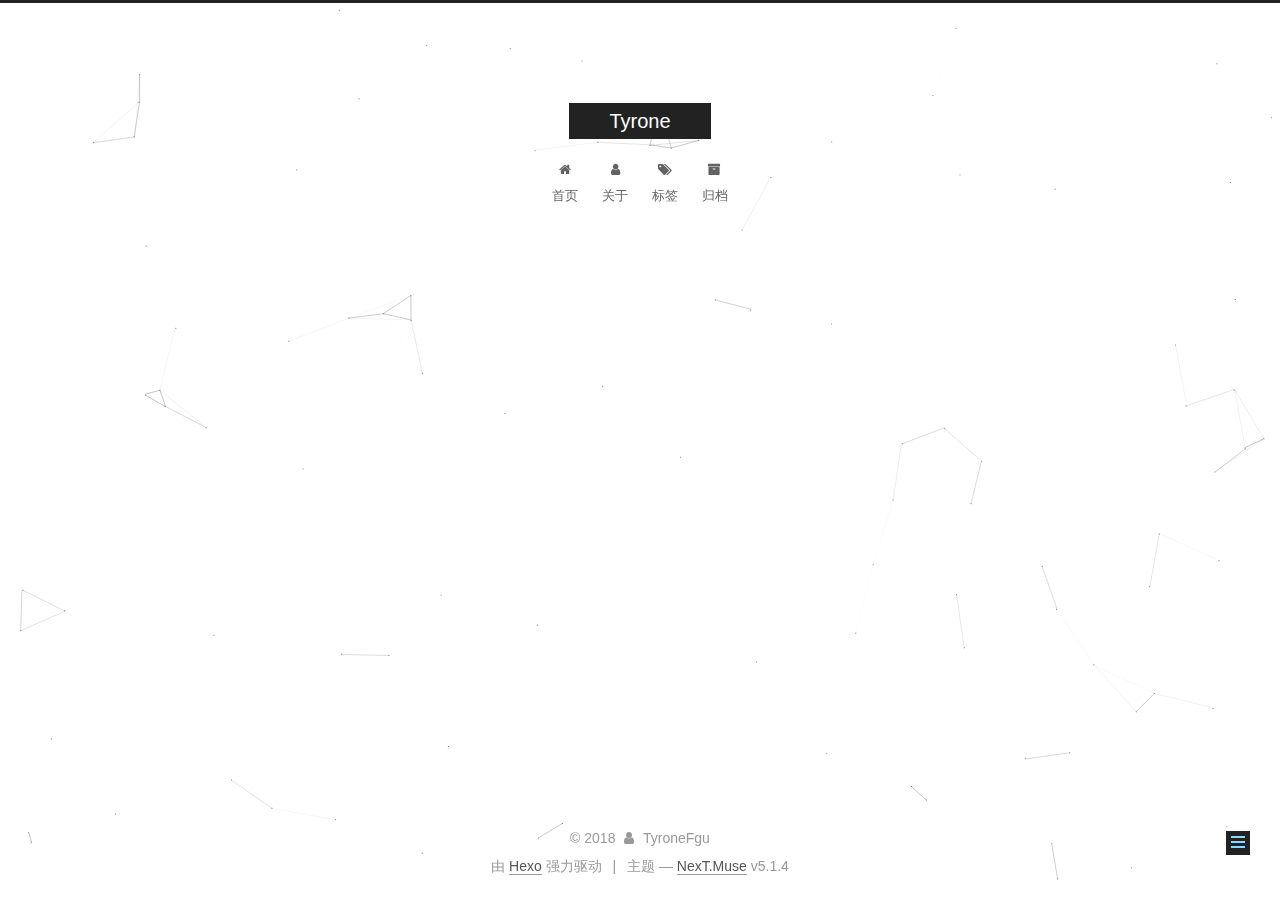
<file: about/index.html>
<!DOCTYPE html>



  


<html class="theme-next muse use-motion" lang="zh-Hans">
<head>
  <meta charset="UTF-8"/>
<meta http-equiv="X-UA-Compatible" content="IE=edge" />
<meta name="viewport" content="width=device-width, initial-scale=1, maximum-scale=1"/>
<meta name="theme-color" content="#222">









<meta http-equiv="Cache-Control" content="no-transform" />
<meta http-equiv="Cache-Control" content="no-siteapp" />
















  
  
  <link href="/lib/fancybox/source/jquery.fancybox.css?v=2.1.5" rel="stylesheet" type="text/css" />







<link href="/lib/font-awesome/css/font-awesome.min.css?v=4.6.2" rel="stylesheet" type="text/css" />

<link href="/css/main.css?v=5.1.4" rel="stylesheet" type="text/css" />


  <link rel="apple-touch-icon" sizes="180x180" href="/images/apple-touch-icon-next.png?v=5.1.4">


  <link rel="icon" type="image/png" sizes="32x32" href="/images/favicon-32x32-next.png?v=5.1.4">


  <link rel="icon" type="image/png" sizes="16x16" href="/images/favicon-16x16-next.png?v=5.1.4">


  <link rel="mask-icon" href="/images/logo.svg?v=5.1.4" color="#222">





  <meta name="keywords" content="Hexo, NexT" />




  


  <link rel="alternate" href="/atom.xml" title="Tyrone" type="application/atom+xml" />






<meta name="description" content="Tyrone1994, Web开发者, FF14ergithub: https://github.com/fengguEmail: tyronefgu@gmail.com">
<meta property="og:type" content="website">
<meta property="og:title" content="about">
<meta property="og:url" content="http://fenggu.github.io/about/index.html">
<meta property="og:site_name" content="Tyrone">
<meta property="og:description" content="Tyrone1994, Web开发者, FF14ergithub: https://github.com/fengguEmail: tyronefgu@gmail.com">
<meta property="og:locale" content="zh-Hans">
<meta property="og:updated_time" content="2018-03-28T09:43:59.472Z">
<meta name="twitter:card" content="summary">
<meta name="twitter:title" content="about">
<meta name="twitter:description" content="Tyrone1994, Web开发者, FF14ergithub: https://github.com/fengguEmail: tyronefgu@gmail.com">



<script type="text/javascript" id="hexo.configurations">
  var NexT = window.NexT || {};
  var CONFIG = {
    root: '/',
    scheme: 'Muse',
    version: '5.1.4',
    sidebar: {"position":"right","display":"post","offset":12,"b2t":false,"scrollpercent":false,"onmobile":false},
    fancybox: true,
    tabs: true,
    motion: {"enable":true,"async":false,"transition":{"post_block":"fadeIn","post_header":"slideDownIn","post_body":"slideDownIn","coll_header":"slideLeftIn","sidebar":"slideUpIn"}},
    duoshuo: {
      userId: '0',
      author: '博主'
    },
    algolia: {
      applicationID: '',
      apiKey: '',
      indexName: '',
      hits: {"per_page":10},
      labels: {"input_placeholder":"Search for Posts","hits_empty":"We didn't find any results for the search: ${query}","hits_stats":"${hits} results found in ${time} ms"}
    }
  };
</script>



  <link rel="canonical" href="http://fenggu.github.io/about/"/>





  <title>about | Tyrone</title>
  








</head>

<body itemscope itemtype="http://schema.org/WebPage" lang="zh-Hans">

  
  
    
  

  <div class="container sidebar-position-right page-post-detail">
    <div class="headband"></div>

    <header id="header" class="header" itemscope itemtype="http://schema.org/WPHeader">
      <div class="header-inner"><div class="site-brand-wrapper">
  <div class="site-meta ">
    

    <div class="custom-logo-site-title">
      <a href="/"  class="brand" rel="start">
        <span class="logo-line-before"><i></i></span>
        <span class="site-title">Tyrone</span>
        <span class="logo-line-after"><i></i></span>
      </a>
    </div>
      
        <p class="site-subtitle"></p>
      
  </div>

  <div class="site-nav-toggle">
    <button>
      <span class="btn-bar"></span>
      <span class="btn-bar"></span>
      <span class="btn-bar"></span>
    </button>
  </div>
</div>

<nav class="site-nav">
  

  
    <ul id="menu" class="menu">
      
        
        <li class="menu-item menu-item-home">
          <a href="/" rel="section">
            
              <i class="menu-item-icon fa fa-fw fa-home"></i> <br />
            
            首页
          </a>
        </li>
      
        
        <li class="menu-item menu-item-about">
          <a href="/about/" rel="section">
            
              <i class="menu-item-icon fa fa-fw fa-user"></i> <br />
            
            关于
          </a>
        </li>
      
        
        <li class="menu-item menu-item-tags">
          <a href="/tags/" rel="section">
            
              <i class="menu-item-icon fa fa-fw fa-tags"></i> <br />
            
            标签
          </a>
        </li>
      
        
        <li class="menu-item menu-item-archives">
          <a href="/archives/" rel="section">
            
              <i class="menu-item-icon fa fa-fw fa-archive"></i> <br />
            
            归档
          </a>
        </li>
      

      
    </ul>
  

  
</nav>



 </div>
    </header>

    <main id="main" class="main">
      <div class="main-inner">
        <div class="content-wrap">
          <div id="content" class="content">
            

  <div id="posts" class="posts-expand">
    
    
    
    <div class="post-block page">
      <header class="post-header">

	<h1 class="post-title" itemprop="name headline">about</h1>



</header>

      
      
      
      <div class="post-body">
        
        
          <h5 id="Tyrone"><a href="#Tyrone" class="headerlink" title="Tyrone"></a>Tyrone</h5><p>1994, Web开发者, FF14er<br>github: <a href="https://github.com/fenggu" target="_blank" rel="noopener">https://github.com/fenggu</a><br>Email: <a href="mailto:tyronefgu@gmail.com" target="_blank" rel="noopener">tyronefgu@gmail.com</a></p>

        
      </div>
      
      
      
    </div>
    
    
    
  </div>


          </div>
          


          

        </div>
        
          
  
  <div class="sidebar-toggle">
    <div class="sidebar-toggle-line-wrap">
      <span class="sidebar-toggle-line sidebar-toggle-line-first"></span>
      <span class="sidebar-toggle-line sidebar-toggle-line-middle"></span>
      <span class="sidebar-toggle-line sidebar-toggle-line-last"></span>
    </div>
  </div>

  <aside id="sidebar" class="sidebar">
    
    <div class="sidebar-inner">

      

      
        <ul class="sidebar-nav motion-element">
          <li class="sidebar-nav-toc sidebar-nav-active" data-target="post-toc-wrap">
            文章目录
          </li>
          <li class="sidebar-nav-overview" data-target="site-overview-wrap">
            站点概览
          </li>
        </ul>
      

      <section class="site-overview-wrap sidebar-panel">
        <div class="site-overview">
          <div class="site-author motion-element" itemprop="author" itemscope itemtype="http://schema.org/Person">
            
              <p class="site-author-name" itemprop="name">TyroneFgu</p>
              <p class="site-description motion-element" itemprop="description"></p>
          </div>

          <nav class="site-state motion-element">

            
              <div class="site-state-item site-state-posts">
              
                <a href="/archives/">
              
                  <span class="site-state-item-count">2</span>
                  <span class="site-state-item-name">日志</span>
                </a>
              </div>
            

            

            
              
              
              <div class="site-state-item site-state-tags">
                <a href="/tags/index.html">
                  <span class="site-state-item-count">3</span>
                  <span class="site-state-item-name">标签</span>
                </a>
              </div>
            

          </nav>

          
            <div class="feed-link motion-element">
              <a href="/atom.xml" rel="alternate">
                <i class="fa fa-rss"></i>
                RSS
              </a>
            </div>
          

          
            <div class="links-of-author motion-element">
                
                  <span class="links-of-author-item">
                    <a href="https://github.com/fenggu" target="_blank" title="GitHub">
                      
                        <i class="fa fa-fw fa-github"></i>GitHub</a>
                  </span>
                
                  <span class="links-of-author-item">
                    <a href="mailto:tyronefgu@gmail.com" target="_blank" title="E-Mail">
                      
                        <i class="fa fa-fw fa-envelope"></i>E-Mail</a>
                  </span>
                
            </div>
          

          
          

          
          

          

        </div>
      </section>

      
      <!--noindex-->
        <section class="post-toc-wrap motion-element sidebar-panel sidebar-panel-active">
          <div class="post-toc">

            
              
            

            
              <div class="post-toc-content"><ol class="nav"><li class="nav-item nav-level-5"><a class="nav-link" href="#Tyrone"><span class="nav-number">1.</span> <span class="nav-text">Tyrone</span></a></li></ol></div>
            

          </div>
        </section>
      <!--/noindex-->
      

      

    </div>
  </aside>


        
      </div>
    </main>

    <footer id="footer" class="footer">
      <div class="footer-inner">
        <div class="copyright">&copy; <span itemprop="copyrightYear">2018</span>
  <span class="with-love">
    <i class="fa fa-user"></i>
  </span>
  <span class="author" itemprop="copyrightHolder">TyroneFgu</span>

  
</div>


  <div class="powered-by">由 <a class="theme-link" target="_blank" href="https://hexo.io">Hexo</a> 强力驱动</div>



  <span class="post-meta-divider">|</span>



  <div class="theme-info">主题 &mdash; <a class="theme-link" target="_blank" href="https://github.com/iissnan/hexo-theme-next">NexT.Muse</a> v5.1.4</div>




        







        
      </div>
    </footer>

    
      <div class="back-to-top">
        <i class="fa fa-arrow-up"></i>
        
      </div>
    

    

  </div>

  

<script type="text/javascript">
  if (Object.prototype.toString.call(window.Promise) !== '[object Function]') {
    window.Promise = null;
  }
</script>









  


  











  
  
    <script type="text/javascript" src="/lib/jquery/index.js?v=2.1.3"></script>
  

  
  
    <script type="text/javascript" src="/lib/fastclick/lib/fastclick.min.js?v=1.0.6"></script>
  

  
  
    <script type="text/javascript" src="/lib/jquery_lazyload/jquery.lazyload.js?v=1.9.7"></script>
  

  
  
    <script type="text/javascript" src="/lib/velocity/velocity.min.js?v=1.2.1"></script>
  

  
  
    <script type="text/javascript" src="/lib/velocity/velocity.ui.min.js?v=1.2.1"></script>
  

  
  
    <script type="text/javascript" src="/lib/fancybox/source/jquery.fancybox.pack.js?v=2.1.5"></script>
  

  
  
    <script type="text/javascript" src="/lib/canvas-nest/canvas-nest.min.js"></script>
  


  


  <script type="text/javascript" src="/js/src/utils.js?v=5.1.4"></script>

  <script type="text/javascript" src="/js/src/motion.js?v=5.1.4"></script>



  
  

  
  <script type="text/javascript" src="/js/src/scrollspy.js?v=5.1.4"></script>
<script type="text/javascript" src="/js/src/post-details.js?v=5.1.4"></script>



  


  <script type="text/javascript" src="/js/src/bootstrap.js?v=5.1.4"></script>



  


  








  












  





  

  

  

  
  

  

  

  

</body>
</html>
</file>
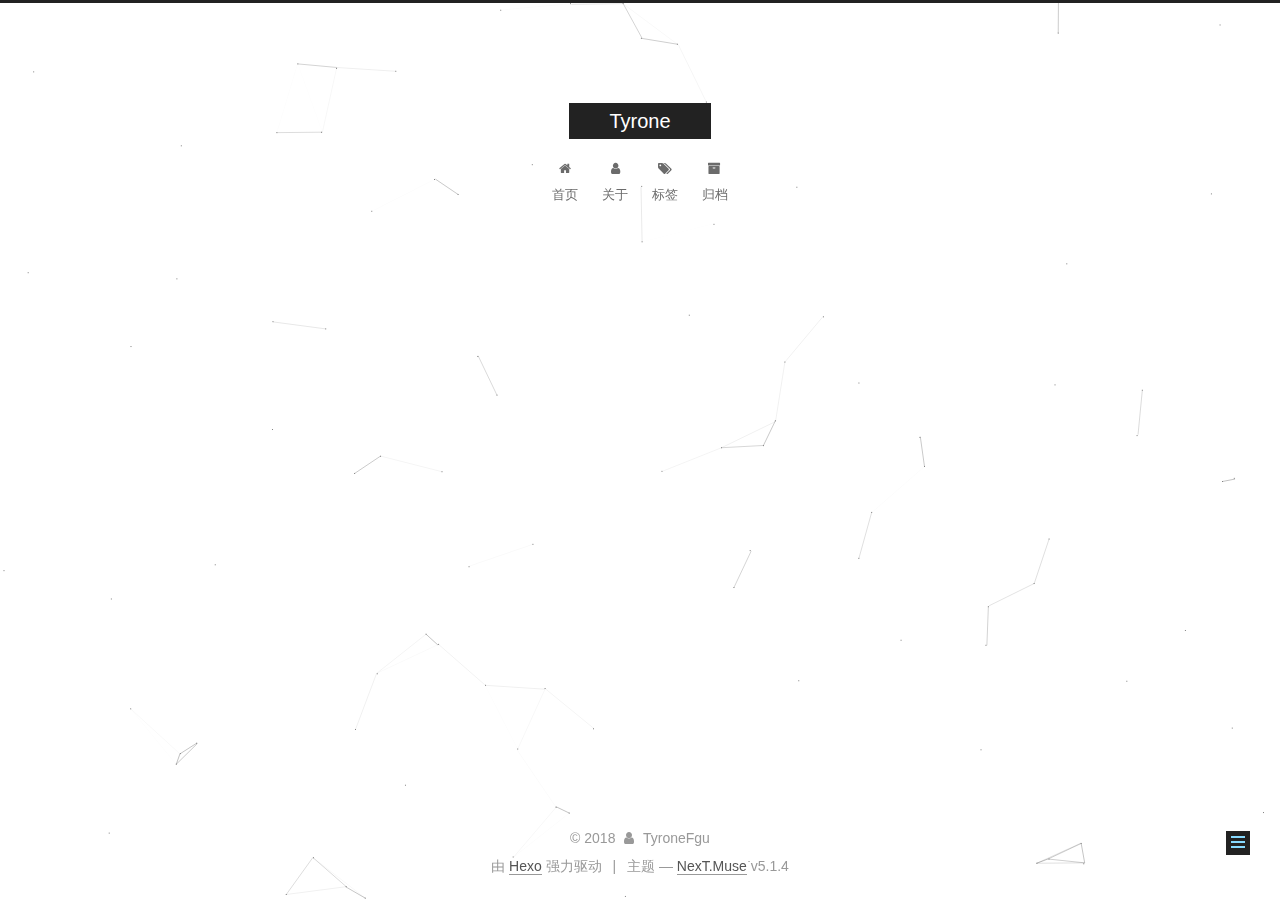
<file: tags/index.html>
<!DOCTYPE html>



  


<html class="theme-next muse use-motion" lang="zh-Hans">
<head>
  <meta charset="UTF-8"/>
<meta http-equiv="X-UA-Compatible" content="IE=edge" />
<meta name="viewport" content="width=device-width, initial-scale=1, maximum-scale=1"/>
<meta name="theme-color" content="#222">









<meta http-equiv="Cache-Control" content="no-transform" />
<meta http-equiv="Cache-Control" content="no-siteapp" />
















  
  
  <link href="/lib/fancybox/source/jquery.fancybox.css?v=2.1.5" rel="stylesheet" type="text/css" />







<link href="/lib/font-awesome/css/font-awesome.min.css?v=4.6.2" rel="stylesheet" type="text/css" />

<link href="/css/main.css?v=5.1.4" rel="stylesheet" type="text/css" />


  <link rel="apple-touch-icon" sizes="180x180" href="/images/apple-touch-icon-next.png?v=5.1.4">


  <link rel="icon" type="image/png" sizes="32x32" href="/images/favicon-32x32-next.png?v=5.1.4">


  <link rel="icon" type="image/png" sizes="16x16" href="/images/favicon-16x16-next.png?v=5.1.4">


  <link rel="mask-icon" href="/images/logo.svg?v=5.1.4" color="#222">





  <meta name="keywords" content="Hexo, NexT" />





  <link rel="alternate" href="/atom.xml" title="Tyrone" type="application/atom+xml" />






<meta property="og:type" content="website">
<meta property="og:title" content="tags">
<meta property="og:url" content="http://fenggu.github.io/tags/index.html">
<meta property="og:site_name" content="Tyrone">
<meta property="og:locale" content="zh-Hans">
<meta property="og:updated_time" content="2018-03-26T06:37:59.428Z">
<meta name="twitter:card" content="summary">
<meta name="twitter:title" content="tags">



<script type="text/javascript" id="hexo.configurations">
  var NexT = window.NexT || {};
  var CONFIG = {
    root: '/',
    scheme: 'Muse',
    version: '5.1.4',
    sidebar: {"position":"right","display":"post","offset":12,"b2t":false,"scrollpercent":false,"onmobile":false},
    fancybox: true,
    tabs: true,
    motion: {"enable":true,"async":false,"transition":{"post_block":"fadeIn","post_header":"slideDownIn","post_body":"slideDownIn","coll_header":"slideLeftIn","sidebar":"slideUpIn"}},
    duoshuo: {
      userId: '0',
      author: '博主'
    },
    algolia: {
      applicationID: '',
      apiKey: '',
      indexName: '',
      hits: {"per_page":10},
      labels: {"input_placeholder":"Search for Posts","hits_empty":"We didn't find any results for the search: ${query}","hits_stats":"${hits} results found in ${time} ms"}
    }
  };
</script>



  <link rel="canonical" href="http://fenggu.github.io/tags/"/>





  <title>tags | Tyrone</title>
  








</head>

<body itemscope itemtype="http://schema.org/WebPage" lang="zh-Hans">

  
  
    
  

  <div class="container sidebar-position-right page-post-detail">
    <div class="headband"></div>

    <header id="header" class="header" itemscope itemtype="http://schema.org/WPHeader">
      <div class="header-inner"><div class="site-brand-wrapper">
  <div class="site-meta ">
    

    <div class="custom-logo-site-title">
      <a href="/"  class="brand" rel="start">
        <span class="logo-line-before"><i></i></span>
        <span class="site-title">Tyrone</span>
        <span class="logo-line-after"><i></i></span>
      </a>
    </div>
      
        <p class="site-subtitle"></p>
      
  </div>

  <div class="site-nav-toggle">
    <button>
      <span class="btn-bar"></span>
      <span class="btn-bar"></span>
      <span class="btn-bar"></span>
    </button>
  </div>
</div>

<nav class="site-nav">
  

  
    <ul id="menu" class="menu">
      
        
        <li class="menu-item menu-item-home">
          <a href="/" rel="section">
            
              <i class="menu-item-icon fa fa-fw fa-home"></i> <br />
            
            首页
          </a>
        </li>
      
        
        <li class="menu-item menu-item-about">
          <a href="/about/" rel="section">
            
              <i class="menu-item-icon fa fa-fw fa-user"></i> <br />
            
            关于
          </a>
        </li>
      
        
        <li class="menu-item menu-item-tags">
          <a href="/tags/" rel="section">
            
              <i class="menu-item-icon fa fa-fw fa-tags"></i> <br />
            
            标签
          </a>
        </li>
      
        
        <li class="menu-item menu-item-archives">
          <a href="/archives/" rel="section">
            
              <i class="menu-item-icon fa fa-fw fa-archive"></i> <br />
            
            归档
          </a>
        </li>
      

      
    </ul>
  

  
</nav>



 </div>
    </header>

    <main id="main" class="main">
      <div class="main-inner">
        <div class="content-wrap">
          <div id="content" class="content">
            

  <div id="posts" class="posts-expand">
    
    
    
    <div class="post-block page">
      <header class="post-header">

	<h1 class="post-title" itemprop="name headline">tags</h1>



</header>

      
      
      
      <div class="post-body">
        
        
          <div class="tag-cloud">
            <div class="tag-cloud-title">
                目前共计 3 个标签
            </div>
            <div class="tag-cloud-tags">
              <a href="/tags/Immutable/" style="font-size: 12px; color: #ccc">Immutable</a> <a href="/tags/React/" style="font-size: 12px; color: #ccc">React</a> <a href="/tags/Redux/" style="font-size: 12px; color: #ccc">Redux</a>
            </div>
          </div>
        
      </div>
      
      
      
    </div>
    
    
    
  </div>


          </div>
          


          

        </div>
        
          
  
  <div class="sidebar-toggle">
    <div class="sidebar-toggle-line-wrap">
      <span class="sidebar-toggle-line sidebar-toggle-line-first"></span>
      <span class="sidebar-toggle-line sidebar-toggle-line-middle"></span>
      <span class="sidebar-toggle-line sidebar-toggle-line-last"></span>
    </div>
  </div>

  <aside id="sidebar" class="sidebar">
    
    <div class="sidebar-inner">

      

      

      <section class="site-overview-wrap sidebar-panel sidebar-panel-active">
        <div class="site-overview">
          <div class="site-author motion-element" itemprop="author" itemscope itemtype="http://schema.org/Person">
            
              <p class="site-author-name" itemprop="name">TyroneFgu</p>
              <p class="site-description motion-element" itemprop="description"></p>
          </div>

          <nav class="site-state motion-element">

            
              <div class="site-state-item site-state-posts">
              
                <a href="/archives/">
              
                  <span class="site-state-item-count">3</span>
                  <span class="site-state-item-name">日志</span>
                </a>
              </div>
            

            

            
              
              
              <div class="site-state-item site-state-tags">
                <a href="/tags/index.html">
                  <span class="site-state-item-count">3</span>
                  <span class="site-state-item-name">标签</span>
                </a>
              </div>
            

          </nav>

          
            <div class="feed-link motion-element">
              <a href="/atom.xml" rel="alternate">
                <i class="fa fa-rss"></i>
                RSS
              </a>
            </div>
          

          
            <div class="links-of-author motion-element">
                
                  <span class="links-of-author-item">
                    <a href="https://github.com/fenggu" target="_blank" title="GitHub">
                      
                        <i class="fa fa-fw fa-github"></i>GitHub</a>
                  </span>
                
                  <span class="links-of-author-item">
                    <a href="mailto:tyronefgu@gmail.com" target="_blank" title="E-Mail">
                      
                        <i class="fa fa-fw fa-envelope"></i>E-Mail</a>
                  </span>
                
            </div>
          

          
          

          
          

          

        </div>
      </section>

      

      

    </div>
  </aside>


        
      </div>
    </main>

    <footer id="footer" class="footer">
      <div class="footer-inner">
        <div class="copyright">&copy; <span itemprop="copyrightYear">2018</span>
  <span class="with-love">
    <i class="fa fa-user"></i>
  </span>
  <span class="author" itemprop="copyrightHolder">TyroneFgu</span>

  
</div>


  <div class="powered-by">由 <a class="theme-link" target="_blank" href="https://hexo.io">Hexo</a> 强力驱动</div>



  <span class="post-meta-divider">|</span>



  <div class="theme-info">主题 &mdash; <a class="theme-link" target="_blank" href="https://github.com/iissnan/hexo-theme-next">NexT.Muse</a> v5.1.4</div>




        







        
      </div>
    </footer>

    
      <div class="back-to-top">
        <i class="fa fa-arrow-up"></i>
        
      </div>
    

    

  </div>

  

<script type="text/javascript">
  if (Object.prototype.toString.call(window.Promise) !== '[object Function]') {
    window.Promise = null;
  }
</script>









  


  











  
  
    <script type="text/javascript" src="/lib/jquery/index.js?v=2.1.3"></script>
  

  
  
    <script type="text/javascript" src="/lib/fastclick/lib/fastclick.min.js?v=1.0.6"></script>
  

  
  
    <script type="text/javascript" src="/lib/jquery_lazyload/jquery.lazyload.js?v=1.9.7"></script>
  

  
  
    <script type="text/javascript" src="/lib/velocity/velocity.min.js?v=1.2.1"></script>
  

  
  
    <script type="text/javascript" src="/lib/velocity/velocity.ui.min.js?v=1.2.1"></script>
  

  
  
    <script type="text/javascript" src="/lib/fancybox/source/jquery.fancybox.pack.js?v=2.1.5"></script>
  

  
  
    <script type="text/javascript" src="/lib/canvas-nest/canvas-nest.min.js"></script>
  


  


  <script type="text/javascript" src="/js/src/utils.js?v=5.1.4"></script>

  <script type="text/javascript" src="/js/src/motion.js?v=5.1.4"></script>



  
  

  
  <script type="text/javascript" src="/js/src/scrollspy.js?v=5.1.4"></script>
<script type="text/javascript" src="/js/src/post-details.js?v=5.1.4"></script>



  


  <script type="text/javascript" src="/js/src/bootstrap.js?v=5.1.4"></script>



  


  








  












  





  

  

  

  
  

  

  

  

</body>
</html>
</file>
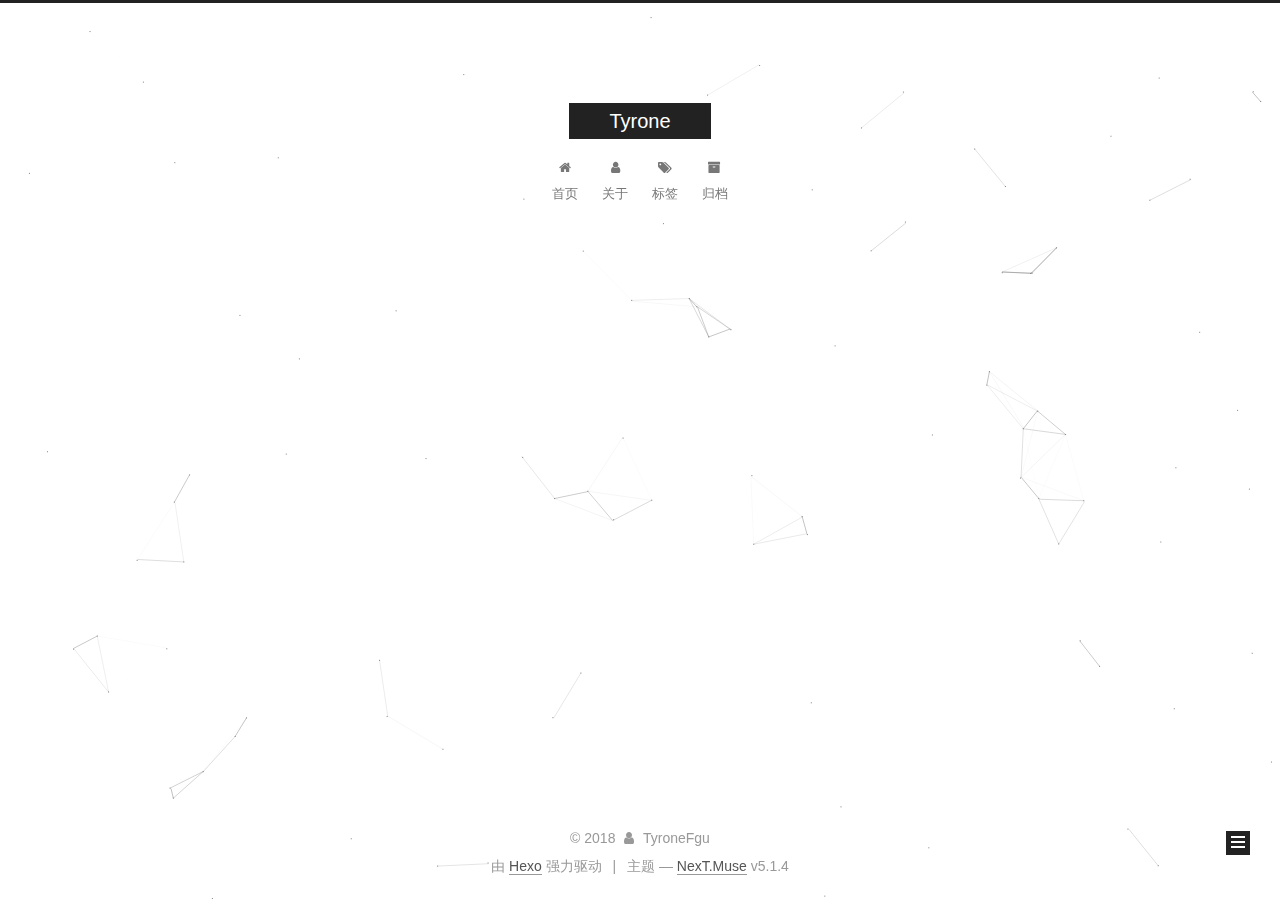
<file: tags/Immutable/index.html>
<!DOCTYPE html>



  


<html class="theme-next muse use-motion" lang="zh-Hans">
<head>
  <meta charset="UTF-8"/>
<meta http-equiv="X-UA-Compatible" content="IE=edge" />
<meta name="viewport" content="width=device-width, initial-scale=1, maximum-scale=1"/>
<meta name="theme-color" content="#222">









<meta http-equiv="Cache-Control" content="no-transform" />
<meta http-equiv="Cache-Control" content="no-siteapp" />
















  
  
  <link href="/lib/fancybox/source/jquery.fancybox.css?v=2.1.5" rel="stylesheet" type="text/css" />







<link href="/lib/font-awesome/css/font-awesome.min.css?v=4.6.2" rel="stylesheet" type="text/css" />

<link href="/css/main.css?v=5.1.4" rel="stylesheet" type="text/css" />


  <link rel="apple-touch-icon" sizes="180x180" href="/images/apple-touch-icon-next.png?v=5.1.4">


  <link rel="icon" type="image/png" sizes="32x32" href="/images/favicon-32x32-next.png?v=5.1.4">


  <link rel="icon" type="image/png" sizes="16x16" href="/images/favicon-16x16-next.png?v=5.1.4">


  <link rel="mask-icon" href="/images/logo.svg?v=5.1.4" color="#222">





  <meta name="keywords" content="Hexo, NexT" />





  <link rel="alternate" href="/atom.xml" title="Tyrone" type="application/atom+xml" />






<meta property="og:type" content="website">
<meta property="og:title" content="Tyrone">
<meta property="og:url" content="http://fenggu.github.io/tags/Immutable/index.html">
<meta property="og:site_name" content="Tyrone">
<meta property="og:locale" content="zh-Hans">
<meta name="twitter:card" content="summary">
<meta name="twitter:title" content="Tyrone">



<script type="text/javascript" id="hexo.configurations">
  var NexT = window.NexT || {};
  var CONFIG = {
    root: '/',
    scheme: 'Muse',
    version: '5.1.4',
    sidebar: {"position":"right","display":"post","offset":12,"b2t":false,"scrollpercent":false,"onmobile":false},
    fancybox: true,
    tabs: true,
    motion: {"enable":true,"async":false,"transition":{"post_block":"fadeIn","post_header":"slideDownIn","post_body":"slideDownIn","coll_header":"slideLeftIn","sidebar":"slideUpIn"}},
    duoshuo: {
      userId: '0',
      author: '博主'
    },
    algolia: {
      applicationID: '',
      apiKey: '',
      indexName: '',
      hits: {"per_page":10},
      labels: {"input_placeholder":"Search for Posts","hits_empty":"We didn't find any results for the search: ${query}","hits_stats":"${hits} results found in ${time} ms"}
    }
  };
</script>



  <link rel="canonical" href="http://fenggu.github.io/tags/Immutable/"/>





  <title>标签: Immutable | Tyrone</title>
  








</head>

<body itemscope itemtype="http://schema.org/WebPage" lang="zh-Hans">

  
  
    
  

  <div class="container sidebar-position-right ">
    <div class="headband"></div>

    <header id="header" class="header" itemscope itemtype="http://schema.org/WPHeader">
      <div class="header-inner"><div class="site-brand-wrapper">
  <div class="site-meta ">
    

    <div class="custom-logo-site-title">
      <a href="/"  class="brand" rel="start">
        <span class="logo-line-before"><i></i></span>
        <span class="site-title">Tyrone</span>
        <span class="logo-line-after"><i></i></span>
      </a>
    </div>
      
        <p class="site-subtitle"></p>
      
  </div>

  <div class="site-nav-toggle">
    <button>
      <span class="btn-bar"></span>
      <span class="btn-bar"></span>
      <span class="btn-bar"></span>
    </button>
  </div>
</div>

<nav class="site-nav">
  

  
    <ul id="menu" class="menu">
      
        
        <li class="menu-item menu-item-home">
          <a href="/" rel="section">
            
              <i class="menu-item-icon fa fa-fw fa-home"></i> <br />
            
            首页
          </a>
        </li>
      
        
        <li class="menu-item menu-item-about">
          <a href="/about/" rel="section">
            
              <i class="menu-item-icon fa fa-fw fa-user"></i> <br />
            
            关于
          </a>
        </li>
      
        
        <li class="menu-item menu-item-tags">
          <a href="/tags/" rel="section">
            
              <i class="menu-item-icon fa fa-fw fa-tags"></i> <br />
            
            标签
          </a>
        </li>
      
        
        <li class="menu-item menu-item-archives">
          <a href="/archives/" rel="section">
            
              <i class="menu-item-icon fa fa-fw fa-archive"></i> <br />
            
            归档
          </a>
        </li>
      

      
    </ul>
  

  
</nav>



 </div>
    </header>

    <main id="main" class="main">
      <div class="main-inner">
        <div class="content-wrap">
          <div id="content" class="content">
            

  
  
  
  <div class="post-block tag">

    <div id="posts" class="posts-collapse">
      <div class="collection-title">
        <h1>Immutable<small>标签</small>
        </h1>
      </div>

      
        

  <article class="post post-type-normal" itemscope itemtype="http://schema.org/Article">
    <header class="post-header">

      <h2 class="post-title">
        
            <a class="post-title-link" href="/2018/03/26/2018032602/" itemprop="url">
              
                <span itemprop="name">使用react结合Immutable实现一道五子棋面试题(下)</span>
              
            </a>
        
      </h2>

      <div class="post-meta">
        <time class="post-time" itemprop="dateCreated"
              datetime="2018-03-26T14:25:34+08:00"
              content="2018-03-26" >
          03-26
        </time>
      </div>

    </header>
  </article>


      
        

  <article class="post post-type-normal" itemscope itemtype="http://schema.org/Article">
    <header class="post-header">

      <h2 class="post-title">
        
            <a class="post-title-link" href="/2018/03/26/2018032601/" itemprop="url">
              
                <span itemprop="name">使用react结合Immutable实现一道五子棋面试题(上)</span>
              
            </a>
        
      </h2>

      <div class="post-meta">
        <time class="post-time" itemprop="dateCreated"
              datetime="2018-03-26T11:25:34+08:00"
              content="2018-03-26" >
          03-26
        </time>
      </div>

    </header>
  </article>


      
    </div>

  </div>
  
  
  

  


          </div>
          


          

        </div>
        
          
  
  <div class="sidebar-toggle">
    <div class="sidebar-toggle-line-wrap">
      <span class="sidebar-toggle-line sidebar-toggle-line-first"></span>
      <span class="sidebar-toggle-line sidebar-toggle-line-middle"></span>
      <span class="sidebar-toggle-line sidebar-toggle-line-last"></span>
    </div>
  </div>

  <aside id="sidebar" class="sidebar">
    
    <div class="sidebar-inner">

      

      

      <section class="site-overview-wrap sidebar-panel sidebar-panel-active">
        <div class="site-overview">
          <div class="site-author motion-element" itemprop="author" itemscope itemtype="http://schema.org/Person">
            
              <p class="site-author-name" itemprop="name">TyroneFgu</p>
              <p class="site-description motion-element" itemprop="description"></p>
          </div>

          <nav class="site-state motion-element">

            
              <div class="site-state-item site-state-posts">
              
                <a href="/archives/">
              
                  <span class="site-state-item-count">3</span>
                  <span class="site-state-item-name">日志</span>
                </a>
              </div>
            

            

            
              
              
              <div class="site-state-item site-state-tags">
                <a href="/tags/index.html">
                  <span class="site-state-item-count">3</span>
                  <span class="site-state-item-name">标签</span>
                </a>
              </div>
            

          </nav>

          
            <div class="feed-link motion-element">
              <a href="/atom.xml" rel="alternate">
                <i class="fa fa-rss"></i>
                RSS
              </a>
            </div>
          

          
            <div class="links-of-author motion-element">
                
                  <span class="links-of-author-item">
                    <a href="https://github.com/fenggu" target="_blank" title="GitHub">
                      
                        <i class="fa fa-fw fa-github"></i>GitHub</a>
                  </span>
                
                  <span class="links-of-author-item">
                    <a href="mailto:tyronefgu@gmail.com" target="_blank" title="E-Mail">
                      
                        <i class="fa fa-fw fa-envelope"></i>E-Mail</a>
                  </span>
                
            </div>
          

          
          

          
          

          

        </div>
      </section>

      

      

    </div>
  </aside>


        
      </div>
    </main>

    <footer id="footer" class="footer">
      <div class="footer-inner">
        <div class="copyright">&copy; <span itemprop="copyrightYear">2018</span>
  <span class="with-love">
    <i class="fa fa-user"></i>
  </span>
  <span class="author" itemprop="copyrightHolder">TyroneFgu</span>

  
</div>


  <div class="powered-by">由 <a class="theme-link" target="_blank" href="https://hexo.io">Hexo</a> 强力驱动</div>



  <span class="post-meta-divider">|</span>



  <div class="theme-info">主题 &mdash; <a class="theme-link" target="_blank" href="https://github.com/iissnan/hexo-theme-next">NexT.Muse</a> v5.1.4</div>




        







        
      </div>
    </footer>

    
      <div class="back-to-top">
        <i class="fa fa-arrow-up"></i>
        
      </div>
    

    

  </div>

  

<script type="text/javascript">
  if (Object.prototype.toString.call(window.Promise) !== '[object Function]') {
    window.Promise = null;
  }
</script>









  


  











  
  
    <script type="text/javascript" src="/lib/jquery/index.js?v=2.1.3"></script>
  

  
  
    <script type="text/javascript" src="/lib/fastclick/lib/fastclick.min.js?v=1.0.6"></script>
  

  
  
    <script type="text/javascript" src="/lib/jquery_lazyload/jquery.lazyload.js?v=1.9.7"></script>
  

  
  
    <script type="text/javascript" src="/lib/velocity/velocity.min.js?v=1.2.1"></script>
  

  
  
    <script type="text/javascript" src="/lib/velocity/velocity.ui.min.js?v=1.2.1"></script>
  

  
  
    <script type="text/javascript" src="/lib/fancybox/source/jquery.fancybox.pack.js?v=2.1.5"></script>
  

  
  
    <script type="text/javascript" src="/lib/canvas-nest/canvas-nest.min.js"></script>
  


  


  <script type="text/javascript" src="/js/src/utils.js?v=5.1.4"></script>

  <script type="text/javascript" src="/js/src/motion.js?v=5.1.4"></script>



  
  

  

  


  <script type="text/javascript" src="/js/src/bootstrap.js?v=5.1.4"></script>



  


  








  












  





  

  

  

  
  

  

  

  

</body>
</html>
</file>
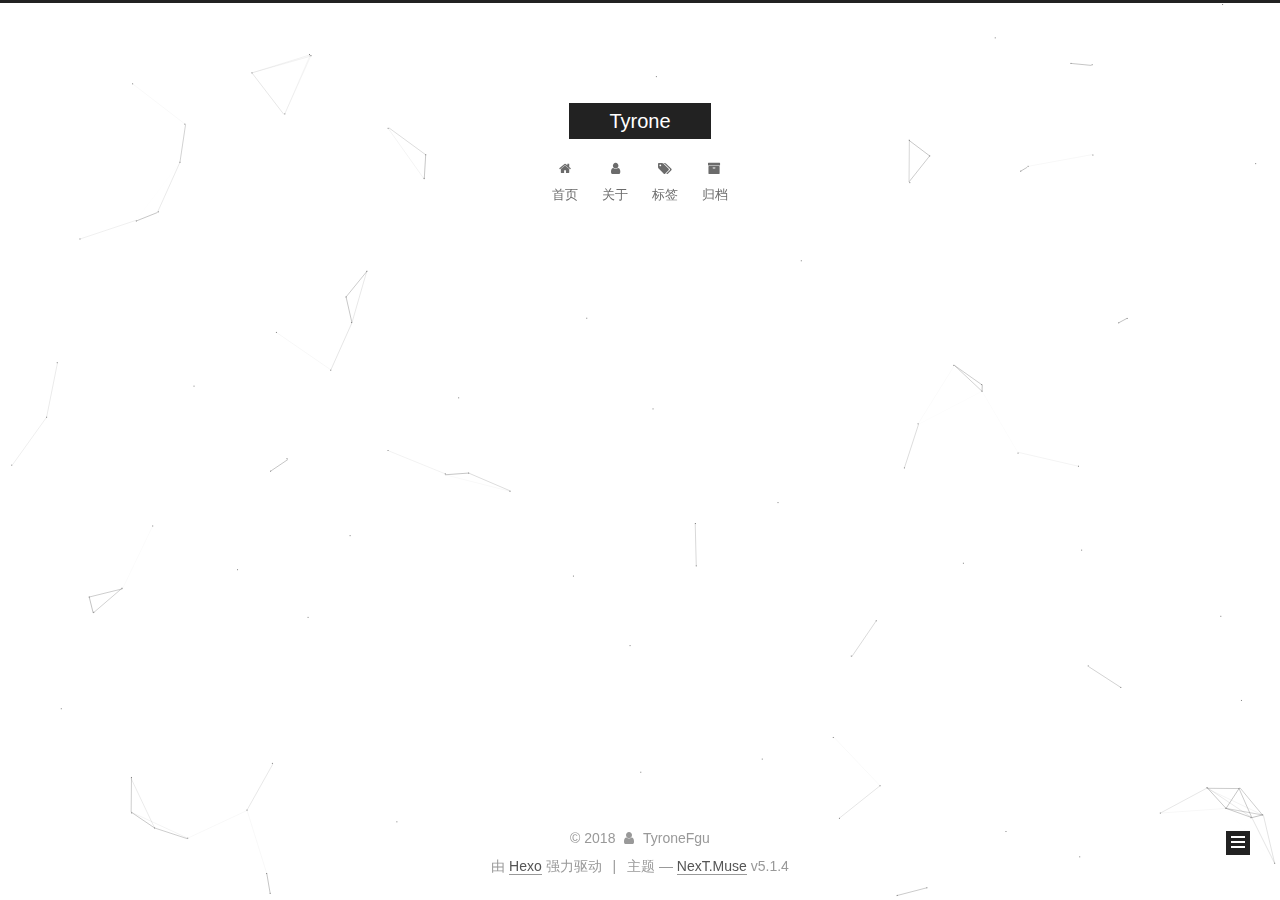
<file: tags/React/index.html>
<!DOCTYPE html>



  


<html class="theme-next muse use-motion" lang="zh-Hans">
<head>
  <meta charset="UTF-8"/>
<meta http-equiv="X-UA-Compatible" content="IE=edge" />
<meta name="viewport" content="width=device-width, initial-scale=1, maximum-scale=1"/>
<meta name="theme-color" content="#222">









<meta http-equiv="Cache-Control" content="no-transform" />
<meta http-equiv="Cache-Control" content="no-siteapp" />
















  
  
  <link href="/lib/fancybox/source/jquery.fancybox.css?v=2.1.5" rel="stylesheet" type="text/css" />







<link href="/lib/font-awesome/css/font-awesome.min.css?v=4.6.2" rel="stylesheet" type="text/css" />

<link href="/css/main.css?v=5.1.4" rel="stylesheet" type="text/css" />


  <link rel="apple-touch-icon" sizes="180x180" href="/images/apple-touch-icon-next.png?v=5.1.4">


  <link rel="icon" type="image/png" sizes="32x32" href="/images/favicon-32x32-next.png?v=5.1.4">


  <link rel="icon" type="image/png" sizes="16x16" href="/images/favicon-16x16-next.png?v=5.1.4">


  <link rel="mask-icon" href="/images/logo.svg?v=5.1.4" color="#222">





  <meta name="keywords" content="Hexo, NexT" />





  <link rel="alternate" href="/atom.xml" title="Tyrone" type="application/atom+xml" />






<meta property="og:type" content="website">
<meta property="og:title" content="Tyrone">
<meta property="og:url" content="http://fenggu.github.io/tags/React/index.html">
<meta property="og:site_name" content="Tyrone">
<meta property="og:locale" content="zh-Hans">
<meta name="twitter:card" content="summary">
<meta name="twitter:title" content="Tyrone">



<script type="text/javascript" id="hexo.configurations">
  var NexT = window.NexT || {};
  var CONFIG = {
    root: '/',
    scheme: 'Muse',
    version: '5.1.4',
    sidebar: {"position":"right","display":"post","offset":12,"b2t":false,"scrollpercent":false,"onmobile":false},
    fancybox: true,
    tabs: true,
    motion: {"enable":true,"async":false,"transition":{"post_block":"fadeIn","post_header":"slideDownIn","post_body":"slideDownIn","coll_header":"slideLeftIn","sidebar":"slideUpIn"}},
    duoshuo: {
      userId: '0',
      author: '博主'
    },
    algolia: {
      applicationID: '',
      apiKey: '',
      indexName: '',
      hits: {"per_page":10},
      labels: {"input_placeholder":"Search for Posts","hits_empty":"We didn't find any results for the search: ${query}","hits_stats":"${hits} results found in ${time} ms"}
    }
  };
</script>



  <link rel="canonical" href="http://fenggu.github.io/tags/React/"/>





  <title>标签: React | Tyrone</title>
  








</head>

<body itemscope itemtype="http://schema.org/WebPage" lang="zh-Hans">

  
  
    
  

  <div class="container sidebar-position-right ">
    <div class="headband"></div>

    <header id="header" class="header" itemscope itemtype="http://schema.org/WPHeader">
      <div class="header-inner"><div class="site-brand-wrapper">
  <div class="site-meta ">
    

    <div class="custom-logo-site-title">
      <a href="/"  class="brand" rel="start">
        <span class="logo-line-before"><i></i></span>
        <span class="site-title">Tyrone</span>
        <span class="logo-line-after"><i></i></span>
      </a>
    </div>
      
        <p class="site-subtitle"></p>
      
  </div>

  <div class="site-nav-toggle">
    <button>
      <span class="btn-bar"></span>
      <span class="btn-bar"></span>
      <span class="btn-bar"></span>
    </button>
  </div>
</div>

<nav class="site-nav">
  

  
    <ul id="menu" class="menu">
      
        
        <li class="menu-item menu-item-home">
          <a href="/" rel="section">
            
              <i class="menu-item-icon fa fa-fw fa-home"></i> <br />
            
            首页
          </a>
        </li>
      
        
        <li class="menu-item menu-item-about">
          <a href="/about/" rel="section">
            
              <i class="menu-item-icon fa fa-fw fa-user"></i> <br />
            
            关于
          </a>
        </li>
      
        
        <li class="menu-item menu-item-tags">
          <a href="/tags/" rel="section">
            
              <i class="menu-item-icon fa fa-fw fa-tags"></i> <br />
            
            标签
          </a>
        </li>
      
        
        <li class="menu-item menu-item-archives">
          <a href="/archives/" rel="section">
            
              <i class="menu-item-icon fa fa-fw fa-archive"></i> <br />
            
            归档
          </a>
        </li>
      

      
    </ul>
  

  
</nav>



 </div>
    </header>

    <main id="main" class="main">
      <div class="main-inner">
        <div class="content-wrap">
          <div id="content" class="content">
            

  
  
  
  <div class="post-block tag">

    <div id="posts" class="posts-collapse">
      <div class="collection-title">
        <h1>React<small>标签</small>
        </h1>
      </div>

      
        

  <article class="post post-type-normal" itemscope itemtype="http://schema.org/Article">
    <header class="post-header">

      <h2 class="post-title">
        
            <a class="post-title-link" href="/2018/03/26/2018032602/" itemprop="url">
              
                <span itemprop="name">使用react结合Immutable实现一道五子棋面试题(下)</span>
              
            </a>
        
      </h2>

      <div class="post-meta">
        <time class="post-time" itemprop="dateCreated"
              datetime="2018-03-26T14:25:34+08:00"
              content="2018-03-26" >
          03-26
        </time>
      </div>

    </header>
  </article>


      
        

  <article class="post post-type-normal" itemscope itemtype="http://schema.org/Article">
    <header class="post-header">

      <h2 class="post-title">
        
            <a class="post-title-link" href="/2018/03/26/2018032601/" itemprop="url">
              
                <span itemprop="name">使用react结合Immutable实现一道五子棋面试题(上)</span>
              
            </a>
        
      </h2>

      <div class="post-meta">
        <time class="post-time" itemprop="dateCreated"
              datetime="2018-03-26T11:25:34+08:00"
              content="2018-03-26" >
          03-26
        </time>
      </div>

    </header>
  </article>


      
    </div>

  </div>
  
  
  

  


          </div>
          


          

        </div>
        
          
  
  <div class="sidebar-toggle">
    <div class="sidebar-toggle-line-wrap">
      <span class="sidebar-toggle-line sidebar-toggle-line-first"></span>
      <span class="sidebar-toggle-line sidebar-toggle-line-middle"></span>
      <span class="sidebar-toggle-line sidebar-toggle-line-last"></span>
    </div>
  </div>

  <aside id="sidebar" class="sidebar">
    
    <div class="sidebar-inner">

      

      

      <section class="site-overview-wrap sidebar-panel sidebar-panel-active">
        <div class="site-overview">
          <div class="site-author motion-element" itemprop="author" itemscope itemtype="http://schema.org/Person">
            
              <p class="site-author-name" itemprop="name">TyroneFgu</p>
              <p class="site-description motion-element" itemprop="description"></p>
          </div>

          <nav class="site-state motion-element">

            
              <div class="site-state-item site-state-posts">
              
                <a href="/archives/">
              
                  <span class="site-state-item-count">3</span>
                  <span class="site-state-item-name">日志</span>
                </a>
              </div>
            

            

            
              
              
              <div class="site-state-item site-state-tags">
                <a href="/tags/index.html">
                  <span class="site-state-item-count">3</span>
                  <span class="site-state-item-name">标签</span>
                </a>
              </div>
            

          </nav>

          
            <div class="feed-link motion-element">
              <a href="/atom.xml" rel="alternate">
                <i class="fa fa-rss"></i>
                RSS
              </a>
            </div>
          

          
            <div class="links-of-author motion-element">
                
                  <span class="links-of-author-item">
                    <a href="https://github.com/fenggu" target="_blank" title="GitHub">
                      
                        <i class="fa fa-fw fa-github"></i>GitHub</a>
                  </span>
                
                  <span class="links-of-author-item">
                    <a href="mailto:tyronefgu@gmail.com" target="_blank" title="E-Mail">
                      
                        <i class="fa fa-fw fa-envelope"></i>E-Mail</a>
                  </span>
                
            </div>
          

          
          

          
          

          

        </div>
      </section>

      

      

    </div>
  </aside>


        
      </div>
    </main>

    <footer id="footer" class="footer">
      <div class="footer-inner">
        <div class="copyright">&copy; <span itemprop="copyrightYear">2018</span>
  <span class="with-love">
    <i class="fa fa-user"></i>
  </span>
  <span class="author" itemprop="copyrightHolder">TyroneFgu</span>

  
</div>


  <div class="powered-by">由 <a class="theme-link" target="_blank" href="https://hexo.io">Hexo</a> 强力驱动</div>



  <span class="post-meta-divider">|</span>



  <div class="theme-info">主题 &mdash; <a class="theme-link" target="_blank" href="https://github.com/iissnan/hexo-theme-next">NexT.Muse</a> v5.1.4</div>




        







        
      </div>
    </footer>

    
      <div class="back-to-top">
        <i class="fa fa-arrow-up"></i>
        
      </div>
    

    

  </div>

  

<script type="text/javascript">
  if (Object.prototype.toString.call(window.Promise) !== '[object Function]') {
    window.Promise = null;
  }
</script>









  


  











  
  
    <script type="text/javascript" src="/lib/jquery/index.js?v=2.1.3"></script>
  

  
  
    <script type="text/javascript" src="/lib/fastclick/lib/fastclick.min.js?v=1.0.6"></script>
  

  
  
    <script type="text/javascript" src="/lib/jquery_lazyload/jquery.lazyload.js?v=1.9.7"></script>
  

  
  
    <script type="text/javascript" src="/lib/velocity/velocity.min.js?v=1.2.1"></script>
  

  
  
    <script type="text/javascript" src="/lib/velocity/velocity.ui.min.js?v=1.2.1"></script>
  

  
  
    <script type="text/javascript" src="/lib/fancybox/source/jquery.fancybox.pack.js?v=2.1.5"></script>
  

  
  
    <script type="text/javascript" src="/lib/canvas-nest/canvas-nest.min.js"></script>
  


  


  <script type="text/javascript" src="/js/src/utils.js?v=5.1.4"></script>

  <script type="text/javascript" src="/js/src/motion.js?v=5.1.4"></script>



  
  

  

  


  <script type="text/javascript" src="/js/src/bootstrap.js?v=5.1.4"></script>



  


  








  












  





  

  

  

  
  

  

  

  

</body>
</html>
</file>
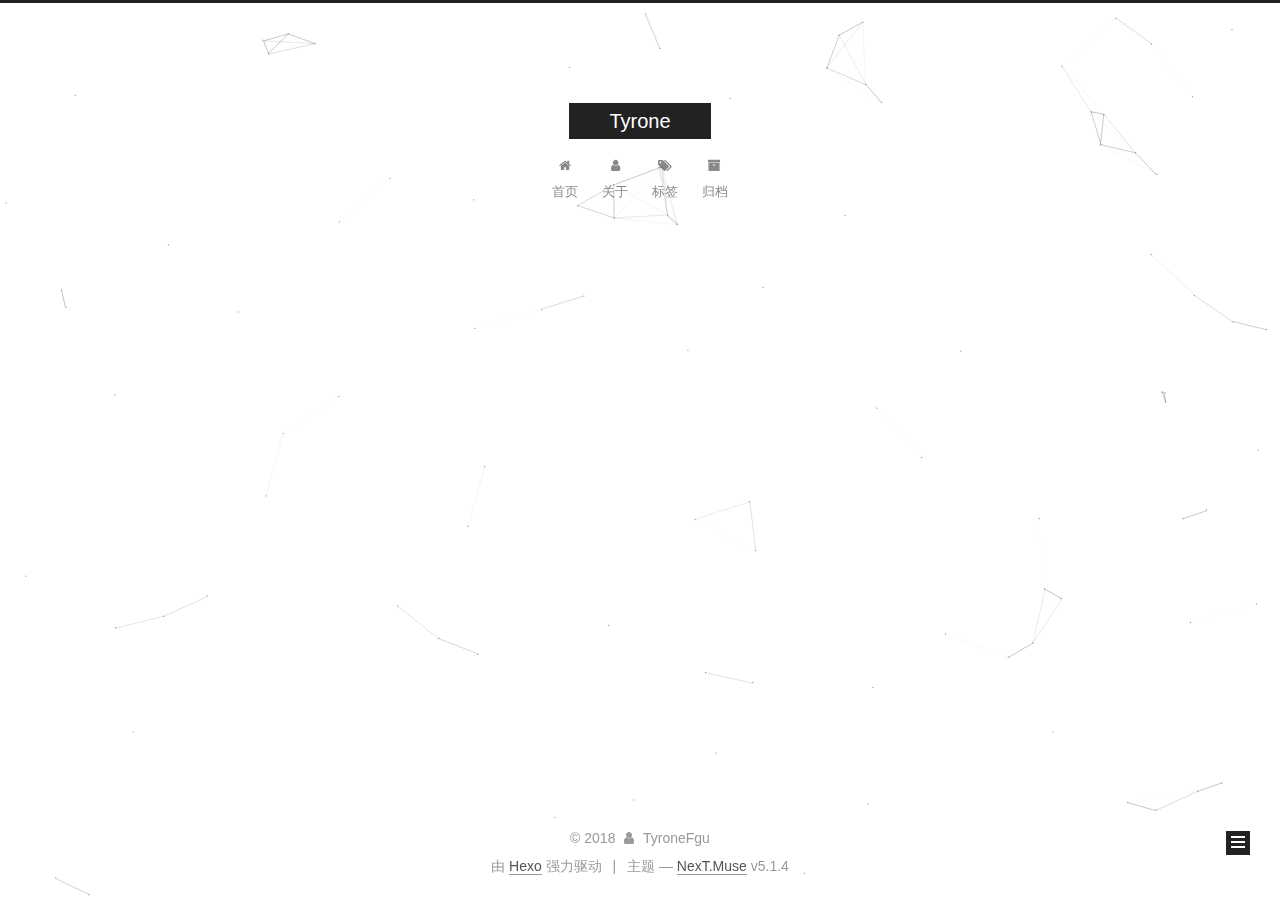
<file: tags/Redux/index.html>
<!DOCTYPE html>



  


<html class="theme-next muse use-motion" lang="zh-Hans">
<head>
  <meta charset="UTF-8"/>
<meta http-equiv="X-UA-Compatible" content="IE=edge" />
<meta name="viewport" content="width=device-width, initial-scale=1, maximum-scale=1"/>
<meta name="theme-color" content="#222">









<meta http-equiv="Cache-Control" content="no-transform" />
<meta http-equiv="Cache-Control" content="no-siteapp" />
















  
  
  <link href="/lib/fancybox/source/jquery.fancybox.css?v=2.1.5" rel="stylesheet" type="text/css" />







<link href="/lib/font-awesome/css/font-awesome.min.css?v=4.6.2" rel="stylesheet" type="text/css" />

<link href="/css/main.css?v=5.1.4" rel="stylesheet" type="text/css" />


  <link rel="apple-touch-icon" sizes="180x180" href="/images/apple-touch-icon-next.png?v=5.1.4">


  <link rel="icon" type="image/png" sizes="32x32" href="/images/favicon-32x32-next.png?v=5.1.4">


  <link rel="icon" type="image/png" sizes="16x16" href="/images/favicon-16x16-next.png?v=5.1.4">


  <link rel="mask-icon" href="/images/logo.svg?v=5.1.4" color="#222">





  <meta name="keywords" content="Hexo, NexT" />





  <link rel="alternate" href="/atom.xml" title="Tyrone" type="application/atom+xml" />






<meta property="og:type" content="website">
<meta property="og:title" content="Tyrone">
<meta property="og:url" content="http://fenggu.github.io/tags/Redux/index.html">
<meta property="og:site_name" content="Tyrone">
<meta property="og:locale" content="zh-Hans">
<meta name="twitter:card" content="summary">
<meta name="twitter:title" content="Tyrone">



<script type="text/javascript" id="hexo.configurations">
  var NexT = window.NexT || {};
  var CONFIG = {
    root: '/',
    scheme: 'Muse',
    version: '5.1.4',
    sidebar: {"position":"right","display":"post","offset":12,"b2t":false,"scrollpercent":false,"onmobile":false},
    fancybox: true,
    tabs: true,
    motion: {"enable":true,"async":false,"transition":{"post_block":"fadeIn","post_header":"slideDownIn","post_body":"slideDownIn","coll_header":"slideLeftIn","sidebar":"slideUpIn"}},
    duoshuo: {
      userId: '0',
      author: '博主'
    },
    algolia: {
      applicationID: '',
      apiKey: '',
      indexName: '',
      hits: {"per_page":10},
      labels: {"input_placeholder":"Search for Posts","hits_empty":"We didn't find any results for the search: ${query}","hits_stats":"${hits} results found in ${time} ms"}
    }
  };
</script>



  <link rel="canonical" href="http://fenggu.github.io/tags/Redux/"/>





  <title>标签: Redux | Tyrone</title>
  








</head>

<body itemscope itemtype="http://schema.org/WebPage" lang="zh-Hans">

  
  
    
  

  <div class="container sidebar-position-right ">
    <div class="headband"></div>

    <header id="header" class="header" itemscope itemtype="http://schema.org/WPHeader">
      <div class="header-inner"><div class="site-brand-wrapper">
  <div class="site-meta ">
    

    <div class="custom-logo-site-title">
      <a href="/"  class="brand" rel="start">
        <span class="logo-line-before"><i></i></span>
        <span class="site-title">Tyrone</span>
        <span class="logo-line-after"><i></i></span>
      </a>
    </div>
      
        <p class="site-subtitle"></p>
      
  </div>

  <div class="site-nav-toggle">
    <button>
      <span class="btn-bar"></span>
      <span class="btn-bar"></span>
      <span class="btn-bar"></span>
    </button>
  </div>
</div>

<nav class="site-nav">
  

  
    <ul id="menu" class="menu">
      
        
        <li class="menu-item menu-item-home">
          <a href="/" rel="section">
            
              <i class="menu-item-icon fa fa-fw fa-home"></i> <br />
            
            首页
          </a>
        </li>
      
        
        <li class="menu-item menu-item-about">
          <a href="/about/" rel="section">
            
              <i class="menu-item-icon fa fa-fw fa-user"></i> <br />
            
            关于
          </a>
        </li>
      
        
        <li class="menu-item menu-item-tags">
          <a href="/tags/" rel="section">
            
              <i class="menu-item-icon fa fa-fw fa-tags"></i> <br />
            
            标签
          </a>
        </li>
      
        
        <li class="menu-item menu-item-archives">
          <a href="/archives/" rel="section">
            
              <i class="menu-item-icon fa fa-fw fa-archive"></i> <br />
            
            归档
          </a>
        </li>
      

      
    </ul>
  

  
</nav>



 </div>
    </header>

    <main id="main" class="main">
      <div class="main-inner">
        <div class="content-wrap">
          <div id="content" class="content">
            

  
  
  
  <div class="post-block tag">

    <div id="posts" class="posts-collapse">
      <div class="collection-title">
        <h1>Redux<small>标签</small>
        </h1>
      </div>

      
        

  <article class="post post-type-normal" itemscope itemtype="http://schema.org/Article">
    <header class="post-header">

      <h2 class="post-title">
        
            <a class="post-title-link" href="/2018/03/26/2018032602/" itemprop="url">
              
                <span itemprop="name">使用react结合Immutable实现一道五子棋面试题(下)</span>
              
            </a>
        
      </h2>

      <div class="post-meta">
        <time class="post-time" itemprop="dateCreated"
              datetime="2018-03-26T14:25:34+08:00"
              content="2018-03-26" >
          03-26
        </time>
      </div>

    </header>
  </article>


      
        

  <article class="post post-type-normal" itemscope itemtype="http://schema.org/Article">
    <header class="post-header">

      <h2 class="post-title">
        
            <a class="post-title-link" href="/2018/03/26/2018032601/" itemprop="url">
              
                <span itemprop="name">使用react结合Immutable实现一道五子棋面试题(上)</span>
              
            </a>
        
      </h2>

      <div class="post-meta">
        <time class="post-time" itemprop="dateCreated"
              datetime="2018-03-26T11:25:34+08:00"
              content="2018-03-26" >
          03-26
        </time>
      </div>

    </header>
  </article>


      
    </div>

  </div>
  
  
  

  


          </div>
          


          

        </div>
        
          
  
  <div class="sidebar-toggle">
    <div class="sidebar-toggle-line-wrap">
      <span class="sidebar-toggle-line sidebar-toggle-line-first"></span>
      <span class="sidebar-toggle-line sidebar-toggle-line-middle"></span>
      <span class="sidebar-toggle-line sidebar-toggle-line-last"></span>
    </div>
  </div>

  <aside id="sidebar" class="sidebar">
    
    <div class="sidebar-inner">

      

      

      <section class="site-overview-wrap sidebar-panel sidebar-panel-active">
        <div class="site-overview">
          <div class="site-author motion-element" itemprop="author" itemscope itemtype="http://schema.org/Person">
            
              <p class="site-author-name" itemprop="name">TyroneFgu</p>
              <p class="site-description motion-element" itemprop="description"></p>
          </div>

          <nav class="site-state motion-element">

            
              <div class="site-state-item site-state-posts">
              
                <a href="/archives/">
              
                  <span class="site-state-item-count">3</span>
                  <span class="site-state-item-name">日志</span>
                </a>
              </div>
            

            

            
              
              
              <div class="site-state-item site-state-tags">
                <a href="/tags/index.html">
                  <span class="site-state-item-count">3</span>
                  <span class="site-state-item-name">标签</span>
                </a>
              </div>
            

          </nav>

          
            <div class="feed-link motion-element">
              <a href="/atom.xml" rel="alternate">
                <i class="fa fa-rss"></i>
                RSS
              </a>
            </div>
          

          
            <div class="links-of-author motion-element">
                
                  <span class="links-of-author-item">
                    <a href="https://github.com/fenggu" target="_blank" title="GitHub">
                      
                        <i class="fa fa-fw fa-github"></i>GitHub</a>
                  </span>
                
                  <span class="links-of-author-item">
                    <a href="mailto:tyronefgu@gmail.com" target="_blank" title="E-Mail">
                      
                        <i class="fa fa-fw fa-envelope"></i>E-Mail</a>
                  </span>
                
            </div>
          

          
          

          
          

          

        </div>
      </section>

      

      

    </div>
  </aside>


        
      </div>
    </main>

    <footer id="footer" class="footer">
      <div class="footer-inner">
        <div class="copyright">&copy; <span itemprop="copyrightYear">2018</span>
  <span class="with-love">
    <i class="fa fa-user"></i>
  </span>
  <span class="author" itemprop="copyrightHolder">TyroneFgu</span>

  
</div>


  <div class="powered-by">由 <a class="theme-link" target="_blank" href="https://hexo.io">Hexo</a> 强力驱动</div>



  <span class="post-meta-divider">|</span>



  <div class="theme-info">主题 &mdash; <a class="theme-link" target="_blank" href="https://github.com/iissnan/hexo-theme-next">NexT.Muse</a> v5.1.4</div>




        







        
      </div>
    </footer>

    
      <div class="back-to-top">
        <i class="fa fa-arrow-up"></i>
        
      </div>
    

    

  </div>

  

<script type="text/javascript">
  if (Object.prototype.toString.call(window.Promise) !== '[object Function]') {
    window.Promise = null;
  }
</script>









  


  











  
  
    <script type="text/javascript" src="/lib/jquery/index.js?v=2.1.3"></script>
  

  
  
    <script type="text/javascript" src="/lib/fastclick/lib/fastclick.min.js?v=1.0.6"></script>
  

  
  
    <script type="text/javascript" src="/lib/jquery_lazyload/jquery.lazyload.js?v=1.9.7"></script>
  

  
  
    <script type="text/javascript" src="/lib/velocity/velocity.min.js?v=1.2.1"></script>
  

  
  
    <script type="text/javascript" src="/lib/velocity/velocity.ui.min.js?v=1.2.1"></script>
  

  
  
    <script type="text/javascript" src="/lib/fancybox/source/jquery.fancybox.pack.js?v=2.1.5"></script>
  

  
  
    <script type="text/javascript" src="/lib/canvas-nest/canvas-nest.min.js"></script>
  


  


  <script type="text/javascript" src="/js/src/utils.js?v=5.1.4"></script>

  <script type="text/javascript" src="/js/src/motion.js?v=5.1.4"></script>



  
  

  

  


  <script type="text/javascript" src="/js/src/bootstrap.js?v=5.1.4"></script>



  


  








  












  





  

  

  

  
  

  

  

  

</body>
</html>
</file>
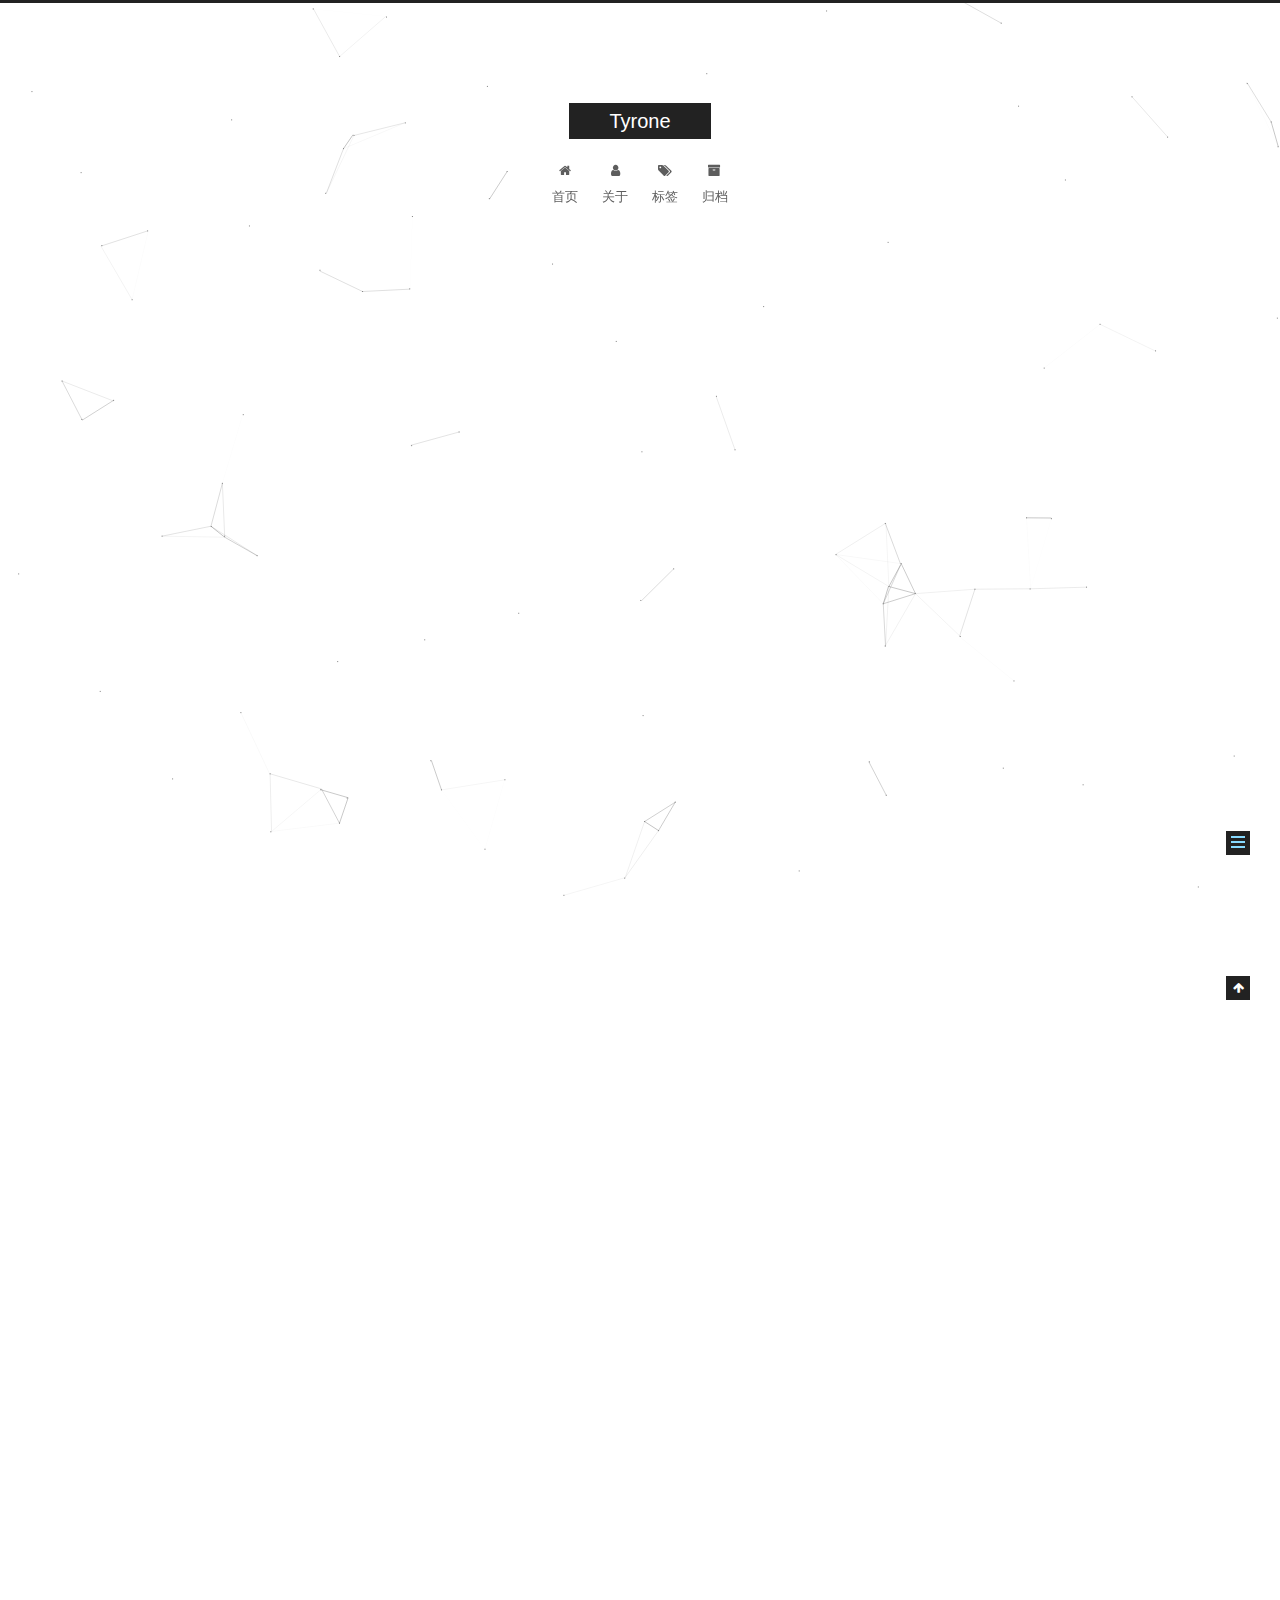
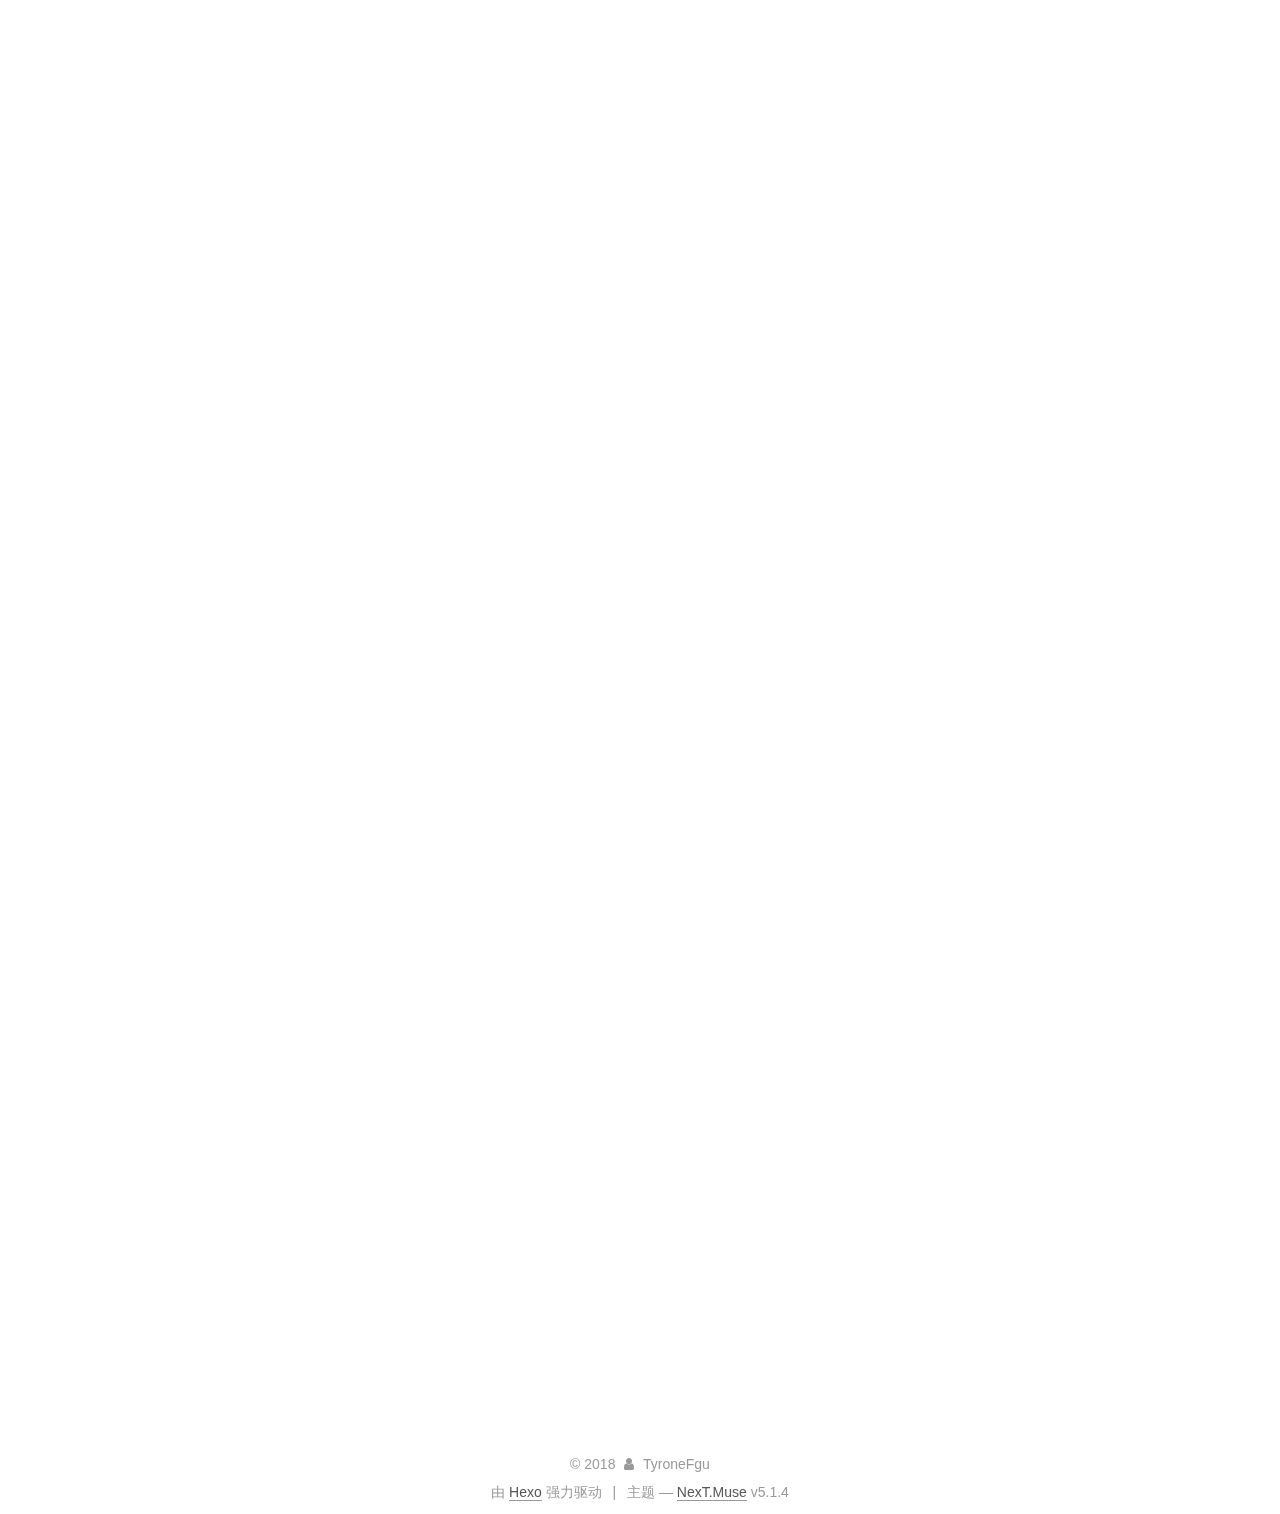
<file: 2018/03/26/2018032601/index.html>
<!DOCTYPE html>



  


<html class="theme-next muse use-motion" lang="zh-Hans">
<head>
  <meta charset="UTF-8"/>
<meta http-equiv="X-UA-Compatible" content="IE=edge" />
<meta name="viewport" content="width=device-width, initial-scale=1, maximum-scale=1"/>
<meta name="theme-color" content="#222">









<meta http-equiv="Cache-Control" content="no-transform" />
<meta http-equiv="Cache-Control" content="no-siteapp" />
















  
  
  <link href="/lib/fancybox/source/jquery.fancybox.css?v=2.1.5" rel="stylesheet" type="text/css" />







<link href="/lib/font-awesome/css/font-awesome.min.css?v=4.6.2" rel="stylesheet" type="text/css" />

<link href="/css/main.css?v=5.1.4" rel="stylesheet" type="text/css" />


  <link rel="apple-touch-icon" sizes="180x180" href="/images/apple-touch-icon-next.png?v=5.1.4">


  <link rel="icon" type="image/png" sizes="32x32" href="/images/favicon-32x32-next.png?v=5.1.4">


  <link rel="icon" type="image/png" sizes="16x16" href="/images/favicon-16x16-next.png?v=5.1.4">


  <link rel="mask-icon" href="/images/logo.svg?v=5.1.4" color="#222">





  <meta name="keywords" content="React,Redux,Immutable," />





  <link rel="alternate" href="/atom.xml" title="Tyrone" type="application/atom+xml" />






<meta name="description" content="引言一道朋友的面试题,要求如下：  用web技术实现一个五子棋 支持DOM和Canvas版本切换 实现悔棋功能 实现一个撤销悔棋功能  看起来挺有意思的,便用react redux Immutable等技术自己实现了一个。github: https://github.com/fenggu/gomoku">
<meta name="keywords" content="React,Redux,Immutable">
<meta property="og:type" content="article">
<meta property="og:title" content="使用react结合Immutable实现一道五子棋面试题(上)">
<meta property="og:url" content="http://fenggu.github.io/2018/03/26/2018032601/index.html">
<meta property="og:site_name" content="Tyrone">
<meta property="og:description" content="引言一道朋友的面试题,要求如下：  用web技术实现一个五子棋 支持DOM和Canvas版本切换 实现悔棋功能 实现一个撤销悔棋功能  看起来挺有意思的,便用react redux Immutable等技术自己实现了一个。github: https://github.com/fenggu/gomoku">
<meta property="og:locale" content="zh-Hans">
<meta property="og:image" content="http://fenggu.github.io/images/gomoku-dom.png">
<meta property="og:updated_time" content="2018-03-28T08:29:53.000Z">
<meta name="twitter:card" content="summary">
<meta name="twitter:title" content="使用react结合Immutable实现一道五子棋面试题(上)">
<meta name="twitter:description" content="引言一道朋友的面试题,要求如下：  用web技术实现一个五子棋 支持DOM和Canvas版本切换 实现悔棋功能 实现一个撤销悔棋功能  看起来挺有意思的,便用react redux Immutable等技术自己实现了一个。github: https://github.com/fenggu/gomoku">
<meta name="twitter:image" content="http://fenggu.github.io/images/gomoku-dom.png">



<script type="text/javascript" id="hexo.configurations">
  var NexT = window.NexT || {};
  var CONFIG = {
    root: '/',
    scheme: 'Muse',
    version: '5.1.4',
    sidebar: {"position":"right","display":"post","offset":12,"b2t":false,"scrollpercent":false,"onmobile":false},
    fancybox: true,
    tabs: true,
    motion: {"enable":true,"async":false,"transition":{"post_block":"fadeIn","post_header":"slideDownIn","post_body":"slideDownIn","coll_header":"slideLeftIn","sidebar":"slideUpIn"}},
    duoshuo: {
      userId: '0',
      author: '博主'
    },
    algolia: {
      applicationID: '',
      apiKey: '',
      indexName: '',
      hits: {"per_page":10},
      labels: {"input_placeholder":"Search for Posts","hits_empty":"We didn't find any results for the search: ${query}","hits_stats":"${hits} results found in ${time} ms"}
    }
  };
</script>



  <link rel="canonical" href="http://fenggu.github.io/2018/03/26/2018032601/"/>





  <title>使用react结合Immutable实现一道五子棋面试题(上) | Tyrone</title>
  








</head>

<body itemscope itemtype="http://schema.org/WebPage" lang="zh-Hans">

  
  
    
  

  <div class="container sidebar-position-right page-post-detail">
    <div class="headband"></div>

    <header id="header" class="header" itemscope itemtype="http://schema.org/WPHeader">
      <div class="header-inner"><div class="site-brand-wrapper">
  <div class="site-meta ">
    

    <div class="custom-logo-site-title">
      <a href="/"  class="brand" rel="start">
        <span class="logo-line-before"><i></i></span>
        <span class="site-title">Tyrone</span>
        <span class="logo-line-after"><i></i></span>
      </a>
    </div>
      
        <p class="site-subtitle"></p>
      
  </div>

  <div class="site-nav-toggle">
    <button>
      <span class="btn-bar"></span>
      <span class="btn-bar"></span>
      <span class="btn-bar"></span>
    </button>
  </div>
</div>

<nav class="site-nav">
  

  
    <ul id="menu" class="menu">
      
        
        <li class="menu-item menu-item-home">
          <a href="/" rel="section">
            
              <i class="menu-item-icon fa fa-fw fa-home"></i> <br />
            
            首页
          </a>
        </li>
      
        
        <li class="menu-item menu-item-about">
          <a href="/about/" rel="section">
            
              <i class="menu-item-icon fa fa-fw fa-user"></i> <br />
            
            关于
          </a>
        </li>
      
        
        <li class="menu-item menu-item-tags">
          <a href="/tags/" rel="section">
            
              <i class="menu-item-icon fa fa-fw fa-tags"></i> <br />
            
            标签
          </a>
        </li>
      
        
        <li class="menu-item menu-item-archives">
          <a href="/archives/" rel="section">
            
              <i class="menu-item-icon fa fa-fw fa-archive"></i> <br />
            
            归档
          </a>
        </li>
      

      
    </ul>
  

  
</nav>



 </div>
    </header>

    <main id="main" class="main">
      <div class="main-inner">
        <div class="content-wrap">
          <div id="content" class="content">
            

  <div id="posts" class="posts-expand">
    

  

  
  
  

  <article class="post post-type-normal" itemscope itemtype="http://schema.org/Article">
  
  
  
  <div class="post-block">
    <link itemprop="mainEntityOfPage" href="http://fenggu.github.io/2018/03/26/2018032601/">

    <span hidden itemprop="author" itemscope itemtype="http://schema.org/Person">
      <meta itemprop="name" content="TyroneFgu">
      <meta itemprop="description" content="">
      <meta itemprop="image" content="/images/avatar.gif">
    </span>

    <span hidden itemprop="publisher" itemscope itemtype="http://schema.org/Organization">
      <meta itemprop="name" content="Tyrone">
    </span>

    
      <header class="post-header">

        
        
          <h1 class="post-title" itemprop="name headline">使用react结合Immutable实现一道五子棋面试题(上)</h1>
        

        <div class="post-meta">
          <span class="post-time">
            
              <span class="post-meta-item-icon">
                <i class="fa fa-calendar-o"></i>
              </span>
              
                <span class="post-meta-item-text">发表于</span>
              
              <time title="创建于" itemprop="dateCreated datePublished" datetime="2018-03-26T11:25:34+08:00">
                2018-03-26
              </time>
            

            

            
          </span>

          

          
            
          

          
          

          

          

          

        </div>
      </header>
    

    
    
    
    <div class="post-body" itemprop="articleBody">

      
      

      
        <h4 id="引言"><a href="#引言" class="headerlink" title="引言"></a>引言</h4><p>一道朋友的面试题,要求如下：</p>
<ul>
<li>用web技术实现一个五子棋</li>
<li>支持DOM和Canvas版本切换</li>
<li>实现悔棋功能</li>
<li>实现一个撤销悔棋功能</li>
</ul>
<p>看起来挺有意思的,便用<code>react</code> <code>redux</code> <code>Immutable</code>等技术自己实现了一个。<br>github: <a href="https://github.com/fenggu/gomoku" target="_blank" rel="noopener">https://github.com/fenggu/gomoku</a><br><a id="more"></a></p>
<h4 id="Store数据结构"><a href="#Store数据结构" class="headerlink" title="Store数据结构"></a>Store数据结构</h4><p>因为要支持DOM和Canvas版本切换的切换，所以采用<code>react</code>这种单向数据流的框架再适合不过了，只需要让DOM和Canvas版本公用一套数据流，然后做好View层的显示就好了。所以首先我们先来定义我们的<code>store</code>。<br><code>store</code>对象结构如下：<br><figure class="highlight js"><table><tr><td class="gutter"><pre><span class="line">1</span><br><span class="line">2</span><br><span class="line">3</span><br><span class="line">4</span><br><span class="line">5</span><br><span class="line">6</span><br><span class="line">7</span><br><span class="line">8</span><br><span class="line">9</span><br><span class="line">10</span><br><span class="line">11</span><br><span class="line">12</span><br><span class="line">13</span><br><span class="line">14</span><br><span class="line">15</span><br><span class="line">16</span><br><span class="line">17</span><br><span class="line">18</span><br><span class="line">19</span><br><span class="line">20</span><br><span class="line">21</span><br><span class="line">22</span><br><span class="line">23</span><br><span class="line">24</span><br></pre></td><td class="code"><pre><span class="line">gomoku: [</span><br><span class="line">  [</span><br><span class="line">    [<span class="number">0</span>, <span class="number">0</span>, <span class="number">0</span>, <span class="number">0</span>, <span class="number">0</span>, <span class="number">0</span>, <span class="number">0</span>, <span class="number">0</span>, <span class="number">0</span>, <span class="number">0</span>, <span class="number">0</span>, <span class="number">0</span>, <span class="number">0</span>, <span class="number">0</span>, <span class="number">0</span>],</span><br><span class="line">    [<span class="number">0</span>, <span class="number">0</span>, <span class="number">0</span>, <span class="number">0</span>, <span class="number">0</span>, <span class="number">0</span>, <span class="number">0</span>, <span class="number">0</span>, <span class="number">0</span>, <span class="number">0</span>, <span class="number">0</span>, <span class="number">0</span>, <span class="number">0</span>, <span class="number">0</span>, <span class="number">0</span>],</span><br><span class="line">    [<span class="number">0</span>, <span class="number">0</span>, <span class="number">0</span>, <span class="number">0</span>, <span class="number">0</span>, <span class="number">0</span>, <span class="number">0</span>, <span class="number">0</span>, <span class="number">0</span>, <span class="number">0</span>, <span class="number">0</span>, <span class="number">0</span>, <span class="number">0</span>, <span class="number">0</span>, <span class="number">0</span>],</span><br><span class="line">    [<span class="number">0</span>, <span class="number">0</span>, <span class="number">0</span>, <span class="number">0</span>, <span class="number">0</span>, <span class="number">0</span>, <span class="number">0</span>, <span class="number">0</span>, <span class="number">0</span>, <span class="number">0</span>, <span class="number">0</span>, <span class="number">0</span>, <span class="number">0</span>, <span class="number">0</span>, <span class="number">0</span>],</span><br><span class="line">    [<span class="number">0</span>, <span class="number">0</span>, <span class="number">0</span>, <span class="number">0</span>, <span class="number">0</span>, <span class="number">0</span>, <span class="number">0</span>, <span class="number">0</span>, <span class="number">0</span>, <span class="number">0</span>, <span class="number">0</span>, <span class="number">0</span>, <span class="number">0</span>, <span class="number">0</span>, <span class="number">0</span>],</span><br><span class="line">    [<span class="number">0</span>, <span class="number">0</span>, <span class="number">0</span>, <span class="number">0</span>, <span class="number">0</span>, <span class="number">0</span>, <span class="number">0</span>, <span class="number">0</span>, <span class="number">0</span>, <span class="number">0</span>, <span class="number">0</span>, <span class="number">0</span>, <span class="number">0</span>, <span class="number">0</span>, <span class="number">0</span>],</span><br><span class="line">    [<span class="number">0</span>, <span class="number">0</span>, <span class="number">0</span>, <span class="number">0</span>, <span class="number">0</span>, <span class="number">0</span>, <span class="number">0</span>, <span class="number">0</span>, <span class="number">0</span>, <span class="number">0</span>, <span class="number">0</span>, <span class="number">0</span>, <span class="number">0</span>, <span class="number">0</span>, <span class="number">0</span>],</span><br><span class="line">    [<span class="number">0</span>, <span class="number">0</span>, <span class="number">0</span>, <span class="number">0</span>, <span class="number">0</span>, <span class="number">0</span>, <span class="number">0</span>, <span class="number">0</span>, <span class="number">0</span>, <span class="number">0</span>, <span class="number">0</span>, <span class="number">0</span>, <span class="number">0</span>, <span class="number">0</span>, <span class="number">0</span>],</span><br><span class="line">    [<span class="number">0</span>, <span class="number">0</span>, <span class="number">0</span>, <span class="number">0</span>, <span class="number">0</span>, <span class="number">0</span>, <span class="number">0</span>, <span class="number">0</span>, <span class="number">0</span>, <span class="number">0</span>, <span class="number">0</span>, <span class="number">0</span>, <span class="number">0</span>, <span class="number">0</span>, <span class="number">0</span>],</span><br><span class="line">    [<span class="number">0</span>, <span class="number">0</span>, <span class="number">0</span>, <span class="number">0</span>, <span class="number">0</span>, <span class="number">0</span>, <span class="number">0</span>, <span class="number">0</span>, <span class="number">0</span>, <span class="number">0</span>, <span class="number">0</span>, <span class="number">0</span>, <span class="number">0</span>, <span class="number">0</span>, <span class="number">0</span>],</span><br><span class="line">    [<span class="number">0</span>, <span class="number">0</span>, <span class="number">0</span>, <span class="number">0</span>, <span class="number">0</span>, <span class="number">0</span>, <span class="number">0</span>, <span class="number">0</span>, <span class="number">0</span>, <span class="number">0</span>, <span class="number">0</span>, <span class="number">0</span>, <span class="number">0</span>, <span class="number">0</span>, <span class="number">0</span>],</span><br><span class="line">    [<span class="number">0</span>, <span class="number">0</span>, <span class="number">0</span>, <span class="number">0</span>, <span class="number">0</span>, <span class="number">0</span>, <span class="number">0</span>, <span class="number">0</span>, <span class="number">0</span>, <span class="number">0</span>, <span class="number">0</span>, <span class="number">0</span>, <span class="number">0</span>, <span class="number">0</span>, <span class="number">0</span>],</span><br><span class="line">    [<span class="number">0</span>, <span class="number">0</span>, <span class="number">0</span>, <span class="number">0</span>, <span class="number">0</span>, <span class="number">0</span>, <span class="number">0</span>, <span class="number">0</span>, <span class="number">0</span>, <span class="number">0</span>, <span class="number">0</span>, <span class="number">0</span>, <span class="number">0</span>, <span class="number">0</span>, <span class="number">0</span>],</span><br><span class="line">    [<span class="number">0</span>, <span class="number">0</span>, <span class="number">0</span>, <span class="number">0</span>, <span class="number">0</span>, <span class="number">0</span>, <span class="number">0</span>, <span class="number">0</span>, <span class="number">0</span>, <span class="number">0</span>, <span class="number">0</span>, <span class="number">0</span>, <span class="number">0</span>, <span class="number">0</span>, <span class="number">0</span>],</span><br><span class="line">    [<span class="number">0</span>, <span class="number">0</span>, <span class="number">0</span>, <span class="number">0</span>, <span class="number">0</span>, <span class="number">0</span>, <span class="number">0</span>, <span class="number">0</span>, <span class="number">0</span>, <span class="number">0</span>, <span class="number">0</span>, <span class="number">0</span>, <span class="number">0</span>, <span class="number">0</span>, <span class="number">0</span>]</span><br><span class="line">  ]</span><br><span class="line">],</span><br><span class="line">index: <span class="number">0</span>, <span class="comment">// 对局索引</span></span><br><span class="line">win: &#123; <span class="comment">// 胜利状态</span></span><br><span class="line">  role: <span class="number">0</span>, <span class="comment">// 胜利对象</span></span><br><span class="line">  size: <span class="literal">null</span> <span class="comment">// 胜利时的棋盘数组长度</span></span><br><span class="line">&#125;</span><br></pre></td></tr></table></figure></p>
<p>其中棋盘上的棋子数据以二维数组<code>pieces[x][y]：value</code>的形式存储,<br>0代表空，1代表白，2代表黑。<br><code>store</code>里的<code>gomoku</code>将每一步的“棋盘数据”都存储进数组里，并通过<code>Immutable</code>的API:<code>gomoku.get(index)</code>的形式读取。所以我们将每一步的序列索引<code>index</code>也存进<code>store</code>中，这样也极大的方便开发时间旅行功能。<br>因为随着下棋步数越来越多，<code>gomoku</code>里存储的数组也会越来越大。为了解决这个问题，一般的做法是使用 shallowCopy（浅拷贝）或 deepCopy（深拷贝）来避免被修改，但这样做造成了 CPU 和内存的浪费。<br>Immutable 可以很好地解决这些问题。Immutable Data 就是一旦创建，就不能再被更改的数据。对 Immutable 对象的任何修改或添加删除操作都会返回一个新的 Immutable 对象。Immutable 实现的原理是 Persistent Data Structure（持久化数据结构），也就是使用旧数据创建新数据时，要保证旧数据同时可用且不变。同时为了避免 deepCopy 把所有节点都复制一遍带来的性能损耗。</p>
<h4 id="DOM版开发"><a href="#DOM版开发" class="headerlink" title="DOM版开发"></a>DOM版开发</h4><p>快速搭建完基本框架后，就可以进行愉快的DOM版本开发了。（基本框架代码参考顶部项目GitHub）</p>
<h5 id="绘制棋盘"><a href="#绘制棋盘" class="headerlink" title="绘制棋盘"></a>绘制棋盘</h5><p>通过了解五子棋棋盘是15x15的格子布局,所以我采用<code>div</code>堆叠的方式来绘制这个棋盘。<br><figure class="highlight js"><table><tr><td class="gutter"><pre><span class="line">1</span><br><span class="line">2</span><br><span class="line">3</span><br><span class="line">4</span><br><span class="line">5</span><br><span class="line">6</span><br><span class="line">7</span><br><span class="line">8</span><br><span class="line">9</span><br></pre></td><td class="code"><pre><span class="line">renderBox = <span class="function"><span class="params">()</span> =&gt;</span> &#123;</span><br><span class="line">  <span class="keyword">let</span> boxs = []</span><br><span class="line">  <span class="keyword">for</span> (<span class="keyword">let</span> i = <span class="number">0</span>; i &lt; <span class="number">14</span>; i ++) &#123;</span><br><span class="line">    <span class="keyword">for</span> (<span class="keyword">let</span> j = <span class="number">0</span>; j &lt; <span class="number">14</span>; j++) &#123;</span><br><span class="line">      boxs.push(&lt;div key=&#123;`b-$&#123;i&#125;-$&#123;j&#125;`&#125;  className='gomoku-box'&gt;&lt;/div&gt;)</span><br><span class="line">    &#125;</span><br><span class="line">  &#125;</span><br><span class="line">  <span class="keyword">return</span> boxs</span><br><span class="line">&#125;</span><br></pre></td></tr></table></figure></p>
<h5 id="绘制棋子"><a href="#绘制棋子" class="headerlink" title="绘制棋子"></a>绘制棋子</h5><p>然后是棋子的布置，我们知道五子棋是下在棋盘线路的交叉点上，因此这里我采用16x16个透明格子的形式将棋子的格子铺在棋盘上，通过错位而达到棋子定位的效果。这样同时也方便了点击事件绑定。<br><figure class="highlight js"><table><tr><td class="gutter"><pre><span class="line">1</span><br><span class="line">2</span><br><span class="line">3</span><br><span class="line">4</span><br><span class="line">5</span><br><span class="line">6</span><br><span class="line">7</span><br><span class="line">8</span><br><span class="line">9</span><br></pre></td><td class="code"><pre><span class="line">renderPieces = <span class="function"><span class="params">()</span> =&gt;</span> &#123;</span><br><span class="line">  <span class="keyword">let</span> boxs = []</span><br><span class="line">  <span class="keyword">for</span> (<span class="keyword">let</span> i = <span class="number">0</span>; i &lt; <span class="number">15</span>; i ++) &#123;</span><br><span class="line">    <span class="keyword">for</span> (<span class="keyword">let</span> j = <span class="number">0</span>; j &lt; <span class="number">15</span>; j++) &#123;</span><br><span class="line">      boxs.push(&lt;Piece key=&#123;`$&#123;i&#125;-$&#123;j&#125;`&#125; x=&#123;i&#125; y=&#123;j&#125; isWin=&#123;this.props.isWin&#125; class='gomoku-box'&gt;&lt;/Piece&gt;)</span><br><span class="line">    &#125;</span><br><span class="line">  &#125;</span><br><span class="line">  <span class="keyword">return</span> (boxs)</span><br><span class="line">&#125;</span><br></pre></td></tr></table></figure></p>
<p>render<br><figure class="highlight js"><table><tr><td class="gutter"><pre><span class="line">1</span><br><span class="line">2</span><br><span class="line">3</span><br><span class="line">4</span><br><span class="line">5</span><br><span class="line">6</span><br><span class="line">7</span><br><span class="line">8</span><br><span class="line">9</span><br><span class="line">10</span><br><span class="line">11</span><br><span class="line">12</span><br></pre></td><td class="code"><pre><span class="line">render() &#123;</span><br><span class="line">  <span class="keyword">return</span> (</span><br><span class="line">    &lt;div className=<span class="string">"gomoku"</span>&gt;</span><br><span class="line">      &lt;div className=<span class="string">"gomoku-pieces"</span>&gt;</span><br><span class="line">        &#123; <span class="keyword">this</span>.renderPieces() &#125;</span><br><span class="line">      &lt;<span class="regexp">/div&gt;</span></span><br><span class="line"><span class="regexp">      &lt;div className="gomoku-back"&gt;</span></span><br><span class="line"><span class="regexp">        &#123; this.renderBox() &#125;</span></span><br><span class="line"><span class="regexp">      &lt;/</span>div&gt;</span><br><span class="line">    &lt;<span class="regexp">/div&gt;</span></span><br><span class="line"><span class="regexp">  );</span></span><br><span class="line"><span class="regexp">&#125;</span></span><br></pre></td></tr></table></figure></p>
<h5 id="棋子组件"><a href="#棋子组件" class="headerlink" title="棋子组件"></a>棋子组件</h5><p>每一个棋子都是一个<code>Piece</code>小组件，<code>Piece</code>接受<code>x</code> <code>y</code>两个参数用来确定棋子的位置，在触发点击事件的同时，会将<code>x</code> <code>y</code>参数组成一个新的棋盘，并且通过<code>dispatch action</code>来更新棋盘的数据。<br><figure class="highlight js"><table><tr><td class="gutter"><pre><span class="line">1</span><br><span class="line">2</span><br><span class="line">3</span><br><span class="line">4</span><br><span class="line">5</span><br><span class="line">6</span><br><span class="line">7</span><br><span class="line">8</span><br><span class="line">9</span><br><span class="line">10</span><br><span class="line">11</span><br></pre></td><td class="code"><pre><span class="line">goMoku = <span class="function"><span class="params">()</span> =&gt;</span> &#123;</span><br><span class="line">  <span class="comment">// 黑: 2, 白: 1, 空: 0</span></span><br><span class="line">  <span class="keyword">let</span> x = <span class="keyword">this</span>.props.x</span><br><span class="line">  <span class="keyword">let</span> y = <span class="keyword">this</span>.props.y</span><br><span class="line">  <span class="keyword">if</span> ( <span class="keyword">this</span>.props.gomoku.get(x).get(y) !== <span class="number">0</span> || <span class="keyword">this</span>.props.win.role !== <span class="number">0</span>) <span class="keyword">return</span></span><br><span class="line">  <span class="keyword">let</span> isCurrent = <span class="keyword">this</span>.props.index % <span class="number">2</span> === <span class="number">0</span> ? <span class="number">2</span> : <span class="number">1</span></span><br><span class="line">  <span class="keyword">let</span> newGoMoku = <span class="keyword">this</span>.props.gomoku.setIn([x, y], isCurrent)</span><br><span class="line">  <span class="keyword">this</span>.props.actions.pushGoMoku(newGoMoku, <span class="keyword">this</span>.props.index + <span class="number">1</span>)</span><br><span class="line">  <span class="keyword">this</span>.props.actions.changeGoMokuIndex(<span class="keyword">this</span>.props.index + <span class="number">1</span>)</span><br><span class="line">  <span class="keyword">this</span>.props.isWin(x, y, isCurrent)</span><br><span class="line">&#125;</span><br></pre></td></tr></table></figure></p>
<p>同时为了防止棋子的重复渲染我们在<code>Piece</code>的<code>componentWillReceiveProps</code>中加入条件判断。<br><figure class="highlight js"><table><tr><td class="gutter"><pre><span class="line">1</span><br><span class="line">2</span><br><span class="line">3</span><br><span class="line">4</span><br><span class="line">5</span><br><span class="line">6</span><br><span class="line">7</span><br></pre></td><td class="code"><pre><span class="line">componentWillReceiveProps (nextProps) &#123;</span><br><span class="line">  <span class="keyword">let</span> x = <span class="keyword">this</span>.props.x</span><br><span class="line">  <span class="keyword">let</span> y = <span class="keyword">this</span>.props.y</span><br><span class="line">  <span class="keyword">if</span> (nextProps.gomoku.get(x).get(y) == <span class="keyword">this</span>.props.gomoku.get(x).get(y)) &#123;</span><br><span class="line">    <span class="keyword">return</span> <span class="literal">false</span></span><br><span class="line">  &#125;</span><br><span class="line">&#125;</span><br></pre></td></tr></table></figure></p>
<p>效果图：<br><img src="/images/gomoku-dom.png" alt="img"><br>下文: <a href="https://fenggu.github.io/2018/03/26/2018032602/">使用react结合Immutable实现一道五子棋面试题(下)</a></p>

      
    </div>
    
    
    

    

    
      <div>
        <div style="padding: 10px 0; margin: 20px auto; width: 90%; text-align: center;">
  <div>投食二维码</div>
  <button id="rewardButton" disable="enable" onclick="var qr = document.getElementById('QR'); if (qr.style.display === 'none') {qr.style.display='block';} else {qr.style.display='none'}">
    <span>打赏</span>
  </button>
  <div id="QR" style="display: none;">

    
      <div id="wechat" style="display: inline-block">
        <img id="wechat_qr" src="/images/wechatpay.jpg" alt="TyroneFgu 微信支付"/>
        <p>微信支付</p>
      </div>
    

    

    

  </div>
</div>

      </div>
    

    

    <footer class="post-footer">
      
        <div class="post-tags">
          
            <a href="/tags/React/" rel="tag"># React</a>
          
            <a href="/tags/Redux/" rel="tag"># Redux</a>
          
            <a href="/tags/Immutable/" rel="tag"># Immutable</a>
          
        </div>
      

      
      
      

      
        <div class="post-nav">
          <div class="post-nav-next post-nav-item">
            
          </div>

          <span class="post-nav-divider"></span>

          <div class="post-nav-prev post-nav-item">
            
              <a href="/2018/03/26/2018032602/" rel="prev" title="使用react结合Immutable实现一道五子棋面试题(下)">
                使用react结合Immutable实现一道五子棋面试题(下) <i class="fa fa-chevron-right"></i>
              </a>
            
          </div>
        </div>
      

      
      
    </footer>
  </div>
  
  
  
  </article>



    <div class="post-spread">
      
    </div>
  </div>


          </div>
          


          

  
    <div class="comments" id="comments">
      <div id="lv-container" data-id="city" data-uid="MTAyMC8zNTIwMC8xMTczNQ"></div>
    </div>

  



        </div>
        
          
  
  <div class="sidebar-toggle">
    <div class="sidebar-toggle-line-wrap">
      <span class="sidebar-toggle-line sidebar-toggle-line-first"></span>
      <span class="sidebar-toggle-line sidebar-toggle-line-middle"></span>
      <span class="sidebar-toggle-line sidebar-toggle-line-last"></span>
    </div>
  </div>

  <aside id="sidebar" class="sidebar">
    
    <div class="sidebar-inner">

      

      
        <ul class="sidebar-nav motion-element">
          <li class="sidebar-nav-toc sidebar-nav-active" data-target="post-toc-wrap">
            文章目录
          </li>
          <li class="sidebar-nav-overview" data-target="site-overview-wrap">
            站点概览
          </li>
        </ul>
      

      <section class="site-overview-wrap sidebar-panel">
        <div class="site-overview">
          <div class="site-author motion-element" itemprop="author" itemscope itemtype="http://schema.org/Person">
            
              <p class="site-author-name" itemprop="name">TyroneFgu</p>
              <p class="site-description motion-element" itemprop="description"></p>
          </div>

          <nav class="site-state motion-element">

            
              <div class="site-state-item site-state-posts">
              
                <a href="/archives/">
              
                  <span class="site-state-item-count">2</span>
                  <span class="site-state-item-name">日志</span>
                </a>
              </div>
            

            

            
              
              
              <div class="site-state-item site-state-tags">
                <a href="/tags/index.html">
                  <span class="site-state-item-count">3</span>
                  <span class="site-state-item-name">标签</span>
                </a>
              </div>
            

          </nav>

          
            <div class="feed-link motion-element">
              <a href="/atom.xml" rel="alternate">
                <i class="fa fa-rss"></i>
                RSS
              </a>
            </div>
          

          
            <div class="links-of-author motion-element">
                
                  <span class="links-of-author-item">
                    <a href="https://github.com/fenggu" target="_blank" title="GitHub">
                      
                        <i class="fa fa-fw fa-github"></i>GitHub</a>
                  </span>
                
                  <span class="links-of-author-item">
                    <a href="mailto:tyronefgu@gmail.com" target="_blank" title="E-Mail">
                      
                        <i class="fa fa-fw fa-envelope"></i>E-Mail</a>
                  </span>
                
            </div>
          

          
          

          
          

          

        </div>
      </section>

      
      <!--noindex-->
        <section class="post-toc-wrap motion-element sidebar-panel sidebar-panel-active">
          <div class="post-toc">

            
              
            

            
              <div class="post-toc-content"><ol class="nav"><li class="nav-item nav-level-4"><a class="nav-link" href="#引言"><span class="nav-number">1.</span> <span class="nav-text">引言</span></a></li><li class="nav-item nav-level-4"><a class="nav-link" href="#Store数据结构"><span class="nav-number">2.</span> <span class="nav-text">Store数据结构</span></a></li><li class="nav-item nav-level-4"><a class="nav-link" href="#DOM版开发"><span class="nav-number">3.</span> <span class="nav-text">DOM版开发</span></a><ol class="nav-child"><li class="nav-item nav-level-5"><a class="nav-link" href="#绘制棋盘"><span class="nav-number">3.1.</span> <span class="nav-text">绘制棋盘</span></a></li><li class="nav-item nav-level-5"><a class="nav-link" href="#绘制棋子"><span class="nav-number">3.2.</span> <span class="nav-text">绘制棋子</span></a></li><li class="nav-item nav-level-5"><a class="nav-link" href="#棋子组件"><span class="nav-number">3.3.</span> <span class="nav-text">棋子组件</span></a></li></ol></li></ol></div>
            

          </div>
        </section>
      <!--/noindex-->
      

      

    </div>
  </aside>


        
      </div>
    </main>

    <footer id="footer" class="footer">
      <div class="footer-inner">
        <div class="copyright">&copy; <span itemprop="copyrightYear">2018</span>
  <span class="with-love">
    <i class="fa fa-user"></i>
  </span>
  <span class="author" itemprop="copyrightHolder">TyroneFgu</span>

  
</div>


  <div class="powered-by">由 <a class="theme-link" target="_blank" href="https://hexo.io">Hexo</a> 强力驱动</div>



  <span class="post-meta-divider">|</span>



  <div class="theme-info">主题 &mdash; <a class="theme-link" target="_blank" href="https://github.com/iissnan/hexo-theme-next">NexT.Muse</a> v5.1.4</div>




        







        
      </div>
    </footer>

    
      <div class="back-to-top">
        <i class="fa fa-arrow-up"></i>
        
      </div>
    

    

  </div>

  

<script type="text/javascript">
  if (Object.prototype.toString.call(window.Promise) !== '[object Function]') {
    window.Promise = null;
  }
</script>









  


  











  
  
    <script type="text/javascript" src="/lib/jquery/index.js?v=2.1.3"></script>
  

  
  
    <script type="text/javascript" src="/lib/fastclick/lib/fastclick.min.js?v=1.0.6"></script>
  

  
  
    <script type="text/javascript" src="/lib/jquery_lazyload/jquery.lazyload.js?v=1.9.7"></script>
  

  
  
    <script type="text/javascript" src="/lib/velocity/velocity.min.js?v=1.2.1"></script>
  

  
  
    <script type="text/javascript" src="/lib/velocity/velocity.ui.min.js?v=1.2.1"></script>
  

  
  
    <script type="text/javascript" src="/lib/fancybox/source/jquery.fancybox.pack.js?v=2.1.5"></script>
  

  
  
    <script type="text/javascript" src="/lib/canvas-nest/canvas-nest.min.js"></script>
  


  


  <script type="text/javascript" src="/js/src/utils.js?v=5.1.4"></script>

  <script type="text/javascript" src="/js/src/motion.js?v=5.1.4"></script>



  
  

  
  <script type="text/javascript" src="/js/src/scrollspy.js?v=5.1.4"></script>
<script type="text/javascript" src="/js/src/post-details.js?v=5.1.4"></script>



  


  <script type="text/javascript" src="/js/src/bootstrap.js?v=5.1.4"></script>



  


  








  
    <script type="text/javascript">
      (function(d, s) {
        var j, e = d.getElementsByTagName(s)[0];
        if (typeof LivereTower === 'function') { return; }
        j = d.createElement(s);
        j.src = 'https://cdn-city.livere.com/js/embed.dist.js';
        j.async = true;
        e.parentNode.insertBefore(j, e);
      })(document, 'script');
    </script>
  












  





  

  

  

  
  

  

  

  

</body>
</html>
</file>
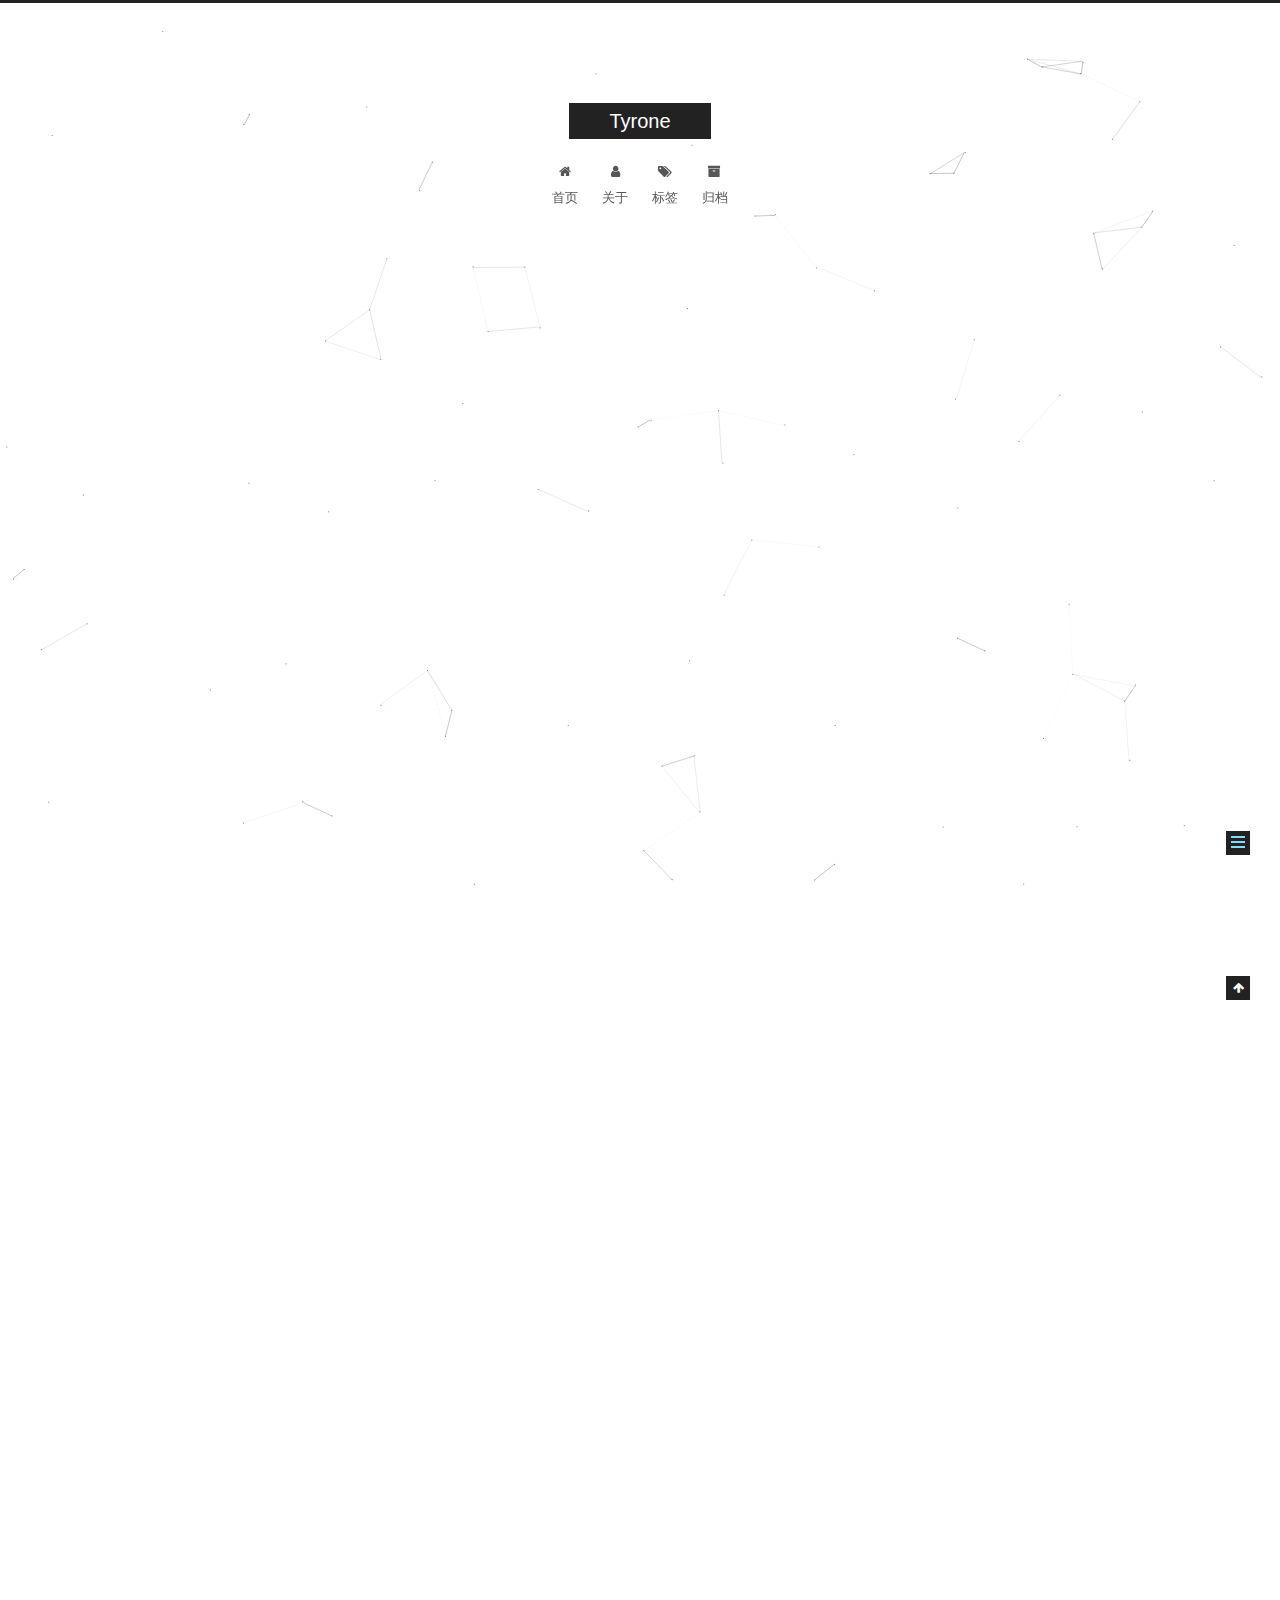
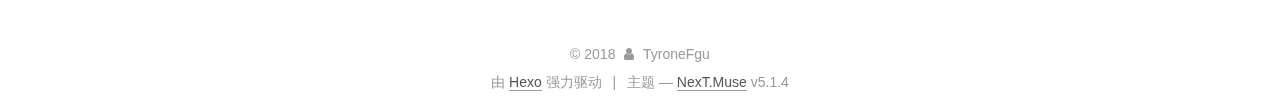
<file: 2018/03/26/2018032602/index.html>
<!DOCTYPE html>



  


<html class="theme-next muse use-motion" lang="zh-Hans">
<head>
  <meta charset="UTF-8"/>
<meta http-equiv="X-UA-Compatible" content="IE=edge" />
<meta name="viewport" content="width=device-width, initial-scale=1, maximum-scale=1"/>
<meta name="theme-color" content="#222">









<meta http-equiv="Cache-Control" content="no-transform" />
<meta http-equiv="Cache-Control" content="no-siteapp" />
















  
  
  <link href="/lib/fancybox/source/jquery.fancybox.css?v=2.1.5" rel="stylesheet" type="text/css" />







<link href="/lib/font-awesome/css/font-awesome.min.css?v=4.6.2" rel="stylesheet" type="text/css" />

<link href="/css/main.css?v=5.1.4" rel="stylesheet" type="text/css" />


  <link rel="apple-touch-icon" sizes="180x180" href="/images/apple-touch-icon-next.png?v=5.1.4">


  <link rel="icon" type="image/png" sizes="32x32" href="/images/favicon-32x32-next.png?v=5.1.4">


  <link rel="icon" type="image/png" sizes="16x16" href="/images/favicon-16x16-next.png?v=5.1.4">


  <link rel="mask-icon" href="/images/logo.svg?v=5.1.4" color="#222">





  <meta name="keywords" content="React,Redux,Immutable," />





  <link rel="alternate" href="/atom.xml" title="Tyrone" type="application/atom+xml" />






<meta name="description" content="一道面试题,要求如下：  用web技术实现一个五子棋 支持DOM和Canvas版本切换 实现悔棋功能 实现一个撤销悔棋功能  前文: 使用react结合Immutable实现一道五子棋面试题(上)github: https://github.com/fenggu/gomoku">
<meta name="keywords" content="React,Redux,Immutable">
<meta property="og:type" content="article">
<meta property="og:title" content="使用react结合Immutable实现一道五子棋面试题(下)">
<meta property="og:url" content="http://fenggu.github.io/2018/03/26/2018032602/index.html">
<meta property="og:site_name" content="Tyrone">
<meta property="og:description" content="一道面试题,要求如下：  用web技术实现一个五子棋 支持DOM和Canvas版本切换 实现悔棋功能 实现一个撤销悔棋功能  前文: 使用react结合Immutable实现一道五子棋面试题(上)github: https://github.com/fenggu/gomoku">
<meta property="og:locale" content="zh-Hans">
<meta property="og:image" content="http://fenggu.github.io/images/gomoku-canvas.png">
<meta property="og:image" content="http://fenggu.github.io/images/gomoku.gif">
<meta property="og:updated_time" content="2018-03-28T08:31:22.000Z">
<meta name="twitter:card" content="summary">
<meta name="twitter:title" content="使用react结合Immutable实现一道五子棋面试题(下)">
<meta name="twitter:description" content="一道面试题,要求如下：  用web技术实现一个五子棋 支持DOM和Canvas版本切换 实现悔棋功能 实现一个撤销悔棋功能  前文: 使用react结合Immutable实现一道五子棋面试题(上)github: https://github.com/fenggu/gomoku">
<meta name="twitter:image" content="http://fenggu.github.io/images/gomoku-canvas.png">



<script type="text/javascript" id="hexo.configurations">
  var NexT = window.NexT || {};
  var CONFIG = {
    root: '/',
    scheme: 'Muse',
    version: '5.1.4',
    sidebar: {"position":"right","display":"post","offset":12,"b2t":false,"scrollpercent":false,"onmobile":false},
    fancybox: true,
    tabs: true,
    motion: {"enable":true,"async":false,"transition":{"post_block":"fadeIn","post_header":"slideDownIn","post_body":"slideDownIn","coll_header":"slideLeftIn","sidebar":"slideUpIn"}},
    duoshuo: {
      userId: '0',
      author: '博主'
    },
    algolia: {
      applicationID: '',
      apiKey: '',
      indexName: '',
      hits: {"per_page":10},
      labels: {"input_placeholder":"Search for Posts","hits_empty":"We didn't find any results for the search: ${query}","hits_stats":"${hits} results found in ${time} ms"}
    }
  };
</script>



  <link rel="canonical" href="http://fenggu.github.io/2018/03/26/2018032602/"/>





  <title>使用react结合Immutable实现一道五子棋面试题(下) | Tyrone</title>
  








</head>

<body itemscope itemtype="http://schema.org/WebPage" lang="zh-Hans">

  
  
    
  

  <div class="container sidebar-position-right page-post-detail">
    <div class="headband"></div>

    <header id="header" class="header" itemscope itemtype="http://schema.org/WPHeader">
      <div class="header-inner"><div class="site-brand-wrapper">
  <div class="site-meta ">
    

    <div class="custom-logo-site-title">
      <a href="/"  class="brand" rel="start">
        <span class="logo-line-before"><i></i></span>
        <span class="site-title">Tyrone</span>
        <span class="logo-line-after"><i></i></span>
      </a>
    </div>
      
        <p class="site-subtitle"></p>
      
  </div>

  <div class="site-nav-toggle">
    <button>
      <span class="btn-bar"></span>
      <span class="btn-bar"></span>
      <span class="btn-bar"></span>
    </button>
  </div>
</div>

<nav class="site-nav">
  

  
    <ul id="menu" class="menu">
      
        
        <li class="menu-item menu-item-home">
          <a href="/" rel="section">
            
              <i class="menu-item-icon fa fa-fw fa-home"></i> <br />
            
            首页
          </a>
        </li>
      
        
        <li class="menu-item menu-item-about">
          <a href="/about/" rel="section">
            
              <i class="menu-item-icon fa fa-fw fa-user"></i> <br />
            
            关于
          </a>
        </li>
      
        
        <li class="menu-item menu-item-tags">
          <a href="/tags/" rel="section">
            
              <i class="menu-item-icon fa fa-fw fa-tags"></i> <br />
            
            标签
          </a>
        </li>
      
        
        <li class="menu-item menu-item-archives">
          <a href="/archives/" rel="section">
            
              <i class="menu-item-icon fa fa-fw fa-archive"></i> <br />
            
            归档
          </a>
        </li>
      

      
    </ul>
  

  
</nav>



 </div>
    </header>

    <main id="main" class="main">
      <div class="main-inner">
        <div class="content-wrap">
          <div id="content" class="content">
            

  <div id="posts" class="posts-expand">
    

  

  
  
  

  <article class="post post-type-normal" itemscope itemtype="http://schema.org/Article">
  
  
  
  <div class="post-block">
    <link itemprop="mainEntityOfPage" href="http://fenggu.github.io/2018/03/26/2018032602/">

    <span hidden itemprop="author" itemscope itemtype="http://schema.org/Person">
      <meta itemprop="name" content="TyroneFgu">
      <meta itemprop="description" content="">
      <meta itemprop="image" content="/images/avatar.gif">
    </span>

    <span hidden itemprop="publisher" itemscope itemtype="http://schema.org/Organization">
      <meta itemprop="name" content="Tyrone">
    </span>

    
      <header class="post-header">

        
        
          <h1 class="post-title" itemprop="name headline">使用react结合Immutable实现一道五子棋面试题(下)</h1>
        

        <div class="post-meta">
          <span class="post-time">
            
              <span class="post-meta-item-icon">
                <i class="fa fa-calendar-o"></i>
              </span>
              
                <span class="post-meta-item-text">发表于</span>
              
              <time title="创建于" itemprop="dateCreated datePublished" datetime="2018-03-26T14:25:34+08:00">
                2018-03-26
              </time>
            

            

            
          </span>

          

          
            
          

          
          

          

          

          

        </div>
      </header>
    

    
    
    
    <div class="post-body" itemprop="articleBody">

      
      

      
        <p>一道面试题,要求如下：</p>
<ul>
<li>用web技术实现一个五子棋</li>
<li>支持DOM和Canvas版本切换</li>
<li>实现悔棋功能</li>
<li>实现一个撤销悔棋功能</li>
</ul>
<p>前文: <a href="https://fenggu.github.io/2018/03/26/2018032601/">使用react结合Immutable实现一道五子棋面试题(上)</a><br>github: <a href="https://github.com/fenggu/gomoku" target="_blank" rel="noopener">https://github.com/fenggu/gomoku</a><br><a id="more"></a></p>
<h4 id="Canvas版开发"><a href="#Canvas版开发" class="headerlink" title="Canvas版开发"></a>Canvas版开发</h4><p>首先创建一个<code>&lt;canvas /&gt;</code>标签，然后使用<code>canvas</code>api来进行棋盘和棋子的绘制。<code>canvas</code>版本的棋盘数据也是来自<code>store</code>与<code>dom</code>版共用一份数据，这样可以达到<code>dom</code>和<code>canvas</code>版本无缝切换的效果<br><figure class="highlight js"><table><tr><td class="gutter"><pre><span class="line">1</span><br><span class="line">2</span><br><span class="line">3</span><br><span class="line">4</span><br><span class="line">5</span><br><span class="line">6</span><br><span class="line">7</span><br><span class="line">8</span><br><span class="line">9</span><br><span class="line">10</span><br><span class="line">11</span><br><span class="line">12</span><br><span class="line">13</span><br><span class="line">14</span><br><span class="line">15</span><br><span class="line">16</span><br><span class="line">17</span><br><span class="line">18</span><br><span class="line">19</span><br><span class="line">20</span><br><span class="line">21</span><br><span class="line">22</span><br><span class="line">23</span><br><span class="line">24</span><br><span class="line">25</span><br><span class="line">26</span><br><span class="line">27</span><br><span class="line">28</span><br><span class="line">29</span><br><span class="line">30</span><br><span class="line">31</span><br><span class="line">32</span><br><span class="line">33</span><br></pre></td><td class="code"><pre><span class="line">renderBox = <span class="function">(<span class="params">gomoku</span>) =&gt;</span> &#123;</span><br><span class="line">  <span class="keyword">let</span> canvas = <span class="keyword">this</span>.refs.canvas</span><br><span class="line">  <span class="keyword">if</span> (canvas.getContext) &#123;</span><br><span class="line">    <span class="keyword">let</span> ctx = canvas.getContext(<span class="string">'2d'</span>)</span><br><span class="line">    ctx.clearRect(<span class="number">0</span>, <span class="number">0</span>, <span class="number">450</span>, <span class="number">450</span>)</span><br><span class="line">    ctx.fillStyle = <span class="string">'#333'</span>;</span><br><span class="line">    ctx.beginPath()</span><br><span class="line">    <span class="keyword">for</span> (<span class="keyword">let</span> i = <span class="number">0</span>; i &lt; <span class="number">16</span>; i++) &#123;</span><br><span class="line">      ctx.moveTo(<span class="number">15</span>, <span class="number">30</span> * i + <span class="number">15</span>)</span><br><span class="line">      ctx.lineTo(<span class="number">435</span>, <span class="number">30</span> * i + <span class="number">15</span>)</span><br><span class="line">      ctx.stroke()</span><br><span class="line">    &#125;</span><br><span class="line">    <span class="keyword">for</span> (<span class="keyword">let</span> i = <span class="number">0</span>; i &lt; <span class="number">16</span>; i++) &#123;</span><br><span class="line">      ctx.moveTo(<span class="number">30</span> * i + <span class="number">15</span>, <span class="number">15</span>)</span><br><span class="line">      ctx.lineTo(<span class="number">30</span> * i + <span class="number">15</span>, <span class="number">435</span>)</span><br><span class="line">      ctx.stroke()</span><br><span class="line">    &#125;</span><br><span class="line">    <span class="keyword">for</span> (<span class="keyword">let</span> x = <span class="number">0</span>; x &lt; gomoku.size; x ++) &#123;</span><br><span class="line">      <span class="keyword">for</span> (<span class="keyword">let</span> y = <span class="number">0</span>; y &lt; gomoku.get(x).size; y++) &#123;</span><br><span class="line">        <span class="keyword">if</span> (gomoku.get(x).get(y) !== <span class="number">0</span>) &#123;</span><br><span class="line">          ctx.beginPath()</span><br><span class="line">          ctx.fillStyle = gomoku.get(x).get(y) === <span class="number">1</span> ? <span class="string">'#fff'</span> : <span class="string">'#000'</span></span><br><span class="line">          ctx.arc(<span class="number">15</span> + y * <span class="number">30</span>, <span class="number">15</span> + x * <span class="number">30</span>, <span class="number">15</span>, <span class="number">0</span>, <span class="built_in">Math</span>.PI*<span class="number">2</span>, <span class="literal">true</span>)</span><br><span class="line">          ctx.fill()</span><br><span class="line">          ctx.fillStyle = gomoku.get(x).get(y) === <span class="number">1</span> ? <span class="string">'#000'</span> : <span class="string">'#fff'</span></span><br><span class="line">          ctx.arc(<span class="number">15</span> + y * <span class="number">30</span>, <span class="number">15</span> + x * <span class="number">30</span>, <span class="number">15</span>, <span class="number">0</span>, <span class="built_in">Math</span>.PI*<span class="number">2</span>, <span class="literal">true</span>)</span><br><span class="line">          ctx.stroke()</span><br><span class="line">          ctx.closePath();</span><br><span class="line">        &#125;</span><br><span class="line">      &#125;</span><br><span class="line">    &#125;</span><br><span class="line">  &#125;</span><br><span class="line">&#125;</span><br></pre></td></tr></table></figure></p>
<p>然后还是使用上面的<code>gomoku()</code>方法，只是改一下<code>x</code> <code>y</code>的获取方式改成点击事件的坐标。然后通过减去棋盘的<code>offsetLeft</code>和<code>offsetTop</code>然后除以棋子的宽度取整。<br><figure class="highlight js"><table><tr><td class="gutter"><pre><span class="line">1</span><br><span class="line">2</span><br></pre></td><td class="code"><pre><span class="line"><span class="keyword">let</span> y = <span class="built_in">Math</span>.floor((e.pageX - e.target.offsetLeft) / <span class="number">30</span>)</span><br><span class="line"><span class="keyword">let</span> x = <span class="built_in">Math</span>.floor((e.pageY - e.target.offsetTop) / <span class="number">30</span>)</span><br></pre></td></tr></table></figure></p>
<p>效果图：<br><img src="/images/gomoku-canvas.png" alt="img"></p>
<h4 id="输赢判断"><a href="#输赢判断" class="headerlink" title="输赢判断"></a>输赢判断</h4><p>每一次下棋都会有一次输赢判断，会以点击坐标为原点然后遍历上下左右，右上到左下，左上到右下6个方向。如果有连续相同颜色的5个棋子则胜利。因为<code>DOM</code>版和<code>Canvas</code>版是共用同一套逻辑的输赢判断。因此这里我采用了高阶组件的方式来传入输赢判断的函数。<br>高阶组件<code>goMokuMixin</code>代码：<br><figure class="highlight js"><table><tr><td class="gutter"><pre><span class="line">1</span><br><span class="line">2</span><br><span class="line">3</span><br><span class="line">4</span><br><span class="line">5</span><br><span class="line">6</span><br><span class="line">7</span><br><span class="line">8</span><br><span class="line">9</span><br><span class="line">10</span><br><span class="line">11</span><br><span class="line">12</span><br><span class="line">13</span><br><span class="line">14</span><br><span class="line">15</span><br><span class="line">16</span><br><span class="line">17</span><br><span class="line">18</span><br><span class="line">19</span><br><span class="line">20</span><br><span class="line">21</span><br><span class="line">22</span><br><span class="line">23</span><br><span class="line">24</span><br><span class="line">25</span><br><span class="line">26</span><br><span class="line">27</span><br><span class="line">28</span><br><span class="line">29</span><br><span class="line">30</span><br><span class="line">31</span><br><span class="line">32</span><br><span class="line">33</span><br><span class="line">34</span><br><span class="line">35</span><br><span class="line">36</span><br><span class="line">37</span><br><span class="line">38</span><br><span class="line">39</span><br><span class="line">40</span><br><span class="line">41</span><br><span class="line">42</span><br><span class="line">43</span><br><span class="line">44</span><br><span class="line">45</span><br><span class="line">46</span><br><span class="line">47</span><br><span class="line">48</span><br><span class="line">49</span><br><span class="line">50</span><br><span class="line">51</span><br><span class="line">52</span><br><span class="line">53</span><br><span class="line">54</span><br><span class="line">55</span><br><span class="line">56</span><br><span class="line">57</span><br><span class="line">58</span><br><span class="line">59</span><br><span class="line">60</span><br><span class="line">61</span><br><span class="line">62</span><br><span class="line">63</span><br><span class="line">64</span><br><span class="line">65</span><br><span class="line">66</span><br><span class="line">67</span><br><span class="line">68</span><br><span class="line">69</span><br><span class="line">70</span><br><span class="line">71</span><br><span class="line">72</span><br><span class="line">73</span><br><span class="line">74</span><br><span class="line">75</span><br><span class="line">76</span><br><span class="line">77</span><br><span class="line">78</span><br><span class="line">79</span><br><span class="line">80</span><br><span class="line">81</span><br><span class="line">82</span><br><span class="line">83</span><br><span class="line">84</span><br><span class="line">85</span><br><span class="line">86</span><br><span class="line">87</span><br><span class="line">88</span><br><span class="line">89</span><br><span class="line">90</span><br></pre></td><td class="code"><pre><span class="line"><span class="keyword">import</span> React, &#123; Component &#125; <span class="keyword">from</span> <span class="string">'react'</span>;</span><br><span class="line"><span class="keyword">import</span> &#123; connect &#125; <span class="keyword">from</span> <span class="string">'react-redux'</span></span><br><span class="line"><span class="keyword">import</span> &#123; bindActionCreators &#125; <span class="keyword">from</span> <span class="string">'redux'</span></span><br><span class="line"><span class="keyword">import</span> * <span class="keyword">as</span> goMokuAction <span class="keyword">from</span> <span class="string">'../../actions/gomoku'</span></span><br><span class="line"><span class="keyword">export</span> <span class="keyword">default</span> (ComposedComponent) =&gt; &#123;</span><br><span class="line">  <span class="comment">/* Redux bind */</span></span><br><span class="line">  <span class="function"><span class="keyword">function</span> <span class="title">mapStateToProps</span> (<span class="params">state</span>) </span>&#123;</span><br><span class="line">    <span class="keyword">let</span> index = state.get(<span class="string">'index'</span>)</span><br><span class="line">    <span class="keyword">return</span> &#123;</span><br><span class="line">      index: index,</span><br><span class="line">      gomoku: state.get(<span class="string">'gomoku'</span>).get(index),</span><br><span class="line">      win: state.get(<span class="string">'win'</span>),</span><br><span class="line">      size: state.get(<span class="string">'gomoku'</span>).size</span><br><span class="line">    &#125;;</span><br><span class="line">  &#125;</span><br><span class="line">  <span class="function"><span class="keyword">function</span> <span class="title">mapDispatchToProps</span> (<span class="params">dispatch</span>) </span>&#123;</span><br><span class="line">    <span class="keyword">return</span> &#123;</span><br><span class="line">      actions: bindActionCreators(<span class="built_in">Object</span>.assign(&#123;&#125;, goMokuAction), dispatch)</span><br><span class="line">    &#125;</span><br><span class="line">  &#125;</span><br><span class="line">  @connect(mapStateToProps, mapDispatchToProps)</span><br><span class="line">  <span class="class"><span class="keyword">class</span> <span class="title">goMokuMixin</span> <span class="keyword">extends</span> <span class="title">Component</span> </span>&#123;</span><br><span class="line">    isWin = <span class="function">(<span class="params">x, y, isCurrent</span>) =&gt;</span> &#123;</span><br><span class="line">      <span class="keyword">this</span>.props.actions.changeWin(&#123;</span><br><span class="line">        role: <span class="number">0</span>,</span><br><span class="line">        size: <span class="literal">null</span></span><br><span class="line">      &#125;)</span><br><span class="line">      <span class="keyword">let</span> pieces = <span class="keyword">this</span>.props.gomoku</span><br><span class="line">      <span class="keyword">let</span> sum = &#123;</span><br><span class="line">        lrCount: &#123;</span><br><span class="line">          count: <span class="number">1</span>,</span><br><span class="line">          order: &#123;</span><br><span class="line">            <span class="number">0</span>: [<span class="number">-1</span>, <span class="number">0</span>],</span><br><span class="line">            <span class="number">1</span>: [<span class="number">1</span>, <span class="number">0</span>]</span><br><span class="line">          &#125;</span><br><span class="line">        &#125;,</span><br><span class="line">        udCount: &#123;</span><br><span class="line">          count: <span class="number">1</span>,</span><br><span class="line">          order: &#123;</span><br><span class="line">            <span class="number">0</span>: [<span class="number">0</span>, <span class="number">-1</span>],</span><br><span class="line">            <span class="number">1</span>: [<span class="number">0</span>, <span class="number">1</span>]</span><br><span class="line">          &#125;</span><br><span class="line">        &#125;,</span><br><span class="line">        luCount: &#123;</span><br><span class="line">          count: <span class="number">1</span>,</span><br><span class="line">          order: &#123;</span><br><span class="line">            <span class="number">0</span>: [<span class="number">-1</span>, <span class="number">1</span>],</span><br><span class="line">            <span class="number">1</span>: [<span class="number">1</span>, <span class="number">-1</span>]</span><br><span class="line">          &#125;</span><br><span class="line">        &#125;,</span><br><span class="line">        rdCount: &#123;</span><br><span class="line">          count: <span class="number">1</span>,</span><br><span class="line">          order: &#123;</span><br><span class="line">            <span class="number">0</span>: [<span class="number">1</span>, <span class="number">1</span>],</span><br><span class="line">            <span class="number">1</span>: [<span class="number">-1</span>, <span class="number">-1</span>]</span><br><span class="line">          &#125;</span><br><span class="line">        &#125;</span><br><span class="line">      &#125;</span><br><span class="line">      <span class="keyword">for</span> (<span class="keyword">let</span> co <span class="keyword">in</span> sum) &#123;</span><br><span class="line">        <span class="keyword">for</span> (<span class="keyword">let</span> o <span class="keyword">in</span> sum[co].order) &#123;</span><br><span class="line">          <span class="keyword">let</span> constantX = sum[co].order[o][<span class="number">0</span>]</span><br><span class="line">          <span class="keyword">let</span> constantY = sum[co].order[o][<span class="number">1</span>]</span><br><span class="line">          <span class="keyword">for</span> (<span class="keyword">let</span> i = <span class="number">1</span>; i &lt; <span class="number">5</span>; i++) &#123;</span><br><span class="line">            <span class="keyword">if</span> ((x + constantX * i) &gt;= <span class="number">15</span> || (x + constantX * i) &lt; <span class="number">0</span> || (y + constantY * i) &gt;= <span class="number">15</span> || (y + constantY * i) &lt; <span class="number">0</span>) &#123;</span><br><span class="line">              <span class="keyword">break</span>;</span><br><span class="line">            &#125;</span><br><span class="line">            <span class="keyword">if</span> (pieces.get(x + constantX * i).get(y + constantY * i) !== isCurrent) &#123;</span><br><span class="line">              <span class="keyword">break</span>;</span><br><span class="line">            &#125;</span><br><span class="line">            sum[co].count++</span><br><span class="line">            <span class="keyword">this</span>.isOverCount(sum[co].count)</span><br><span class="line">          &#125;</span><br><span class="line">        &#125;</span><br><span class="line">      &#125;</span><br><span class="line">    &#125;</span><br><span class="line">    isOverCount = <span class="function">(<span class="params">count</span>) =&gt;</span> &#123;</span><br><span class="line">      <span class="keyword">let</span> isCurrent = <span class="keyword">this</span>.props.index % <span class="number">2</span> === <span class="number">0</span> ? <span class="number">2</span> : <span class="number">1</span></span><br><span class="line">      <span class="keyword">if</span> (count &gt;= <span class="number">5</span>) &#123;</span><br><span class="line">        <span class="keyword">this</span>.props.actions.changeWin(&#123;</span><br><span class="line">          role: isCurrent,</span><br><span class="line">          size: <span class="keyword">this</span>.props.size</span><br><span class="line">        &#125;)</span><br><span class="line">      &#125;</span><br><span class="line">    &#125;</span><br><span class="line">    render() &#123;</span><br><span class="line">      <span class="keyword">return</span> (&lt;ComposedComponent isWin=&#123;this.isWin&#125; /&gt;);</span><br><span class="line">    &#125;</span><br><span class="line">  &#125;</span><br><span class="line">  return goMokuMixin</span><br><span class="line">&#125;</span><br></pre></td></tr></table></figure></p>
<h4 id="时光旅行"><a href="#时光旅行" class="headerlink" title="时光旅行"></a>时光旅行</h4><p>因为题目要求上有悔棋以及撤销悔棋功能，这里我们采用<code>store</code>里的<code>index</code>的更改，来实现整场对局的时光旅行。因为随着对局次数越来越多，棋盘的数据也会越来越大，我采用了Immutable来存储对局的棋盘。<br><code>gomoku</code>reducer:<br><figure class="highlight js"><table><tr><td class="gutter"><pre><span class="line">1</span><br><span class="line">2</span><br><span class="line">3</span><br><span class="line">4</span><br><span class="line">5</span><br><span class="line">6</span><br><span class="line">7</span><br><span class="line">8</span><br><span class="line">9</span><br><span class="line">10</span><br><span class="line">11</span><br><span class="line">12</span><br><span class="line">13</span><br><span class="line">14</span><br><span class="line">15</span><br><span class="line">16</span><br><span class="line">17</span><br><span class="line">18</span><br><span class="line">19</span><br><span class="line">20</span><br><span class="line">21</span><br><span class="line">22</span><br><span class="line">23</span><br><span class="line">24</span><br><span class="line">25</span><br></pre></td><td class="code"><pre><span class="line"><span class="keyword">import</span> Immutable <span class="keyword">from</span> <span class="string">'immutable'</span>;</span><br><span class="line"><span class="keyword">import</span> &#123; PUSH_GOMOKU, GOMOKU_RESTORE &#125; <span class="keyword">from</span> <span class="string">'../constants/actionTypes'</span></span><br><span class="line"></span><br><span class="line"><span class="keyword">const</span> createData = <span class="function"><span class="params">()</span> =&gt;</span> &#123;</span><br><span class="line">  <span class="keyword">let</span> boxs = []</span><br><span class="line">  <span class="keyword">for</span> (<span class="keyword">let</span> x = <span class="number">0</span>; x &lt; <span class="number">15</span>; x++) &#123;</span><br><span class="line">    boxs.push([])</span><br><span class="line">    <span class="keyword">for</span> (<span class="keyword">let</span> y = <span class="number">0</span>; y &lt; <span class="number">15</span>; y++) &#123;</span><br><span class="line">      boxs[x].push(<span class="number">0</span>)</span><br><span class="line">    &#125;</span><br><span class="line">  &#125;</span><br><span class="line">  <span class="keyword">return</span> [boxs]</span><br><span class="line">&#125;</span><br><span class="line"></span><br><span class="line"><span class="keyword">const</span> initialState = Immutable.fromJS(createData())</span><br><span class="line"><span class="keyword">export</span> <span class="keyword">default</span> (state = initialState, action) =&gt; &#123;</span><br><span class="line">  <span class="keyword">switch</span> (action.type) &#123;</span><br><span class="line">    <span class="keyword">case</span> PUSH_GOMOKU:</span><br><span class="line">      <span class="keyword">return</span> state.splice(action.index).push(action.moku)</span><br><span class="line">    <span class="keyword">case</span> GOMOKU_RESTORE:</span><br><span class="line">      <span class="keyword">return</span> initialState</span><br><span class="line">    <span class="keyword">default</span>:</span><br><span class="line">      <span class="keyword">return</span> state;</span><br><span class="line">  &#125;</span><br><span class="line">&#125;</span><br></pre></td></tr></table></figure></p>
<p>所以我们是以<code>this.props.gomoku.get(index)</code>的形式来提取当前对局数据。也就是说只要将<code>index</code>的值-1即是悔棋，+1则是撤销悔棋。同时利用这个，我们也可以顺便实现一个对局回放的功能。即是将index的值置0然后定时增加即刻。<br><img src="/images/gomoku.gif" alt="img"></p>

      
    </div>
    
    
    

    

    
      <div>
        <div style="padding: 10px 0; margin: 20px auto; width: 90%; text-align: center;">
  <div>投食二维码</div>
  <button id="rewardButton" disable="enable" onclick="var qr = document.getElementById('QR'); if (qr.style.display === 'none') {qr.style.display='block';} else {qr.style.display='none'}">
    <span>打赏</span>
  </button>
  <div id="QR" style="display: none;">

    
      <div id="wechat" style="display: inline-block">
        <img id="wechat_qr" src="/images/wechatpay.jpg" alt="TyroneFgu 微信支付"/>
        <p>微信支付</p>
      </div>
    

    

    

  </div>
</div>

      </div>
    

    

    <footer class="post-footer">
      
        <div class="post-tags">
          
            <a href="/tags/React/" rel="tag"># React</a>
          
            <a href="/tags/Redux/" rel="tag"># Redux</a>
          
            <a href="/tags/Immutable/" rel="tag"># Immutable</a>
          
        </div>
      

      
      
      

      
        <div class="post-nav">
          <div class="post-nav-next post-nav-item">
            
              <a href="/2018/03/26/2018032601/" rel="next" title="使用react结合Immutable实现一道五子棋面试题(上)">
                <i class="fa fa-chevron-left"></i> 使用react结合Immutable实现一道五子棋面试题(上)
              </a>
            
          </div>

          <span class="post-nav-divider"></span>

          <div class="post-nav-prev post-nav-item">
            
          </div>
        </div>
      

      
      
    </footer>
  </div>
  
  
  
  </article>



    <div class="post-spread">
      
    </div>
  </div>


          </div>
          


          

  
    <div class="comments" id="comments">
      <div id="lv-container" data-id="city" data-uid="MTAyMC8zNTIwMC8xMTczNQ"></div>
    </div>

  



        </div>
        
          
  
  <div class="sidebar-toggle">
    <div class="sidebar-toggle-line-wrap">
      <span class="sidebar-toggle-line sidebar-toggle-line-first"></span>
      <span class="sidebar-toggle-line sidebar-toggle-line-middle"></span>
      <span class="sidebar-toggle-line sidebar-toggle-line-last"></span>
    </div>
  </div>

  <aside id="sidebar" class="sidebar">
    
    <div class="sidebar-inner">

      

      
        <ul class="sidebar-nav motion-element">
          <li class="sidebar-nav-toc sidebar-nav-active" data-target="post-toc-wrap">
            文章目录
          </li>
          <li class="sidebar-nav-overview" data-target="site-overview-wrap">
            站点概览
          </li>
        </ul>
      

      <section class="site-overview-wrap sidebar-panel">
        <div class="site-overview">
          <div class="site-author motion-element" itemprop="author" itemscope itemtype="http://schema.org/Person">
            
              <p class="site-author-name" itemprop="name">TyroneFgu</p>
              <p class="site-description motion-element" itemprop="description"></p>
          </div>

          <nav class="site-state motion-element">

            
              <div class="site-state-item site-state-posts">
              
                <a href="/archives/">
              
                  <span class="site-state-item-count">2</span>
                  <span class="site-state-item-name">日志</span>
                </a>
              </div>
            

            

            
              
              
              <div class="site-state-item site-state-tags">
                <a href="/tags/index.html">
                  <span class="site-state-item-count">3</span>
                  <span class="site-state-item-name">标签</span>
                </a>
              </div>
            

          </nav>

          
            <div class="feed-link motion-element">
              <a href="/atom.xml" rel="alternate">
                <i class="fa fa-rss"></i>
                RSS
              </a>
            </div>
          

          
            <div class="links-of-author motion-element">
                
                  <span class="links-of-author-item">
                    <a href="https://github.com/fenggu" target="_blank" title="GitHub">
                      
                        <i class="fa fa-fw fa-github"></i>GitHub</a>
                  </span>
                
                  <span class="links-of-author-item">
                    <a href="mailto:tyronefgu@gmail.com" target="_blank" title="E-Mail">
                      
                        <i class="fa fa-fw fa-envelope"></i>E-Mail</a>
                  </span>
                
            </div>
          

          
          

          
          

          

        </div>
      </section>

      
      <!--noindex-->
        <section class="post-toc-wrap motion-element sidebar-panel sidebar-panel-active">
          <div class="post-toc">

            
              
            

            
              <div class="post-toc-content"><ol class="nav"><li class="nav-item nav-level-4"><a class="nav-link" href="#Canvas版开发"><span class="nav-number">1.</span> <span class="nav-text">Canvas版开发</span></a></li><li class="nav-item nav-level-4"><a class="nav-link" href="#输赢判断"><span class="nav-number">2.</span> <span class="nav-text">输赢判断</span></a></li><li class="nav-item nav-level-4"><a class="nav-link" href="#时光旅行"><span class="nav-number">3.</span> <span class="nav-text">时光旅行</span></a></li></ol></div>
            

          </div>
        </section>
      <!--/noindex-->
      

      

    </div>
  </aside>


        
      </div>
    </main>

    <footer id="footer" class="footer">
      <div class="footer-inner">
        <div class="copyright">&copy; <span itemprop="copyrightYear">2018</span>
  <span class="with-love">
    <i class="fa fa-user"></i>
  </span>
  <span class="author" itemprop="copyrightHolder">TyroneFgu</span>

  
</div>


  <div class="powered-by">由 <a class="theme-link" target="_blank" href="https://hexo.io">Hexo</a> 强力驱动</div>



  <span class="post-meta-divider">|</span>



  <div class="theme-info">主题 &mdash; <a class="theme-link" target="_blank" href="https://github.com/iissnan/hexo-theme-next">NexT.Muse</a> v5.1.4</div>




        







        
      </div>
    </footer>

    
      <div class="back-to-top">
        <i class="fa fa-arrow-up"></i>
        
      </div>
    

    

  </div>

  

<script type="text/javascript">
  if (Object.prototype.toString.call(window.Promise) !== '[object Function]') {
    window.Promise = null;
  }
</script>









  


  











  
  
    <script type="text/javascript" src="/lib/jquery/index.js?v=2.1.3"></script>
  

  
  
    <script type="text/javascript" src="/lib/fastclick/lib/fastclick.min.js?v=1.0.6"></script>
  

  
  
    <script type="text/javascript" src="/lib/jquery_lazyload/jquery.lazyload.js?v=1.9.7"></script>
  

  
  
    <script type="text/javascript" src="/lib/velocity/velocity.min.js?v=1.2.1"></script>
  

  
  
    <script type="text/javascript" src="/lib/velocity/velocity.ui.min.js?v=1.2.1"></script>
  

  
  
    <script type="text/javascript" src="/lib/fancybox/source/jquery.fancybox.pack.js?v=2.1.5"></script>
  

  
  
    <script type="text/javascript" src="/lib/canvas-nest/canvas-nest.min.js"></script>
  


  


  <script type="text/javascript" src="/js/src/utils.js?v=5.1.4"></script>

  <script type="text/javascript" src="/js/src/motion.js?v=5.1.4"></script>



  
  

  
  <script type="text/javascript" src="/js/src/scrollspy.js?v=5.1.4"></script>
<script type="text/javascript" src="/js/src/post-details.js?v=5.1.4"></script>



  


  <script type="text/javascript" src="/js/src/bootstrap.js?v=5.1.4"></script>



  


  








  
    <script type="text/javascript">
      (function(d, s) {
        var j, e = d.getElementsByTagName(s)[0];
        if (typeof LivereTower === 'function') { return; }
        j = d.createElement(s);
        j.src = 'https://cdn-city.livere.com/js/embed.dist.js';
        j.async = true;
        e.parentNode.insertBefore(j, e);
      })(document, 'script');
    </script>
  












  





  

  

  

  
  

  

  

  

</body>
</html>
</file>
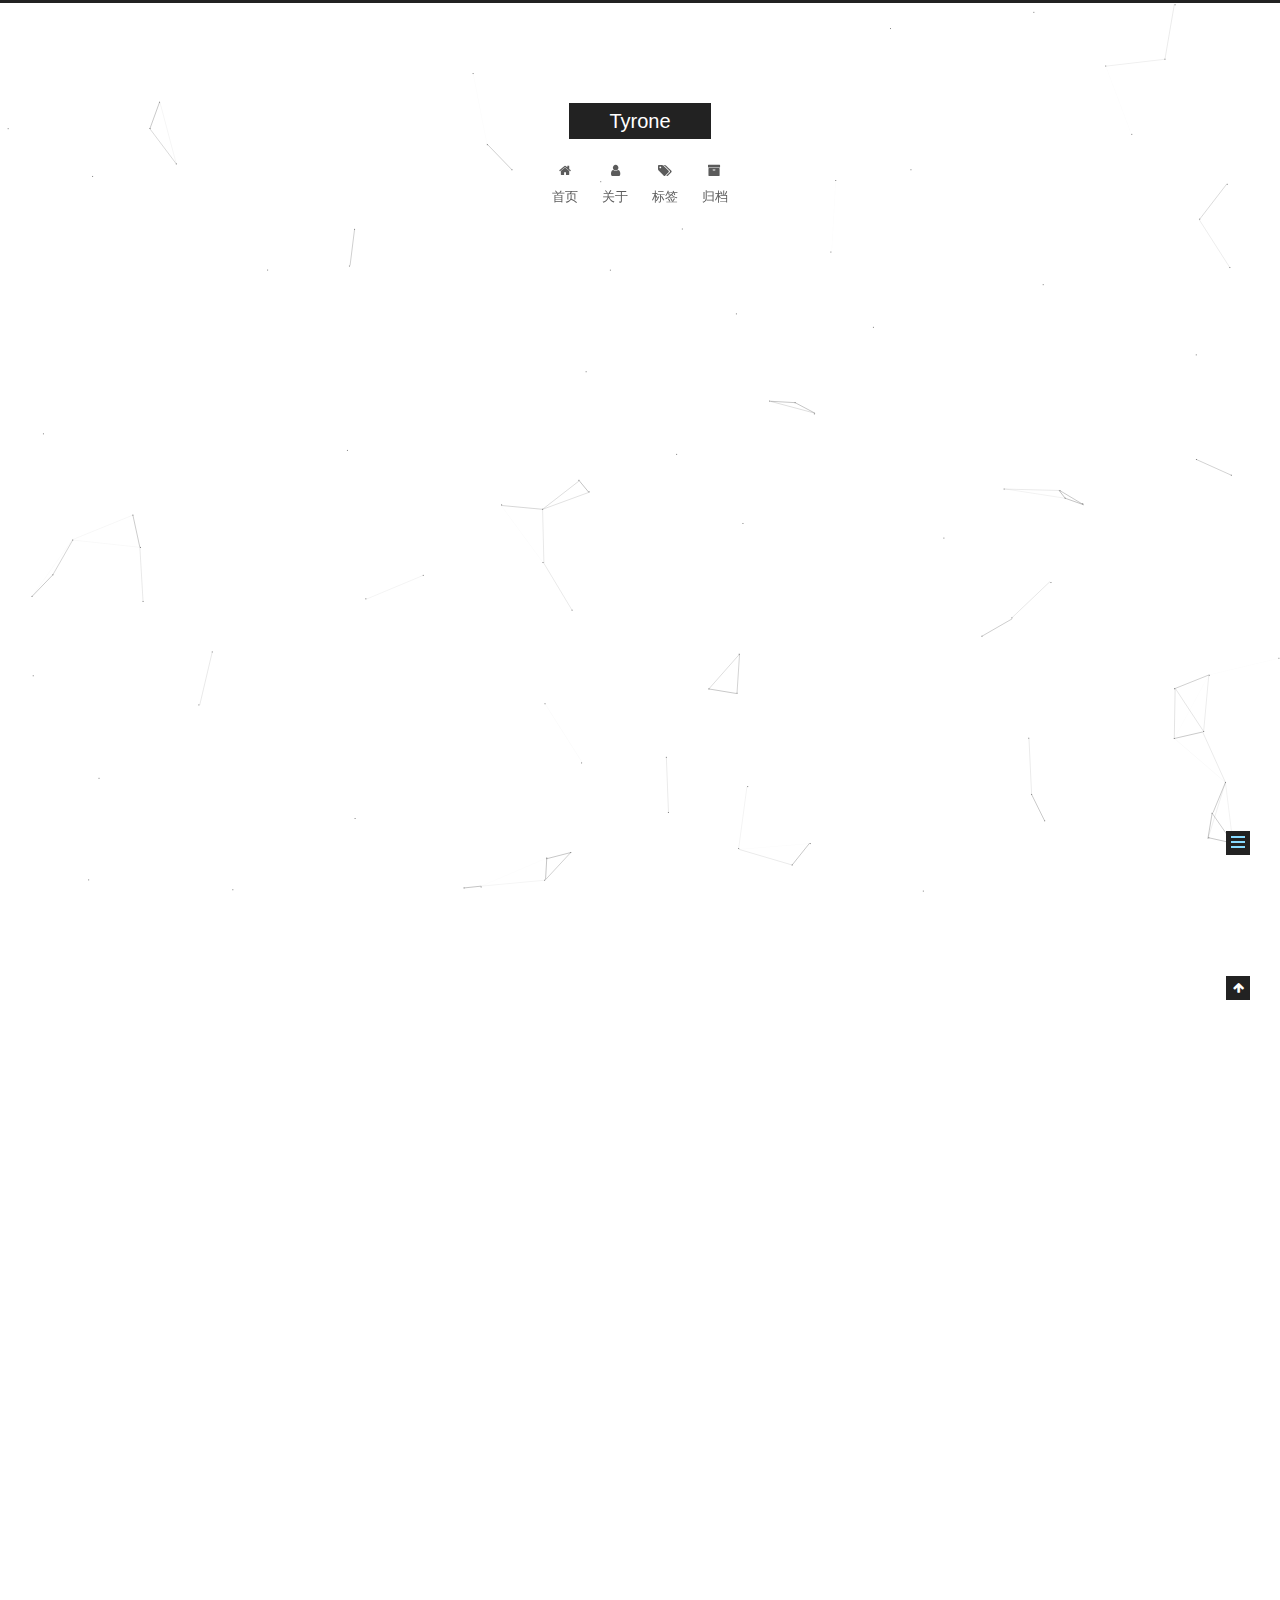
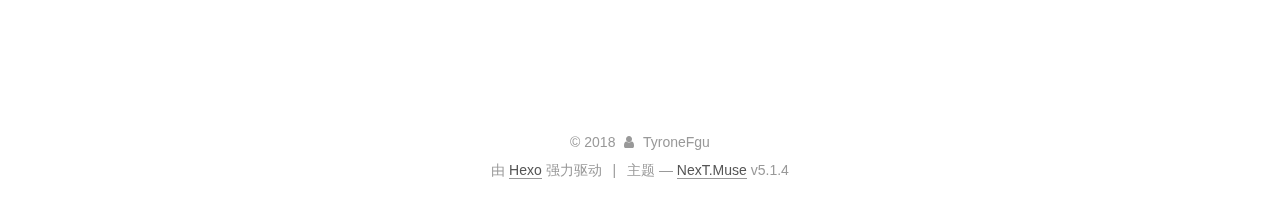
<file: 2018/04/11/2018041101/index.html>
<!DOCTYPE html>



  


<html class="theme-next muse use-motion" lang="zh-Hans">
<head>
  <meta charset="UTF-8"/>
<meta http-equiv="X-UA-Compatible" content="IE=edge" />
<meta name="viewport" content="width=device-width, initial-scale=1, maximum-scale=1"/>
<meta name="theme-color" content="#222">









<meta http-equiv="Cache-Control" content="no-transform" />
<meta http-equiv="Cache-Control" content="no-siteapp" />
















  
  
  <link href="/lib/fancybox/source/jquery.fancybox.css?v=2.1.5" rel="stylesheet" type="text/css" />







<link href="/lib/font-awesome/css/font-awesome.min.css?v=4.6.2" rel="stylesheet" type="text/css" />

<link href="/css/main.css?v=5.1.4" rel="stylesheet" type="text/css" />


  <link rel="apple-touch-icon" sizes="180x180" href="/images/apple-touch-icon-next.png?v=5.1.4">


  <link rel="icon" type="image/png" sizes="32x32" href="/images/favicon-32x32-next.png?v=5.1.4">


  <link rel="icon" type="image/png" sizes="16x16" href="/images/favicon-16x16-next.png?v=5.1.4">


  <link rel="mask-icon" href="/images/logo.svg?v=5.1.4" color="#222">





  <meta name="keywords" content="Hexo, NexT" />





  <link rel="alternate" href="/atom.xml" title="Tyrone" type="application/atom+xml" />






<meta name="description" content="给出一个 m x n 的矩阵（m 行, n 列），请按照顺时针螺旋顺序返回元素。 例如，给出以下矩阵：12345[ [ 1, 2, 3 ], [ 4, 5, 6 ], [ 7, 8, 9 ]] 应该返回 [1,2,3,6,9,8,7,4,5]。">
<meta property="og:type" content="article">
<meta property="og:title" content="LeetCode数组题(中级)--螺旋矩阵">
<meta property="og:url" content="http://fenggu.github.io/2018/04/11/2018041101/index.html">
<meta property="og:site_name" content="Tyrone">
<meta property="og:description" content="给出一个 m x n 的矩阵（m 行, n 列），请按照顺时针螺旋顺序返回元素。 例如，给出以下矩阵：12345[ [ 1, 2, 3 ], [ 4, 5, 6 ], [ 7, 8, 9 ]] 应该返回 [1,2,3,6,9,8,7,4,5]。">
<meta property="og:locale" content="zh-Hans">
<meta property="og:updated_time" content="2018-04-11T09:44:53.391Z">
<meta name="twitter:card" content="summary">
<meta name="twitter:title" content="LeetCode数组题(中级)--螺旋矩阵">
<meta name="twitter:description" content="给出一个 m x n 的矩阵（m 行, n 列），请按照顺时针螺旋顺序返回元素。 例如，给出以下矩阵：12345[ [ 1, 2, 3 ], [ 4, 5, 6 ], [ 7, 8, 9 ]] 应该返回 [1,2,3,6,9,8,7,4,5]。">



<script type="text/javascript" id="hexo.configurations">
  var NexT = window.NexT || {};
  var CONFIG = {
    root: '/',
    scheme: 'Muse',
    version: '5.1.4',
    sidebar: {"position":"right","display":"post","offset":12,"b2t":false,"scrollpercent":false,"onmobile":false},
    fancybox: true,
    tabs: true,
    motion: {"enable":true,"async":false,"transition":{"post_block":"fadeIn","post_header":"slideDownIn","post_body":"slideDownIn","coll_header":"slideLeftIn","sidebar":"slideUpIn"}},
    duoshuo: {
      userId: '0',
      author: '博主'
    },
    algolia: {
      applicationID: '',
      apiKey: '',
      indexName: '',
      hits: {"per_page":10},
      labels: {"input_placeholder":"Search for Posts","hits_empty":"We didn't find any results for the search: ${query}","hits_stats":"${hits} results found in ${time} ms"}
    }
  };
</script>



  <link rel="canonical" href="http://fenggu.github.io/2018/04/11/2018041101/"/>





  <title>LeetCode数组题(中级)--螺旋矩阵 | Tyrone</title>
  








</head>

<body itemscope itemtype="http://schema.org/WebPage" lang="zh-Hans">

  
  
    
  

  <div class="container sidebar-position-right page-post-detail">
    <div class="headband"></div>

    <header id="header" class="header" itemscope itemtype="http://schema.org/WPHeader">
      <div class="header-inner"><div class="site-brand-wrapper">
  <div class="site-meta ">
    

    <div class="custom-logo-site-title">
      <a href="/"  class="brand" rel="start">
        <span class="logo-line-before"><i></i></span>
        <span class="site-title">Tyrone</span>
        <span class="logo-line-after"><i></i></span>
      </a>
    </div>
      
        <p class="site-subtitle"></p>
      
  </div>

  <div class="site-nav-toggle">
    <button>
      <span class="btn-bar"></span>
      <span class="btn-bar"></span>
      <span class="btn-bar"></span>
    </button>
  </div>
</div>

<nav class="site-nav">
  

  
    <ul id="menu" class="menu">
      
        
        <li class="menu-item menu-item-home">
          <a href="/" rel="section">
            
              <i class="menu-item-icon fa fa-fw fa-home"></i> <br />
            
            首页
          </a>
        </li>
      
        
        <li class="menu-item menu-item-about">
          <a href="/about/" rel="section">
            
              <i class="menu-item-icon fa fa-fw fa-user"></i> <br />
            
            关于
          </a>
        </li>
      
        
        <li class="menu-item menu-item-tags">
          <a href="/tags/" rel="section">
            
              <i class="menu-item-icon fa fa-fw fa-tags"></i> <br />
            
            标签
          </a>
        </li>
      
        
        <li class="menu-item menu-item-archives">
          <a href="/archives/" rel="section">
            
              <i class="menu-item-icon fa fa-fw fa-archive"></i> <br />
            
            归档
          </a>
        </li>
      

      
    </ul>
  

  
</nav>



 </div>
    </header>

    <main id="main" class="main">
      <div class="main-inner">
        <div class="content-wrap">
          <div id="content" class="content">
            

  <div id="posts" class="posts-expand">
    

  

  
  
  

  <article class="post post-type-normal" itemscope itemtype="http://schema.org/Article">
  
  
  
  <div class="post-block">
    <link itemprop="mainEntityOfPage" href="http://fenggu.github.io/2018/04/11/2018041101/">

    <span hidden itemprop="author" itemscope itemtype="http://schema.org/Person">
      <meta itemprop="name" content="TyroneFgu">
      <meta itemprop="description" content="">
      <meta itemprop="image" content="/images/avatar.gif">
    </span>

    <span hidden itemprop="publisher" itemscope itemtype="http://schema.org/Organization">
      <meta itemprop="name" content="Tyrone">
    </span>

    
      <header class="post-header">

        
        
          <h1 class="post-title" itemprop="name headline">LeetCode数组题(中级)--螺旋矩阵</h1>
        

        <div class="post-meta">
          <span class="post-time">
            
              <span class="post-meta-item-icon">
                <i class="fa fa-calendar-o"></i>
              </span>
              
                <span class="post-meta-item-text">发表于</span>
              
              <time title="创建于" itemprop="dateCreated datePublished" datetime="2018-04-11T17:52:34+08:00">
                2018-04-11
              </time>
            

            

            
          </span>

          

          
            
          

          
          

          

          

          

        </div>
      </header>
    

    
    
    
    <div class="post-body" itemprop="articleBody">

      
      

      
        <p>给出一个 m x n 的矩阵（m 行, n 列），请按照顺时针螺旋顺序返回元素。</p>
<p>例如，给出以下矩阵：<br><figure class="highlight js"><table><tr><td class="gutter"><pre><span class="line">1</span><br><span class="line">2</span><br><span class="line">3</span><br><span class="line">4</span><br><span class="line">5</span><br></pre></td><td class="code"><pre><span class="line">[</span><br><span class="line"> [ <span class="number">1</span>, <span class="number">2</span>, <span class="number">3</span> ],</span><br><span class="line"> [ <span class="number">4</span>, <span class="number">5</span>, <span class="number">6</span> ],</span><br><span class="line"> [ <span class="number">7</span>, <span class="number">8</span>, <span class="number">9</span> ]</span><br><span class="line">]</span><br></pre></td></tr></table></figure></p>
<p>应该返回 <code>[1,2,3,6,9,8,7,4,5]</code>。<br><a id="more"></a></p>
<figure class="highlight js"><table><tr><td class="gutter"><pre><span class="line">1</span><br><span class="line">2</span><br><span class="line">3</span><br><span class="line">4</span><br><span class="line">5</span><br><span class="line">6</span><br><span class="line">7</span><br><span class="line">8</span><br><span class="line">9</span><br><span class="line">10</span><br><span class="line">11</span><br><span class="line">12</span><br><span class="line">13</span><br><span class="line">14</span><br><span class="line">15</span><br><span class="line">16</span><br><span class="line">17</span><br><span class="line">18</span><br><span class="line">19</span><br><span class="line">20</span><br><span class="line">21</span><br><span class="line">22</span><br><span class="line">23</span><br><span class="line">24</span><br><span class="line">25</span><br><span class="line">26</span><br><span class="line">27</span><br><span class="line">28</span><br><span class="line">29</span><br><span class="line">30</span><br><span class="line">31</span><br></pre></td><td class="code"><pre><span class="line"><span class="comment">/**</span></span><br><span class="line"><span class="comment"> * @param &#123;number[][]&#125; matrix</span></span><br><span class="line"><span class="comment"> * @return &#123;number[]&#125;</span></span><br><span class="line"><span class="comment"> */</span></span><br><span class="line"><span class="keyword">var</span> spiralOrder = <span class="function"><span class="keyword">function</span>(<span class="params">matrix</span>) </span>&#123;</span><br><span class="line">    <span class="keyword">var</span> reArr = []</span><br><span class="line">    <span class="keyword">this</span>.reduceMat = <span class="function"><span class="keyword">function</span> (<span class="params">mat</span>) </span>&#123;</span><br><span class="line">        <span class="keyword">if</span> (!<span class="keyword">this</span>.isArray(mat)) <span class="keyword">return</span></span><br><span class="line">        <span class="keyword">let</span> shiftArr = mat.shift()</span><br><span class="line">        reArr = reArr.concat(shiftArr)</span><br><span class="line">        <span class="keyword">if</span> (!<span class="keyword">this</span>.isArray(mat)) <span class="keyword">return</span></span><br><span class="line">        mat.map(<span class="function">(<span class="params">arr</span>) =&gt;</span> &#123;</span><br><span class="line">            reArr.push(arr.pop())</span><br><span class="line">        &#125;)</span><br><span class="line">        <span class="keyword">if</span> (!<span class="keyword">this</span>.isArray(mat)) <span class="keyword">return</span></span><br><span class="line">        reArr = reArr.concat(mat.pop().reverse())</span><br><span class="line">        <span class="keyword">if</span> (!<span class="keyword">this</span>.isArray(mat)) <span class="keyword">return</span></span><br><span class="line">        mat.reverse().map(<span class="function">(<span class="params">arr</span>) =&gt;</span> &#123;</span><br><span class="line">            <span class="keyword">let</span> shiftArr = arr.shift()</span><br><span class="line">            reArr.push(shiftArr)</span><br><span class="line">        &#125;)</span><br><span class="line">        <span class="keyword">if</span> (<span class="keyword">this</span>.isArray(mat)) &#123;</span><br><span class="line">            reduceMat(mat.reverse())</span><br><span class="line">        &#125;</span><br><span class="line">    &#125;</span><br><span class="line">    <span class="keyword">this</span>.isArray = <span class="function"><span class="keyword">function</span> (<span class="params">mat</span>) </span>&#123;</span><br><span class="line">        <span class="keyword">return</span> <span class="built_in">Object</span>.prototype.toString.call(mat[<span class="number">0</span>]) === <span class="string">'[object Array]'</span> &amp;&amp; mat[<span class="number">0</span>].length &gt; <span class="number">0</span></span><br><span class="line">    &#125;</span><br><span class="line">    <span class="keyword">this</span>.reduceMat(matrix)</span><br><span class="line">    <span class="keyword">return</span> reArr</span><br><span class="line">&#125;;</span><br></pre></td></tr></table></figure>
      
    </div>
    
    
    

    

    
      <div>
        <div style="padding: 10px 0; margin: 20px auto; width: 90%; text-align: center;">
  <div>投食二维码</div>
  <button id="rewardButton" disable="enable" onclick="var qr = document.getElementById('QR'); if (qr.style.display === 'none') {qr.style.display='block';} else {qr.style.display='none'}">
    <span>打赏</span>
  </button>
  <div id="QR" style="display: none;">

    
      <div id="wechat" style="display: inline-block">
        <img id="wechat_qr" src="/images/wechatpay.jpg" alt="TyroneFgu 微信支付"/>
        <p>微信支付</p>
      </div>
    

    

    

  </div>
</div>

      </div>
    

    

    <footer class="post-footer">
      

      
      
      

      
        <div class="post-nav">
          <div class="post-nav-next post-nav-item">
            
              <a href="/2018/03/26/2018032602/" rel="next" title="使用react结合Immutable实现一道五子棋面试题(下)">
                <i class="fa fa-chevron-left"></i> 使用react结合Immutable实现一道五子棋面试题(下)
              </a>
            
          </div>

          <span class="post-nav-divider"></span>

          <div class="post-nav-prev post-nav-item">
            
          </div>
        </div>
      

      
      
    </footer>
  </div>
  
  
  
  </article>



    <div class="post-spread">
      
    </div>
  </div>


          </div>
          


          

  
    <div class="comments" id="comments">
      <div id="lv-container" data-id="city" data-uid="MTAyMC8zNTIwMC8xMTczNQ"></div>
    </div>

  



        </div>
        
          
  
  <div class="sidebar-toggle">
    <div class="sidebar-toggle-line-wrap">
      <span class="sidebar-toggle-line sidebar-toggle-line-first"></span>
      <span class="sidebar-toggle-line sidebar-toggle-line-middle"></span>
      <span class="sidebar-toggle-line sidebar-toggle-line-last"></span>
    </div>
  </div>

  <aside id="sidebar" class="sidebar">
    
    <div class="sidebar-inner">

      

      

      <section class="site-overview-wrap sidebar-panel sidebar-panel-active">
        <div class="site-overview">
          <div class="site-author motion-element" itemprop="author" itemscope itemtype="http://schema.org/Person">
            
              <p class="site-author-name" itemprop="name">TyroneFgu</p>
              <p class="site-description motion-element" itemprop="description"></p>
          </div>

          <nav class="site-state motion-element">

            
              <div class="site-state-item site-state-posts">
              
                <a href="/archives/">
              
                  <span class="site-state-item-count">3</span>
                  <span class="site-state-item-name">日志</span>
                </a>
              </div>
            

            

            
              
              
              <div class="site-state-item site-state-tags">
                <a href="/tags/index.html">
                  <span class="site-state-item-count">3</span>
                  <span class="site-state-item-name">标签</span>
                </a>
              </div>
            

          </nav>

          
            <div class="feed-link motion-element">
              <a href="/atom.xml" rel="alternate">
                <i class="fa fa-rss"></i>
                RSS
              </a>
            </div>
          

          
            <div class="links-of-author motion-element">
                
                  <span class="links-of-author-item">
                    <a href="https://github.com/fenggu" target="_blank" title="GitHub">
                      
                        <i class="fa fa-fw fa-github"></i>GitHub</a>
                  </span>
                
                  <span class="links-of-author-item">
                    <a href="mailto:tyronefgu@gmail.com" target="_blank" title="E-Mail">
                      
                        <i class="fa fa-fw fa-envelope"></i>E-Mail</a>
                  </span>
                
            </div>
          

          
          

          
          

          

        </div>
      </section>

      

      

    </div>
  </aside>


        
      </div>
    </main>

    <footer id="footer" class="footer">
      <div class="footer-inner">
        <div class="copyright">&copy; <span itemprop="copyrightYear">2018</span>
  <span class="with-love">
    <i class="fa fa-user"></i>
  </span>
  <span class="author" itemprop="copyrightHolder">TyroneFgu</span>

  
</div>


  <div class="powered-by">由 <a class="theme-link" target="_blank" href="https://hexo.io">Hexo</a> 强力驱动</div>



  <span class="post-meta-divider">|</span>



  <div class="theme-info">主题 &mdash; <a class="theme-link" target="_blank" href="https://github.com/iissnan/hexo-theme-next">NexT.Muse</a> v5.1.4</div>




        







        
      </div>
    </footer>

    
      <div class="back-to-top">
        <i class="fa fa-arrow-up"></i>
        
      </div>
    

    

  </div>

  

<script type="text/javascript">
  if (Object.prototype.toString.call(window.Promise) !== '[object Function]') {
    window.Promise = null;
  }
</script>









  


  











  
  
    <script type="text/javascript" src="/lib/jquery/index.js?v=2.1.3"></script>
  

  
  
    <script type="text/javascript" src="/lib/fastclick/lib/fastclick.min.js?v=1.0.6"></script>
  

  
  
    <script type="text/javascript" src="/lib/jquery_lazyload/jquery.lazyload.js?v=1.9.7"></script>
  

  
  
    <script type="text/javascript" src="/lib/velocity/velocity.min.js?v=1.2.1"></script>
  

  
  
    <script type="text/javascript" src="/lib/velocity/velocity.ui.min.js?v=1.2.1"></script>
  

  
  
    <script type="text/javascript" src="/lib/fancybox/source/jquery.fancybox.pack.js?v=2.1.5"></script>
  

  
  
    <script type="text/javascript" src="/lib/canvas-nest/canvas-nest.min.js"></script>
  


  


  <script type="text/javascript" src="/js/src/utils.js?v=5.1.4"></script>

  <script type="text/javascript" src="/js/src/motion.js?v=5.1.4"></script>



  
  

  
  <script type="text/javascript" src="/js/src/scrollspy.js?v=5.1.4"></script>
<script type="text/javascript" src="/js/src/post-details.js?v=5.1.4"></script>



  


  <script type="text/javascript" src="/js/src/bootstrap.js?v=5.1.4"></script>



  


  








  
    <script type="text/javascript">
      (function(d, s) {
        var j, e = d.getElementsByTagName(s)[0];
        if (typeof LivereTower === 'function') { return; }
        j = d.createElement(s);
        j.src = 'https://cdn-city.livere.com/js/embed.dist.js';
        j.async = true;
        e.parentNode.insertBefore(j, e);
      })(document, 'script');
    </script>
  












  





  

  

  

  
  

  

  

  

</body>
</html>
</file>
<file: css/main.css>
/* normalize.css v3.0.2 | MIT License | git.io/normalize */
html {
  font-family: sans-serif; /* 1 */
  -ms-text-size-adjust: 100%; /* 2 */
  -webkit-text-size-adjust: 100%; /* 2 */
}
body {
  margin: 0;
}
article,
aside,
details,
figcaption,
figure,
footer,
header,
hgroup,
main,
menu,
nav,
section,
summary {
  display: block;
}
audio,
canvas,
progress,
video {
  display: inline-block; /* 1 */
  vertical-align: baseline; /* 2 */
}
audio:not([controls]) {
  display: none;
  height: 0;
}
[hidden],
template {
  display: none;
}
a {
  background-color: transparent;
}
a:active,
a:hover {
  outline: 0;
}
abbr[title] {
  border-bottom: 1px dotted;
}
b,
strong {
  font-weight: bold;
}
dfn {
  font-style: italic;
}
h1 {
  font-size: 2em;
  margin: 0.67em 0;
}
mark {
  background: #ff0;
  color: #000;
}
small {
  font-size: 80%;
}
sub,
sup {
  font-size: 75%;
  line-height: 0;
  position: relative;
  vertical-align: baseline;
}
sup {
  top: -0.5em;
}
sub {
  bottom: -0.25em;
}
img {
  border: 0;
}
svg:not(:root) {
  overflow: hidden;
}
figure {
  margin: 1em 40px;
}
hr {
  -moz-box-sizing: content-box;
  box-sizing: content-box;
  height: 0;
}
pre {
  overflow: auto;
}
code,
kbd,
pre,
samp {
  font-family: monospace, monospace;
  font-size: 1em;
}
button,
input,
optgroup,
select,
textarea {
  color: inherit; /* 1 */
  font: inherit; /* 2 */
  margin: 0; /* 3 */
}
button {
  overflow: visible;
}
button,
select {
  text-transform: none;
}
button,
html input[type="button"],
input[type="reset"],
input[type="submit"] {
  -webkit-appearance: button; /* 2 */
  cursor: pointer; /* 3 */
}
button[disabled],
html input[disabled] {
  cursor: default;
}
button::-moz-focus-inner,
input::-moz-focus-inner {
  border: 0;
  padding: 0;
}
input {
  line-height: normal;
}
input[type="checkbox"],
input[type="radio"] {
  box-sizing: border-box; /* 1 */
  padding: 0; /* 2 */
}
input[type="number"]::-webkit-inner-spin-button,
input[type="number"]::-webkit-outer-spin-button {
  height: auto;
}
input[type="search"] {
  -webkit-appearance: textfield; /* 1 */
  -moz-box-sizing: content-box;
  -webkit-box-sizing: content-box; /* 2 */
  box-sizing: content-box;
}
input[type="search"]::-webkit-search-cancel-button,
input[type="search"]::-webkit-search-decoration {
  -webkit-appearance: none;
}
fieldset {
  border: 1px solid #c0c0c0;
  margin: 0 2px;
  padding: 0.35em 0.625em 0.75em;
}
legend {
  border: 0; /* 1 */
  padding: 0; /* 2 */
}
textarea {
  overflow: auto;
}
optgroup {
  font-weight: bold;
}
table {
  border-collapse: collapse;
  border-spacing: 0;
}
td,
th {
  padding: 0;
}
::selection {
  background: #262a30;
  color: #fff;
}
body {
  position: relative;
  font-family: 'Lato', "PingFang SC", "Microsoft YaHei", sans-serif;
  font-size: 14px;
  line-height: 2;
  color: #555;
  background: #fff;
}
@media (max-width: 767px) {
  body {
    padding-right: 0 !important;
  }
}
@media (min-width: 768px) and (max-width: 991px) {
  body {
    padding-right: 0 !important;
  }
}
@media (min-width: 1600px) {
  body {
    font-size: 16px;
  }
}
h1,
h2,
h3,
h4,
h5,
h6 {
  margin: 0;
  padding: 0;
  font-weight: bold;
  line-height: 1.5;
  font-family: 'Lato', "PingFang SC", "Microsoft YaHei", sans-serif;
}
h2,
h3,
h4,
h5,
h6 {
  margin: 20px 0 15px;
}
h1 {
  font-size: 22px;
}
@media (max-width: 767px) {
  h1 {
    font-size: 18px;
  }
}
h2 {
  font-size: 20px;
}
@media (max-width: 767px) {
  h2 {
    font-size: 16px;
  }
}
h3 {
  font-size: 18px;
}
@media (max-width: 767px) {
  h3 {
    font-size: 14px;
  }
}
h4 {
  font-size: 16px;
}
@media (max-width: 767px) {
  h4 {
    font-size: 12px;
  }
}
h5 {
  font-size: 14px;
}
@media (max-width: 767px) {
  h5 {
    font-size: 10px;
  }
}
h6 {
  font-size: 12px;
}
@media (max-width: 767px) {
  h6 {
    font-size: 8px;
  }
}
p {
  margin: 0 0 20px 0;
}
a {
  color: #555;
  text-decoration: none;
  outline: none;
  border-bottom: 1px solid #999;
  word-wrap: break-word;
}
a:hover {
  color: #222;
  border-bottom-color: #222;
}
blockquote {
  margin: 0;
  padding: 0;
}
img {
  display: block;
  margin: auto;
  max-width: 100%;
  height: auto;
}
hr {
  margin: 40px 0;
  height: 3px;
  border: none;
  background-color: #ddd;
  background-image: repeating-linear-gradient(-45deg, #fff, #fff 4px, transparent 4px, transparent 8px);
}
blockquote {
  padding: 0 15px;
  color: #666;
  border-left: 4px solid #ddd;
}
blockquote cite::before {
  content: "-";
  padding: 0 5px;
}
dt {
  font-weight: 700;
}
dd {
  margin: 0;
  padding: 0;
}
kbd {
  border: 1px solid #ccc;
  border-radius: 0.2em;
  box-shadow: 0.1em 0.1em 0.2em rgba(0,0,0,0.1);
  background-color: #f9f9f9;
  font-family: inherit;
  background-image: -webkit-linear-gradient(top, #eee, #fff, #eee);
  padding: 0.1em 0.3em;
  white-space: nowrap;
}
.text-left {
  text-align: left;
}
.text-center {
  text-align: center;
}
.text-right {
  text-align: right;
}
.text-justify {
  text-align: justify;
}
.text-nowrap {
  white-space: nowrap;
}
.text-lowercase {
  text-transform: lowercase;
}
.text-uppercase {
  text-transform: uppercase;
}
.text-capitalize {
  text-transform: capitalize;
}
.center-block {
  display: block;
  margin-left: auto;
  margin-right: auto;
}
.clearfix:before,
.clearfix:after {
  content: " ";
  display: table;
}
.clearfix:after {
  clear: both;
}
.pullquote {
  width: 45%;
}
.pullquote.left {
  float: left;
  margin-left: 5px;
  margin-right: 10px;
}
.pullquote.right {
  float: right;
  margin-left: 10px;
  margin-right: 5px;
}
.affix.affix.affix {
  position: fixed;
}
.translation {
  margin-top: -20px;
  font-size: 14px;
  color: #999;
}
.scrollbar-measure {
  width: 100px;
  height: 100px;
  overflow: scroll;
  position: absolute;
  top: -9999px;
}
.use-motion .motion-element {
  opacity: 0;
}
table {
  margin: 20px 0;
  width: 100%;
  border-collapse: collapse;
  border-spacing: 0;
  border: 1px solid #ddd;
  font-size: 14px;
  table-layout: fixed;
  word-wrap: break-all;
}
table>tbody>tr:nth-of-type(odd) {
  background-color: #f9f9f9;
}
table>tbody>tr:hover {
  background-color: #f5f5f5;
}
caption,
th,
td {
  padding: 8px;
  text-align: left;
  vertical-align: middle;
  font-weight: normal;
}
th,
td {
  border-bottom: 3px solid #ddd;
  border-right: 1px solid #eee;
}
th {
  padding-bottom: 10px;
  font-weight: 700;
}
td {
  border-bottom-width: 1px;
}
html,
body {
  height: 100%;
}
.container {
  position: relative;
  min-height: 100%;
}
.header-inner {
  margin: 0 auto;
  padding: 100px 0 70px;
  width: 700px;
}
@media (min-width: 1600px) {
  .container .header-inner {
    width: 900px;
  }
}
.main {
  padding-bottom: 150px;
}
.main-inner {
  margin: 0 auto;
  width: 700px;
}
@media (min-width: 1600px) {
  .container .main-inner {
    width: 900px;
  }
}
.footer {
  position: absolute;
  left: 0;
  bottom: 0;
  width: 100%;
  min-height: 50px;
}
.footer-inner {
  box-sizing: border-box;
  margin: 20px auto;
  width: 700px;
}
@media (min-width: 1600px) {
  .container .footer-inner {
    width: 900px;
  }
}
pre,
.highlight {
  overflow: auto;
  margin: 20px 0;
  padding: 0;
  font-size: 13px;
  color: #4d4d4c;
  background: #f7f7f7;
  line-height: 1.6;
}
pre,
code {
  font-family: consolas, Menlo, "PingFang SC", "Microsoft YaHei", monospace;
}
code {
  padding: 2px 4px;
  word-wrap: break-word;
  color: #555;
  background: #eee;
  border-radius: 3px;
  font-size: 13px;
}
pre {
  padding: 10px;
}
pre code {
  padding: 0;
  color: #4d4d4c;
  background: none;
  text-shadow: none;
}
.highlight {
  border-radius: 1px;
}
.highlight pre {
  border: none;
  margin: 0;
  padding: 10px 0;
}
.highlight table {
  margin: 0;
  width: auto;
  border: none;
}
.highlight td {
  border: none;
  padding: 0;
}
.highlight figcaption {
  font-size: 1em;
  color: #4d4d4c;
  line-height: 1em;
  margin-bottom: 1em;
}
.highlight figcaption:before,
.highlight figcaption:after {
  content: " ";
  display: table;
}
.highlight figcaption:after {
  clear: both;
}
.highlight figcaption a {
  float: right;
  color: #4d4d4c;
}
.highlight figcaption a:hover {
  border-bottom-color: #4d4d4c;
}
.highlight .gutter pre {
  padding-left: 10px;
  padding-right: 10px;
  color: #869194;
  text-align: right;
  background-color: #eff2f3;
}
.highlight .code pre {
  width: 100%;
  padding-left: 10px;
  padding-right: 10px;
  background-color: #f7f7f7;
}
.highlight .line {
  height: 20px;
}
.gutter {
  -webkit-user-select: none;
  -moz-user-select: none;
  -ms-user-select: none;
  user-select: none;
}
.gist table {
  width: auto;
}
.gist table td {
  border: none;
}
pre .deletion {
  background: #fdd;
}
pre .addition {
  background: #dfd;
}
pre .meta {
  color: #8959a8;
}
pre .comment {
  color: #8e908c;
}
pre .variable,
pre .attribute,
pre .tag,
pre .regexp,
pre .ruby .constant,
pre .xml .tag .title,
pre .xml .pi,
pre .xml .doctype,
pre .html .doctype,
pre .css .id,
pre .css .class,
pre .css .pseudo {
  color: #c82829;
}
pre .number,
pre .preprocessor,
pre .built_in,
pre .literal,
pre .params,
pre .constant,
pre .command {
  color: #f5871f;
}
pre .ruby .class .title,
pre .css .rules .attribute,
pre .string,
pre .value,
pre .inheritance,
pre .header,
pre .ruby .symbol,
pre .xml .cdata,
pre .special,
pre .number,
pre .formula {
  color: #718c00;
}
pre .title,
pre .css .hexcolor {
  color: #3e999f;
}
pre .function,
pre .python .decorator,
pre .python .title,
pre .ruby .function .title,
pre .ruby .title .keyword,
pre .perl .sub,
pre .javascript .title,
pre .coffeescript .title {
  color: #4271ae;
}
pre .keyword,
pre .javascript .function {
  color: #8959a8;
}
.full-image.full-image.full-image.full-image {
  border: none;
  max-width: 100%;
  width: auto;
  margin: 20px auto 25px;
}
@media (min-width: 992px) {
  .full-image.full-image.full-image.full-image {
    max-width: none;
    width: 110%;
    margin: 25px -5%;
  }
}
.blockquote-center,
.page-home .post-type-quote blockquote,
.page-post-detail .post-type-quote blockquote {
  position: relative;
  margin: 40px 0;
  padding: 0;
  border-left: none;
  text-align: center;
}
.blockquote-center::before,
.page-home .post-type-quote blockquote::before,
.page-post-detail .post-type-quote blockquote::before,
.blockquote-center::after,
.page-home .post-type-quote blockquote::after,
.page-post-detail .post-type-quote blockquote::after {
  position: absolute;
  content: ' ';
  display: block;
  width: 100%;
  height: 24px;
  opacity: 0.2;
  background-repeat: no-repeat;
  background-position: 0 -6px;
  background-size: 22px 22px;
}
.blockquote-center::before,
.page-home .post-type-quote blockquote::before,
.page-post-detail .post-type-quote blockquote::before {
  top: -20px;
  background-image: url("../images/quote-l.svg");
  border-top: 1px solid #ccc;
}
.blockquote-center::after,
.page-home .post-type-quote blockquote::after,
.page-post-detail .post-type-quote blockquote::after {
  bottom: -20px;
  background-image: url("../images/quote-r.svg");
  border-bottom: 1px solid #ccc;
  background-position: 100% 8px;
}
.blockquote-center p,
.page-home .post-type-quote blockquote p,
.page-post-detail .post-type-quote blockquote p,
.blockquote-center div,
.page-home .post-type-quote blockquote div,
.page-post-detail .post-type-quote blockquote div {
  text-align: center;
}
.post .post-body .group-picture img {
  box-sizing: border-box;
  padding: 0 3px;
  border: none;
}
.post .group-picture-row {
  overflow: hidden;
  margin-top: 6px;
}
.post .group-picture-row:first-child {
  margin-top: 0;
}
.post .group-picture-column {
  float: left;
}
.page-post-detail .post-body .group-picture-column {
  float: none;
  margin-top: 10px;
  width: auto !important;
}
.page-post-detail .post-body .group-picture-column img {
  margin: 0 auto;
}
.page-archive .group-picture-container {
  overflow: hidden;
}
.page-archive .group-picture-row {
  float: left;
}
.page-archive .group-picture-row:first-child {
  margin-top: 6px;
}
.page-archive .group-picture-column {
  max-width: 150px;
  max-height: 150px;
}
.post-body .note {
  position: relative;
  padding: 15px;
  margin-bottom: 20px;
  border: 1px solid #eee;
  border-left-width: 5px;
  border-radius: 3px;
}
.post-body .note h2,
.post-body .note h3,
.post-body .note h4,
.post-body .note h5,
.post-body .note h6 {
  margin-top: 0;
  margin-bottom: 0;
  border-bottom: initial;
  padding-top: 0 !important;
}
.post-body .note p:first-child,
.post-body .note ul:first-child,
.post-body .note ol:first-child,
.post-body .note table:first-child,
.post-body .note pre:first-child,
.post-body .note blockquote:first-child {
  margin-top: 0;
}
.post-body .note p:last-child,
.post-body .note ul:last-child,
.post-body .note ol:last-child,
.post-body .note table:last-child,
.post-body .note pre:last-child,
.post-body .note blockquote:last-child {
  margin-bottom: 0;
}
.post-body .note.default {
  border-left-color: #777;
}
.post-body .note.default h2,
.post-body .note.default h3,
.post-body .note.default h4,
.post-body .note.default h5,
.post-body .note.default h6 {
  color: #777;
}
.post-body .note.primary {
  border-left-color: #6f42c1;
}
.post-body .note.primary h2,
.post-body .note.primary h3,
.post-body .note.primary h4,
.post-body .note.primary h5,
.post-body .note.primary h6 {
  color: #6f42c1;
}
.post-body .note.info {
  border-left-color: #428bca;
}
.post-body .note.info h2,
.post-body .note.info h3,
.post-body .note.info h4,
.post-body .note.info h5,
.post-body .note.info h6 {
  color: #428bca;
}
.post-body .note.success {
  border-left-color: #5cb85c;
}
.post-body .note.success h2,
.post-body .note.success h3,
.post-body .note.success h4,
.post-body .note.success h5,
.post-body .note.success h6 {
  color: #5cb85c;
}
.post-body .note.warning {
  border-left-color: #f0ad4e;
}
.post-body .note.warning h2,
.post-body .note.warning h3,
.post-body .note.warning h4,
.post-body .note.warning h5,
.post-body .note.warning h6 {
  color: #f0ad4e;
}
.post-body .note.danger {
  border-left-color: #d9534f;
}
.post-body .note.danger h2,
.post-body .note.danger h3,
.post-body .note.danger h4,
.post-body .note.danger h5,
.post-body .note.danger h6 {
  color: #d9534f;
}
.post-body .label {
  display: inline;
  padding: 0 2px;
  white-space: nowrap;
}
.post-body .label.default {
  background-color: #f0f0f0;
}
.post-body .label.primary {
  background-color: #efe6f7;
}
.post-body .label.info {
  background-color: #e5f2f8;
}
.post-body .label.success {
  background-color: #e7f4e9;
}
.post-body .label.warning {
  background-color: #fcf6e1;
}
.post-body .label.danger {
  background-color: #fae8eb;
}
.post-body .tabs {
  position: relative;
  display: block;
  margin-bottom: 20px;
  padding-top: 10px;
}
.post-body .tabs ul.nav-tabs {
  margin: 0;
  padding: 0;
  display: flex;
  margin-bottom: -1px;
}
@media (max-width: 413px) {
  .post-body .tabs ul.nav-tabs {
    display: block;
    margin-bottom: 5px;
  }
}
.post-body .tabs ul.nav-tabs li.tab {
  list-style-type: none !important;
  margin: 0 0.25em 0 0;
  border-top: 3px solid transparent;
  border-left: 1px solid transparent;
  border-right: 1px solid transparent;
}
@media (max-width: 413px) {
  .post-body .tabs ul.nav-tabs li.tab {
    margin: initial;
    border-top: 1px solid transparent;
    border-left: 3px solid transparent;
    border-right: 1px solid transparent;
    border-bottom: 1px solid transparent;
  }
}
.post-body .tabs ul.nav-tabs li.tab a {
  outline: 0;
  border-bottom: initial;
  display: block;
  line-height: 1.8em;
  padding: 0.25em 0.75em;
  transition-duration: 0.2s;
  transition-timing-function: ease-out;
  transition-delay: 0s;
}
.post-body .tabs ul.nav-tabs li.tab a i {
  width: 1.285714285714286em;
}
.post-body .tabs ul.nav-tabs li.tab.active {
  border-top: 3px solid #fc6423;
  border-left: 1px solid #ddd;
  border-right: 1px solid #ddd;
  background-color: #fff;
}
@media (max-width: 413px) {
  .post-body .tabs ul.nav-tabs li.tab.active {
    border-top: 1px solid #ddd;
    border-left: 3px solid #fc6423;
    border-right: 1px solid #ddd;
    border-bottom: 1px solid #ddd;
  }
}
.post-body .tabs ul.nav-tabs li.tab.active a {
  cursor: default;
  color: #555;
}
.post-body .tabs .tab-content {
  background-color: #fff;
}
.post-body .tabs .tab-content .tab-pane {
  border: 1px solid #ddd;
  padding: 20px 20px 0 20px;
}
.post-body .tabs .tab-content .tab-pane:not(.active) {
  display: none !important;
}
.post-body .tabs .tab-content .tab-pane.active {
  display: block !important;
}
.btn {
  display: inline-block;
  padding: 0 20px;
  font-size: 14px;
  color: #fff;
  background: #222;
  border: 2px solid #222;
  text-decoration: none;
  border-radius: 0;
  transition-property: background-color;
  transition-duration: 0.2s;
  transition-timing-function: ease-in-out;
  transition-delay: 0s;
  line-height: 2;
}
.btn:hover {
  border-color: #222;
  color: #222;
  background: #fff;
}
.btn +.btn {
  margin: 0 0 8px 8px;
}
.btn .fa-fw {
  width: 1.285714285714286em;
  text-align: left;
}
.btn-bar {
  display: block;
  width: 22px;
  height: 2px;
  background: #555;
  border-radius: 1px;
}
.btn-bar+.btn-bar {
  margin-top: 4px;
}
.pagination {
  margin: 120px 0 40px;
  text-align: center;
  border-top: 1px solid #eee;
}
.page-number-basic,
.pagination .prev,
.pagination .next,
.pagination .page-number,
.pagination .space {
  display: inline-block;
  position: relative;
  top: -1px;
  margin: 0 10px;
  padding: 0 11px;
}
@media (max-width: 767px) {
  .page-number-basic,
  .pagination .prev,
  .pagination .next,
  .pagination .page-number,
  .pagination .space {
    margin: 0 5px;
  }
}
.pagination .prev,
.pagination .next,
.pagination .page-number {
  border-bottom: 0;
  border-top: 1px solid #eee;
  transition-property: border-color;
  transition-duration: 0.2s;
  transition-timing-function: ease-in-out;
  transition-delay: 0s;
}
.pagination .prev:hover,
.pagination .next:hover,
.pagination .page-number:hover {
  border-top-color: #222;
}
.pagination .space {
  padding: 0;
  margin: 0;
}
.pagination .prev {
  margin-left: 0;
}
.pagination .next {
  margin-right: 0;
}
.pagination .page-number.current {
  color: #fff;
  background: #ccc;
  border-top-color: #ccc;
}
@media (max-width: 767px) {
  .pagination {
    border-top: none;
  }
  .pagination .prev,
  .pagination .next,
  .pagination .page-number {
    margin-bottom: 10px;
    border-top: 0;
    border-bottom: 1px solid #eee;
    padding: 0 10px;
  }
  .pagination .prev:hover,
  .pagination .next:hover,
  .pagination .page-number:hover {
    border-bottom-color: #222;
  }
}
.comments {
  margin: 60px 20px 0;
}
.tag-cloud {
  text-align: center;
}
.tag-cloud a {
  display: inline-block;
  margin: 10px;
}
.back-to-top {
  box-sizing: border-box;
  position: fixed;
  bottom: -100px;
  right: 30px;
  z-index: 1050;
  padding: 0 6px;
  width: 24px;
  background: #222;
  font-size: 12px;
  opacity: 1;
  color: #fff;
  cursor: pointer;
  text-align: center;
  -webkit-transform: translateZ(0);
  transition-property: bottom;
  transition-duration: 0.2s;
  transition-timing-function: ease-in-out;
  transition-delay: 0s;
}
@media (min-width: 768px) and (max-width: 991px) {
  .back-to-top {
    display: none !important;
  }
}
@media (max-width: 767px) {
  .back-to-top {
    display: none !important;
  }
}
.back-to-top.back-to-top-on {
  bottom: 19px;
}
.header {
  background: transparent;
}
.header-inner {
  position: relative;
}
.headband {
  height: 3px;
  background: #222;
}
.site-meta {
  margin: 0;
  text-align: center;
}
@media (max-width: 767px) {
  .site-meta {
    text-align: center;
  }
}
.brand {
  position: relative;
  display: inline-block;
  padding: 0 40px;
  color: #fff;
  background: #222;
  border-bottom: none;
}
.brand:hover {
  color: #fff;
}
.logo {
  display: inline-block;
  margin-right: 5px;
  line-height: 36px;
  vertical-align: top;
}
.site-title {
  display: inline-block;
  vertical-align: top;
  line-height: 36px;
  font-size: 20px;
  font-weight: normal;
  font-family: 'Lato', "PingFang SC", "Microsoft YaHei", sans-serif;
}
.site-subtitle {
  margin-top: 10px;
  font-size: 13px;
  color: #999;
}
.use-motion .brand {
  opacity: 0;
}
.use-motion .logo,
.use-motion .site-title,
.use-motion .site-subtitle {
  opacity: 0;
  position: relative;
  top: -10px;
}
.site-nav-toggle {
  display: none;
  position: absolute;
  top: 10px;
  left: 10px;
}
@media (max-width: 767px) {
  .site-nav-toggle {
    display: block;
  }
}
.site-nav-toggle button {
  margin-top: 2px;
  padding: 9px 10px;
  background: transparent;
  border: none;
}
@media (max-width: 767px) {
  .site-nav {
    display: none;
    margin: 0 -10px;
    padding: 0 10px;
    clear: both;
    border-top: 1px solid #ddd;
  }
}
@media (min-width: 768px) and (max-width: 991px) {
  .site-nav {
    display: block !important;
  }
}
@media (min-width: 992px) {
  .site-nav {
    display: block !important;
  }
}
.menu {
  margin-top: 20px;
  padding-left: 0;
  text-align: center;
}
.menu .menu-item {
  display: inline-block;
  margin: 0 10px;
  list-style: none;
}
@media screen and (max-width: 767px) {
  .menu .menu-item {
    margin-top: 10px;
  }
}
.menu .menu-item a {
  display: block;
  font-size: 13px;
  line-height: inherit;
  border-bottom: 1px solid transparent;
  transition-property: border-color;
  transition-duration: 0.2s;
  transition-timing-function: ease-in-out;
  transition-delay: 0s;
}
.menu .menu-item a:hover {
  border-bottom-color: #222;
}
.menu .menu-item .fa {
  margin-right: 5px;
}
.use-motion .menu-item {
  opacity: 0;
}
.post-body {
  font-family: 'Lato', "PingFang SC", "Microsoft YaHei", sans-serif;
}
@media (max-width: 767px) {
  .post-body {
    word-break: break-word;
  }
}
.post-body .fancybox img {
  display: block !important;
  margin: 0 auto;
  cursor: pointer;
  cursor: zoom-in;
  cursor: -webkit-zoom-in;
}
.post-body .image-caption,
.post-body .figure .caption {
  margin: -20px auto 15px;
  text-align: center;
  font-size: 14px;
  color: #999;
  font-weight: bold;
  line-height: 1;
}
.post-sticky-flag {
  display: inline-block;
  font-size: 16px;
  -ms-transform: rotate(30deg);
  -webkit-transform: rotate(30deg);
  -moz-transform: rotate(30deg);
  -ms-transform: rotate(30deg);
  -o-transform: rotate(30deg);
  transform: rotate(30deg);
}
.use-motion .post-block,
.use-motion .pagination,
.use-motion .comments {
  opacity: 0;
}
.use-motion .post-header {
  opacity: 0;
}
.use-motion .post-body {
  opacity: 0;
}
.use-motion .collection-title {
  opacity: 0;
}
.posts-expand {
  padding-top: 40px;
}
@media (max-width: 767px) {
  .posts-expand {
    margin: 0 20px;
  }
  .post-body pre .gutter pre {
    padding-right: 10px;
  }
  .post-body .highlight {
    margin-left: 0px;
    margin-right: 0px;
    padding: 0;
  }
  .post-body .highlight .gutter pre {
    padding-right: 10px;
  }
}
@media (min-width: 992px) {
  .posts-expand .post-body {
    text-align: justify;
  }
}
.posts-expand .post-body h2,
.posts-expand .post-body h3,
.posts-expand .post-body h4,
.posts-expand .post-body h5,
.posts-expand .post-body h6 {
  padding-top: 10px;
}
.posts-expand .post-body h2 .header-anchor,
.posts-expand .post-body h3 .header-anchor,
.posts-expand .post-body h4 .header-anchor,
.posts-expand .post-body h5 .header-anchor,
.posts-expand .post-body h6 .header-anchor {
  float: right;
  margin-left: 10px;
  color: #ccc;
  border-bottom-style: none;
  visibility: hidden;
}
.posts-expand .post-body h2 .header-anchor:hover,
.posts-expand .post-body h3 .header-anchor:hover,
.posts-expand .post-body h4 .header-anchor:hover,
.posts-expand .post-body h5 .header-anchor:hover,
.posts-expand .post-body h6 .header-anchor:hover {
  color: inherit;
}
.posts-expand .post-body h2:hover .header-anchor,
.posts-expand .post-body h3:hover .header-anchor,
.posts-expand .post-body h4:hover .header-anchor,
.posts-expand .post-body h5:hover .header-anchor,
.posts-expand .post-body h6:hover .header-anchor {
  visibility: visible;
}
.posts-expand .post-body ul li {
  list-style: circle;
}
.posts-expand .post-body img {
  box-sizing: border-box;
  margin: auto;
  padding: 3px;
  border: 1px solid #ddd;
}
.posts-expand .post-body .fancybox img {
  margin: 0 auto 25px;
}
@media (max-width: 767px) {
  .posts-collapse {
    margin: 0 20px;
  }
  .posts-collapse .post-title,
  .posts-collapse .post-meta {
    display: block;
    width: auto;
    text-align: left;
  }
}
.posts-collapse {
  position: relative;
  z-index: 1010;
  margin-left: 55px;
}
.posts-collapse::after {
  content: " ";
  position: absolute;
  top: 20px;
  left: 0;
  margin-left: -2px;
  width: 4px;
  height: 100%;
  background: #f5f5f5;
  z-index: -1;
}
@media (max-width: 767px) {
  .posts-collapse {
    margin: 0 20px;
  }
}
.posts-collapse .collection-title {
  position: relative;
  margin: 60px 0;
}
.posts-collapse .collection-title h1,
.posts-collapse .collection-title h2 {
  margin-left: 20px;
}
.posts-collapse .collection-title small {
  color: #bbb;
  margin-left: 5px;
}
.posts-collapse .collection-title::before {
  content: " ";
  position: absolute;
  left: 0;
  top: 50%;
  margin-left: -4px;
  margin-top: -4px;
  width: 8px;
  height: 8px;
  background: #bbb;
  border-radius: 50%;
}
.posts-collapse .post {
  margin: 30px 0;
}
.posts-collapse .post-header {
  position: relative;
  transition-duration: 0.2s;
  transition-timing-function: ease-in-out;
  transition-delay: 0s;
  transition-property: border;
  border-bottom: 1px dashed #ccc;
}
.posts-collapse .post-header::before {
  content: " ";
  position: absolute;
  left: 0;
  top: 12px;
  width: 6px;
  height: 6px;
  margin-left: -4px;
  background: #bbb;
  border-radius: 50%;
  border: 1px solid #fff;
  transition-duration: 0.2s;
  transition-timing-function: ease-in-out;
  transition-delay: 0s;
  transition-property: background;
}
.posts-collapse .post-header:hover {
  border-bottom-color: #666;
}
.posts-collapse .post-header:hover::before {
  background: #222;
}
.posts-collapse .post-meta {
  position: absolute;
  font-size: 12px;
  left: 20px;
  top: 5px;
}
.posts-collapse .post-comments-count {
  display: none;
}
.posts-collapse .post-title {
  margin-left: 60px;
  font-size: 16px;
  font-weight: normal;
  line-height: inherit;
}
.posts-collapse .post-title::after {
  margin-left: 3px;
  opacity: 0.6;
}
.posts-collapse .post-title a {
  color: #666;
  border-bottom: none;
}
.page-home .post-type-quote .post-header,
.page-post-detail .post-type-quote .post-header,
.page-home .post-type-quote .post-tags,
.page-post-detail .post-type-quote .post-tags {
  display: none;
}
.posts-expand .post-title {
  text-align: center;
  word-break: break-word;
  font-weight: 400;
}
.posts-expand .post-title-link {
  display: inline-block;
  position: relative;
  color: #555;
  border-bottom: none;
  line-height: 1.2;
  vertical-align: top;
}
.posts-expand .post-title-link::before {
  content: "";
  position: absolute;
  width: 100%;
  height: 2px;
  bottom: 0;
  left: 0;
  background-color: #000;
  visibility: hidden;
  -webkit-transform: scaleX(0);
  -moz-transform: scaleX(0);
  -ms-transform: scaleX(0);
  -o-transform: scaleX(0);
  transform: scaleX(0);
  transition-duration: 0.2s;
  transition-timing-function: ease-in-out;
  transition-delay: 0s;
}
.posts-expand .post-title-link:hover::before {
  visibility: visible;
  -webkit-transform: scaleX(1);
  -moz-transform: scaleX(1);
  -ms-transform: scaleX(1);
  -o-transform: scaleX(1);
  transform: scaleX(1);
}
.posts-expand .post-title-link .fa {
  font-size: 16px;
}
.posts-expand .post-meta {
  margin: 3px 0 60px 0;
  color: #999;
  font-family: 'Lato', "PingFang SC", "Microsoft YaHei", sans-serif;
  font-size: 12px;
  text-align: center;
}
.posts-expand .post-meta .post-category-list {
  display: inline-block;
  margin: 0;
  padding: 3px;
}
.posts-expand .post-meta .post-category-list-link {
  color: #999;
}
.posts-expand .post-meta .post-description {
  font-size: 14px;
  margin-top: 2px;
}
.post-meta-divider {
  margin: 0 0.5em;
}
.post-meta-item-icon {
  margin-right: 3px;
}
@media (min-width: 768px) and (max-width: 991px) {
  .post-meta-item-icon {
    display: inline-block;
  }
}
@media (max-width: 767px) {
  .post-meta-item-icon {
    display: inline-block;
  }
}
@media (min-width: 768px) and (max-width: 991px) {
  .post-meta-item-text {
    display: none;
  }
}
@media (max-width: 767px) {
  .post-meta-item-text {
    display: none;
  }
}
@media (max-width: 767px) {
  .posts-expand .post-comments-count {
    display: none;
  }
}
.post-button {
  margin-top: 40px;
}
.posts-expand .post-tags {
  margin-top: 40px;
  text-align: center;
}
.posts-expand .post-tags a {
  display: inline-block;
  margin-right: 10px;
  font-size: 13px;
}
.post-nav {
  display: table;
  margin-top: 15px;
  width: 100%;
  border-top: 1px solid #eee;
}
.post-nav-divider {
  display: table-cell;
  width: 10%;
}
.post-nav-item {
  display: table-cell;
  padding: 10px 0 0 0;
  width: 45%;
  vertical-align: top;
}
.post-nav-item a {
  position: relative;
  display: block;
  line-height: 25px;
  font-size: 14px;
  color: #555;
  border-bottom: none;
}
.post-nav-item a:hover {
  color: #222;
  border-bottom: none;
}
.post-nav-item a:active {
  top: 2px;
}
.post-nav-item .fa {
  position: absolute;
  top: 8px;
  left: 0;
  font-size: 12px;
}
.post-nav-next a {
  padding-left: 15px;
}
.post-nav-prev {
  text-align: right;
}
.post-nav-prev a {
  padding-right: 15px;
}
.post-nav-prev .fa {
  right: 0;
  left: auto;
}
.posts-expand .post-eof {
  display: block;
  margin: 80px auto 60px;
  width: 8%;
  height: 1px;
  background: #ccc;
  text-align: center;
}
.post:last-child .post-eof.post-eof.post-eof {
  display: none;
}
.post-gallery {
  display: table;
  table-layout: fixed;
  width: 100%;
  border-collapse: separate;
}
.post-gallery-row {
  display: table-row;
}
.post-gallery .post-gallery-img {
  display: table-cell;
  text-align: center;
  vertical-align: middle;
  border: none;
}
.post-gallery .post-gallery-img img {
  max-width: 100%;
  max-height: 100%;
  border: none;
}
.fancybox-close,
.fancybox-close:hover {
  border: none;
}
#rewardButton {
  cursor: pointer;
  border: 0;
  outline: 0;
  border-radius: 5px;
  padding: 0;
  margin: 0;
  letter-spacing: normal;
  text-transform: none;
  text-indent: 0px;
  text-shadow: none;
}
#rewardButton span {
  display: inline-block;
  width: 80px;
  height: 35px;
  border-radius: 5px;
  color: #fff;
  font-weight: 400;
  font-style: normal;
  font-variant: normal;
  font-stretch: normal;
  font-size: 18px;
  font-family: "Microsoft Yahei";
  background: #f44336;
}
#rewardButton span:hover {
  background: #f7877f;
}
#QR {
  padding-top: 20px;
}
#QR a {
  border: 0;
}
#QR img {
  width: 180px;
  max-width: 100%;
  display: inline-block;
  margin: 0.8em 2em 0 2em;
}
#wechat:hover p {
  animation: roll 0.1s infinite linear;
  -webkit-animation: roll 0.1s infinite linear;
  -moz-animation: roll 0.1s infinite linear;
}
#alipay:hover p {
  animation: roll 0.1s infinite linear;
  -webkit-animation: roll 0.1s infinite linear;
  -moz-animation: roll 0.1s infinite linear;
}
#bitcoin:hover p {
  animation: roll 0.1s infinite linear;
  -webkit-animation: roll 0.1s infinite linear;
  -moz-animation: roll 0.1s infinite linear;
}
@-moz-keyframes roll {
  from {
    -webkit-transform: rotateZ(30deg);
    -moz-transform: rotateZ(30deg);
    -ms-transform: rotateZ(30deg);
    -o-transform: rotateZ(30deg);
    transform: rotateZ(30deg);
  }
  to {
    -webkit-transform: rotateZ(-30deg);
    -moz-transform: rotateZ(-30deg);
    -ms-transform: rotateZ(-30deg);
    -o-transform: rotateZ(-30deg);
    transform: rotateZ(-30deg);
  }
}
@-webkit-keyframes roll {
  from {
    -webkit-transform: rotateZ(30deg);
    -moz-transform: rotateZ(30deg);
    -ms-transform: rotateZ(30deg);
    -o-transform: rotateZ(30deg);
    transform: rotateZ(30deg);
  }
  to {
    -webkit-transform: rotateZ(-30deg);
    -moz-transform: rotateZ(-30deg);
    -ms-transform: rotateZ(-30deg);
    -o-transform: rotateZ(-30deg);
    transform: rotateZ(-30deg);
  }
}
@-o-keyframes roll {
  from {
    -webkit-transform: rotateZ(30deg);
    -moz-transform: rotateZ(30deg);
    -ms-transform: rotateZ(30deg);
    -o-transform: rotateZ(30deg);
    transform: rotateZ(30deg);
  }
  to {
    -webkit-transform: rotateZ(-30deg);
    -moz-transform: rotateZ(-30deg);
    -ms-transform: rotateZ(-30deg);
    -o-transform: rotateZ(-30deg);
    transform: rotateZ(-30deg);
  }
}
@keyframes roll {
  from {
    -webkit-transform: rotateZ(30deg);
    -moz-transform: rotateZ(30deg);
    -ms-transform: rotateZ(30deg);
    -o-transform: rotateZ(30deg);
    transform: rotateZ(30deg);
  }
  to {
    -webkit-transform: rotateZ(-30deg);
    -moz-transform: rotateZ(-30deg);
    -ms-transform: rotateZ(-30deg);
    -o-transform: rotateZ(-30deg);
    transform: rotateZ(-30deg);
  }
}
.rtl.post-body p,
.rtl.post-body a,
.rtl.post-body h1,
.rtl.post-body h2,
.rtl.post-body h3,
.rtl.post-body h4,
.rtl.post-body h5,
.rtl.post-body h6,
.rtl.post-body li,
.rtl.post-body ul,
.rtl.post-body ol {
  direction: rtl;
  font-family: UKIJ Ekran;
}
.rtl.post-title {
  font-family: UKIJ Ekran;
}
.sidebar {
  position: fixed;
  right: 0;
  top: 0;
  bottom: 0;
  width: 0;
  z-index: 1040;
  box-shadow: inset 0 2px 6px #000;
  background: #222;
  -webkit-transform: translateZ(0);
}
.sidebar a {
  color: #999;
  border-bottom-color: #555;
}
.sidebar a:hover {
  color: #eee;
}
@media (min-width: 768px) and (max-width: 991px) {
  .sidebar {
    display: none !important;
  }
}
@media (max-width: 767px) {
  .sidebar {
    display: none !important;
  }
}
.sidebar-inner {
  position: relative;
  padding: 20px 10px;
  color: #999;
  text-align: center;
}
.site-overview-wrap {
  overflow: hidden;
}
.site-overview {
  overflow-y: auto;
  overflow-x: hidden;
}
.sidebar-toggle {
  position: fixed;
  right: 30px;
  bottom: 45px;
  width: 14px;
  height: 14px;
  padding: 5px;
  background: #222;
  line-height: 0;
  z-index: 1050;
  cursor: pointer;
  -webkit-transform: translateZ(0);
}
@media (min-width: 768px) and (max-width: 991px) {
  .sidebar-toggle {
    display: none !important;
  }
}
@media (max-width: 767px) {
  .sidebar-toggle {
    display: none !important;
  }
}
.sidebar-toggle-line {
  position: relative;
  display: inline-block;
  vertical-align: top;
  height: 2px;
  width: 100%;
  background: #fff;
  margin-top: 3px;
}
.sidebar-toggle-line:first-child {
  margin-top: 0;
}
.site-author-image {
  display: block;
  margin: 0 auto;
  padding: 2px;
  max-width: 96px;
  height: auto;
  border: 2px solid #333;
}
.site-author-name {
  margin: 5px 0 0;
  text-align: center;
  color: #f5f5f5;
  font-weight: normal;
}
.site-description {
  margin-top: 5px;
  text-align: center;
  font-size: 14px;
  color: #999;
}
.site-state {
  overflow: hidden;
  line-height: 1.4;
  white-space: nowrap;
  text-align: center;
}
.site-state-item {
  display: inline-block;
  padding: 0 15px;
  border-left: 1px solid #333;
}
.site-state-item:first-child {
  border-left: none;
}
.site-state-item a {
  border-bottom: none;
}
.site-state-item-count {
  display: block;
  text-align: center;
  color: inherit;
  font-weight: 600;
  font-size: 18px;
}
.site-state-item-name {
  font-size: 13px;
  color: inherit;
}
.feed-link {
  margin-top: 20px;
}
.feed-link a {
  display: inline-block;
  padding: 0 15px;
  color: #fc6423;
  border: 1px solid #fc6423;
  border-radius: 4px;
}
.feed-link a i {
  color: #fc6423;
  font-size: 14px;
}
.feed-link a:hover {
  color: #fff;
  background: #fc6423;
}
.feed-link a:hover i {
  color: #fff;
}
.links-of-author {
  margin-top: 20px;
}
.links-of-author a {
  display: inline-block;
  vertical-align: middle;
  margin-right: 10px;
  margin-bottom: 10px;
  border-bottom-color: #555;
  font-size: 13px;
}
.links-of-author a:before {
  display: inline-block;
  vertical-align: middle;
  margin-right: 3px;
  content: " ";
  width: 4px;
  height: 4px;
  border-radius: 50%;
  background: #fff;
}
.links-of-blogroll {
  font-size: 13px;
}
.links-of-blogroll-title {
  margin-top: 20px;
  font-size: 14px;
  font-weight: 600;
}
.links-of-blogroll-list {
  margin: 0;
  padding: 0;
  list-style: none;
}
.links-of-blogroll-item {
  padding: 2px 10px;
}
.links-of-blogroll-item a {
  max-width: 280px;
  box-sizing: border-box;
  display: inline-block;
  overflow: hidden;
  white-space: nowrap;
  text-overflow: ellipsis;
}
.sidebar-nav {
  margin: 0 0 20px;
  padding-left: 0;
}
.sidebar-nav li {
  display: inline-block;
  cursor: pointer;
  border-bottom: 1px solid transparent;
  font-size: 14px;
  color: #555;
}
.sidebar-nav li:hover {
  color: #f5f5f5;
}
.page-post-detail .sidebar-nav-toc {
  padding: 0 5px;
}
.page-post-detail .sidebar-nav-overview {
  margin-left: 10px;
}
.sidebar-nav .sidebar-nav-active {
  color: #87daff;
  border-bottom-color: #87daff;
}
.sidebar-nav .sidebar-nav-active:hover {
  color: #87daff;
}
.sidebar-panel {
  display: none;
}
.sidebar-panel-active {
  display: block;
}
.post-toc-empty {
  font-size: 14px;
  color: #666;
}
.post-toc-wrap {
  overflow: hidden;
}
.post-toc {
  overflow: auto;
}
.post-toc ol {
  margin: 0;
  padding: 0 2px 5px 10px;
  text-align: left;
  list-style: none;
  font-size: 14px;
}
.post-toc ol > ol {
  padding-left: 0;
}
.post-toc ol a {
  transition-duration: 0.2s;
  transition-timing-function: ease-in-out;
  transition-delay: 0s;
  transition-property: all;
  color: #999;
  border-bottom-color: #555;
}
.post-toc ol a:hover {
  color: #ccc;
  border-bottom-color: #ccc;
}
.post-toc .nav-item {
  overflow: hidden;
  text-overflow: ellipsis;
  text-align: justify;
  white-space: nowrap;
  line-height: 1.8;
}
.post-toc .nav .nav-child {
  display: none;
}
.post-toc .nav .active > .nav-child {
  display: block;
}
.post-toc .nav .active-current > .nav-child {
  display: block;
}
.post-toc .nav .active-current > .nav-child > .nav-item {
  display: block;
}
.post-toc .nav .active > a {
  color: #87daff;
  border-bottom-color: #87daff;
}
.post-toc .nav .active-current > a {
  color: #87daff;
}
.post-toc .nav .active-current > a:hover {
  color: #87daff;
}
.footer {
  font-size: 14px;
  color: #999;
}
.footer img {
  border: none;
}
.footer-inner {
  text-align: center;
}
.with-love {
  display: inline-block;
  margin: 0 5px;
}
.powered-by,
.theme-info {
  display: inline-block;
}
.cc-license {
  margin-top: 10px;
  text-align: center;
}
.cc-license .cc-opacity {
  opacity: 0.7;
  border-bottom: none;
}
.cc-license .cc-opacity:hover {
  opacity: 0.9;
}
.cc-license img {
  display: inline-block;
}
.theme-next #ds-thread #ds-reset {
  color: #555;
}
.theme-next #ds-thread #ds-reset .ds-replybox {
  margin-bottom: 30px;
}
.theme-next #ds-thread #ds-reset .ds-replybox .ds-avatar,
.theme-next #ds-reset .ds-avatar img {
  box-shadow: none;
}
.theme-next #ds-thread #ds-reset .ds-textarea-wrapper {
  border-color: #c7d4e1;
  background: none;
  border-top-right-radius: 3px;
  border-top-left-radius: 3px;
}
.theme-next #ds-thread #ds-reset .ds-textarea-wrapper textarea {
  height: 60px;
}
.theme-next #ds-reset .ds-rounded-top {
  border-radius: 0;
}
.theme-next #ds-thread #ds-reset .ds-post-toolbar {
  box-sizing: border-box;
  border: 1px solid #c7d4e1;
  background: #f6f8fa;
}
.theme-next #ds-thread #ds-reset .ds-post-options {
  height: 40px;
  border: none;
  background: none;
}
.theme-next #ds-thread #ds-reset .ds-toolbar-buttons {
  top: 11px;
}
.theme-next #ds-thread #ds-reset .ds-sync {
  top: 5px;
}
.theme-next #ds-thread #ds-reset .ds-post-button {
  top: 4px;
  right: 5px;
  width: 90px;
  height: 30px;
  border: 1px solid #c5ced7;
  border-radius: 3px;
  background-image: linear-gradient(#fbfbfc, #f5f7f9);
  color: #60676d;
}
.theme-next #ds-thread #ds-reset .ds-post-button:hover {
  background-position: 0 -30px;
  color: #60676d;
}
.theme-next #ds-thread #ds-reset .ds-comments-info {
  padding: 10px 0;
}
.theme-next #ds-thread #ds-reset .ds-sort {
  display: none;
}
.theme-next #ds-thread #ds-reset li.ds-tab a.ds-current {
  border: none;
  background: #f6f8fa;
  color: #60676d;
}
.theme-next #ds-thread #ds-reset li.ds-tab a.ds-current:hover {
  background-color: #e9f0f7;
  color: #60676d;
}
.theme-next #ds-thread #ds-reset li.ds-tab a {
  border-radius: 2px;
  padding: 5px;
}
.theme-next #ds-thread #ds-reset .ds-login-buttons p {
  color: #999;
  line-height: 36px;
}
.theme-next #ds-thread #ds-reset .ds-login-buttons .ds-service-list li {
  height: 28px;
}
.theme-next #ds-thread #ds-reset .ds-service-list a {
  background: none;
  padding: 5px;
  border: 1px solid;
  border-radius: 3px;
  text-align: center;
}
.theme-next #ds-thread #ds-reset .ds-service-list a:hover {
  color: #fff;
  background: #666;
}
.theme-next #ds-thread #ds-reset .ds-service-list .ds-weibo {
  color: #fc9b00;
  border-color: #fc9b00;
}
.theme-next #ds-thread #ds-reset .ds-service-list .ds-weibo:hover {
  background: #fc9b00;
}
.theme-next #ds-thread #ds-reset .ds-service-list .ds-qq {
  color: #60a3ec;
  border-color: #60a3ec;
}
.theme-next #ds-thread #ds-reset .ds-service-list .ds-qq:hover {
  background: #60a3ec;
}
.theme-next #ds-thread #ds-reset .ds-service-list .ds-renren {
  color: #2e7ac4;
  border-color: #2e7ac4;
}
.theme-next #ds-thread #ds-reset .ds-service-list .ds-renren:hover {
  background: #2e7ac4;
}
.theme-next #ds-thread #ds-reset .ds-service-list .ds-douban {
  color: #37994c;
  border-color: #37994c;
}
.theme-next #ds-thread #ds-reset .ds-service-list .ds-douban:hover {
  background: #37994c;
}
.theme-next #ds-thread #ds-reset .ds-service-list .ds-kaixin {
  color: #fef20d;
  border-color: #fef20d;
}
.theme-next #ds-thread #ds-reset .ds-service-list .ds-kaixin:hover {
  background: #fef20d;
}
.theme-next #ds-thread #ds-reset .ds-service-list .ds-netease {
  color: #f00;
  border-color: #f00;
}
.theme-next #ds-thread #ds-reset .ds-service-list .ds-netease:hover {
  background: #f00;
}
.theme-next #ds-thread #ds-reset .ds-service-list .ds-sohu {
  color: #ffcb05;
  border-color: #ffcb05;
}
.theme-next #ds-thread #ds-reset .ds-service-list .ds-sohu:hover {
  background: #ffcb05;
}
.theme-next #ds-thread #ds-reset .ds-service-list .ds-baidu {
  color: #2831e0;
  border-color: #2831e0;
}
.theme-next #ds-thread #ds-reset .ds-service-list .ds-baidu:hover {
  background: #2831e0;
}
.theme-next #ds-thread #ds-reset .ds-service-list .ds-google {
  color: #166bec;
  border-color: #166bec;
}
.theme-next #ds-thread #ds-reset .ds-service-list .ds-google:hover {
  background: #166bec;
}
.theme-next #ds-thread #ds-reset .ds-service-list .ds-weixin {
  color: #00ce0d;
  border-color: #00ce0d;
}
.theme-next #ds-thread #ds-reset .ds-service-list .ds-weixin:hover {
  background: #00ce0d;
}
.theme-next #ds-thread #ds-reset .ds-service-list .ds-more-services {
  border: none;
}
.theme-next #ds-thread #ds-reset .ds-service-list .ds-more-services:hover {
  background: none;
}
.theme-next #ds-reset .duoshuo-ua-admin {
  display: inline-block;
  color: #f00;
}
.theme-next #ds-reset .duoshuo-ua-platform,
.theme-next #ds-reset .duoshuo-ua-browser {
  color: #ccc;
}
.theme-next #ds-reset .duoshuo-ua-platform .fa,
.theme-next #ds-reset .duoshuo-ua-browser .fa {
  display: inline-block;
  margin-right: 3px;
}
.theme-next #ds-reset .duoshuo-ua-separator {
  display: inline-block;
  margin-left: 5px;
}
.theme-next .this_ua {
  background-color: #ccc !important;
  border-radius: 4px;
  padding: 0 5px !important;
  margin: 1px 1px !important;
  border: 1px solid #bbb !important;
  color: #fff;
  display: inline-block !important;
}
.theme-next .this_ua.admin {
  background-color: #d9534f !important;
  border-color: #d9534f !important;
}
.theme-next .this_ua.platform.iOS,
.theme-next .this_ua.platform.Mac,
.theme-next .this_ua.platform.Windows {
  background-color: #39b3d7 !important;
  border-color: #46b8da !important;
}
.theme-next .this_ua.platform.Linux {
  background-color: #3a3a3a !important;
  border-color: #1f1f1f !important;
}
.theme-next .this_ua.platform.Android {
  background-color: #00c47d !important;
  border-color: #01b171 !important;
}
.theme-next .this_ua.browser.Mobile,
.theme-next .this_ua.browser.Chrome {
  background-color: #5cb85c !important;
  border-color: #4cae4c !important;
}
.theme-next .this_ua.browser.Firefox {
  background-color: #f0ad4e !important;
  border-color: #eea236 !important;
}
.theme-next .this_ua.browser.Maxthon,
.theme-next .this_ua.browser.IE {
  background-color: #428bca !important;
  border-color: #357ebd !important;
}
.theme-next .this_ua.browser.baidu,
.theme-next .this_ua.browser.UCBrowser,
.theme-next .this_ua.browser.Opera {
  background-color: #d9534f !important;
  border-color: #d43f3a !important;
}
.theme-next .this_ua.browser.Android,
.theme-next .this_ua.browser.QQBrowser {
  background-color: #78ace9 !important;
  border-color: #4cae4c !important;
}
.post-spread {
  margin-top: 20px;
  text-align: center;
}
.jiathis_style {
  display: inline-block;
}
.jiathis_style a {
  border: none;
}
.fa {
  font-family: FontAwesome !important;
}
.post-spread {
  margin-top: 20px;
  text-align: center;
}
.bdshare-slide-button-box a {
  border: none;
}
.bdsharebuttonbox {
  display: inline-block;
}
.bdsharebuttonbox a {
  border: none;
}
.local-search-pop-overlay {
  position: fixed;
  width: 100%;
  height: 100%;
  top: 0;
  left: 0;
  z-index: 2080;
  background-color: rgba(0,0,0,0.3);
}
.local-search-popup {
  display: none;
  position: fixed;
  top: 10%;
  left: 50%;
  margin-left: -350px;
  width: 700px;
  height: 80%;
  padding: 0;
  background: #fff;
  color: #333;
  z-index: 9999;
  border-radius: 5px;
}
@media (max-width: 767px) {
  .local-search-popup {
    padding: 0;
    top: 0;
    left: 0;
    margin: 0;
    width: 100%;
    height: 100%;
    border-radius: 0;
  }
}
.local-search-popup ul.search-result-list {
  padding: 0;
  margin: 0 5px;
}
.local-search-popup p.search-result {
  border-bottom: 1px dashed #ccc;
  padding: 5px 0;
}
.local-search-popup a.search-result-title {
  font-weight: bold;
  font-size: 16px;
}
.local-search-popup .search-keyword {
  border-bottom: 1px dashed #f00;
  font-weight: bold;
  color: #f00;
}
.local-search-popup .local-search-header {
  padding: 5px;
  height: 36px;
  background: #f5f5f5;
  border-top-left-radius: 5px;
  border-top-right-radius: 5px;
}
.local-search-popup #local-search-result {
  overflow: auto;
  position: relative;
  padding: 5px 25px;
  height: calc(100% - 55px);
}
.local-search-popup .local-search-input-wrapper {
  display: inline-block;
  width: calc(100% - 90px);
  height: 36px;
  line-height: 36px;
  padding: 0 5px;
}
.local-search-popup .local-search-input-wrapper input {
  padding: 8px 0;
  height: 20px;
  display: block;
  width: 100%;
  outline: none;
  border: none;
  background: transparent;
  vertical-align: middle;
}
.local-search-popup .search-icon,
.local-search-popup .popup-btn-close {
  display: inline-block;
  font-size: 18px;
  color: #999;
  height: 36px;
  width: 18px;
  padding-left: 10px;
  padding-right: 10px;
}
.local-search-popup .search-icon {
  float: left;
}
.local-search-popup .popup-btn-close {
  border-left: 1px solid #eee;
  float: right;
  cursor: pointer;
}
.local-search-popup #no-result {
  position: absolute;
  left: 50%;
  top: 50%;
  -webkit-transform: translate(-50%, -50%);
  -webkit-transform: translate(-50%, -50%);
  -moz-transform: translate(-50%, -50%);
  -ms-transform: translate(-50%, -50%);
  -o-transform: translate(-50%, -50%);
  transform: translate(-50%, -50%);
  color: #ccc;
}
.site-uv,
.site-pv,
.page-pv {
  display: inline-block;
}
.site-uv .busuanzi-value,
.site-pv .busuanzi-value,
.page-pv .busuanzi-value {
  margin: 0 5px;
}
.site-uv {
  margin-right: 10px;
}
.site-uv::after {
  content: "|";
  padding-left: 10px;
}
.page-archive .archive-page-counter {
  position: relative;
  top: 3px;
  left: 20px;
}
@media (max-width: 767px) {
  .page-archive .archive-page-counter {
    top: 5px;
  }
}
.page-archive .posts-collapse .archive-move-on {
  position: absolute;
  top: 11px;
  left: 0;
  margin-left: -6px;
  width: 10px;
  height: 10px;
  opacity: 0.5;
  background: #555;
  border: 1px solid #fff;
  border-radius: 50%;
}
.category-all-page .category-all-title {
  text-align: center;
}
.category-all-page .category-all {
  margin-top: 20px;
}
.category-all-page .category-list {
  margin: 0;
  padding: 0;
  list-style: none;
}
.category-all-page .category-list-item {
  margin: 5px 10px;
}
.category-all-page .category-list-count {
  color: #bbb;
}
.category-all-page .category-list-count:before {
  display: inline;
  content: " (";
}
.category-all-page .category-list-count:after {
  display: inline;
  content: ") ";
}
.category-all-page .category-list-child {
  padding-left: 10px;
}
#schedule ul#event-list {
  padding-left: 30px;
}
#schedule ul#event-list hr {
  margin: 20px 0 45px 0 !important;
  background: #222;
}
#schedule ul#event-list hr:after {
  display: inline-block;
  content: 'NOW';
  background: #222;
  color: #fff;
  font-weight: bold;
  text-align: right;
  padding: 0 5px;
}
#schedule ul#event-list li.event {
  margin: 20px 0px;
  background: #f9f9f9;
  padding-left: 10px;
  min-height: 40px;
}
#schedule ul#event-list li.event h2.event-summary {
  margin: 0;
  padding-bottom: 3px;
}
#schedule ul#event-list li.event h2.event-summary:before {
  display: inline-block;
  font-family: FontAwesome;
  font-size: 8px;
  content: '\f111';
  vertical-align: middle;
  margin-right: 25px;
  color: #bbb;
}
#schedule ul#event-list li.event span.event-relative-time {
  display: inline-block;
  font-size: 12px;
  font-weight: 400;
  padding-left: 12px;
  color: #bbb;
}
#schedule ul#event-list li.event span.event-details {
  display: block;
  color: #bbb;
  margin-left: 56px;
  padding-top: 3px;
  padding-bottom: 6px;
  text-indent: -24px;
  line-height: 18px;
}
#schedule ul#event-list li.event span.event-details:before {
  text-indent: 0;
  display: inline-block;
  width: 14px;
  font-family: FontAwesome;
  text-align: center;
  margin-right: 9px;
  color: #bbb;
}
#schedule ul#event-list li.event span.event-details.event-location:before {
  content: '\f041';
}
#schedule ul#event-list li.event span.event-details.event-duration:before {
  content: '\f017';
}
#schedule ul#event-list li.event-past {
  background: #fcfcfc;
}
#schedule ul#event-list li.event-past > * {
  opacity: 0.6;
}
#schedule ul#event-list li.event-past h2.event-summary {
  color: #bbb;
}
#schedule ul#event-list li.event-past h2.event-summary:before {
  color: #dfdfdf;
}
#schedule ul#event-list li.event-now {
  background: #222;
  color: #fff;
  padding: 15px 0 15px 10px;
}
#schedule ul#event-list li.event-now h2.event-summary:before {
  -webkit-transform: scale(1.2);
  -moz-transform: scale(1.2);
  -ms-transform: scale(1.2);
  -o-transform: scale(1.2);
  transform: scale(1.2);
  color: #fff;
  animation: dot-flash 1s alternate infinite ease-in-out;
}
#schedule ul#event-list li.event-now * {
  color: #fff !important;
}
@-moz-keyframes dot-flash {
  from {
    opacity: 1;
    -webkit-transform: scale(1.1);
    -moz-transform: scale(1.1);
    -ms-transform: scale(1.1);
    -o-transform: scale(1.1);
    transform: scale(1.1);
  }
  to {
    opacity: 0;
    -webkit-transform: scale(1);
    -moz-transform: scale(1);
    -ms-transform: scale(1);
    -o-transform: scale(1);
    transform: scale(1);
  }
}
@-webkit-keyframes dot-flash {
  from {
    opacity: 1;
    -webkit-transform: scale(1.1);
    -moz-transform: scale(1.1);
    -ms-transform: scale(1.1);
    -o-transform: scale(1.1);
    transform: scale(1.1);
  }
  to {
    opacity: 0;
    -webkit-transform: scale(1);
    -moz-transform: scale(1);
    -ms-transform: scale(1);
    -o-transform: scale(1);
    transform: scale(1);
  }
}
@-o-keyframes dot-flash {
  from {
    opacity: 1;
    -webkit-transform: scale(1.1);
    -moz-transform: scale(1.1);
    -ms-transform: scale(1.1);
    -o-transform: scale(1.1);
    transform: scale(1.1);
  }
  to {
    opacity: 0;
    -webkit-transform: scale(1);
    -moz-transform: scale(1);
    -ms-transform: scale(1);
    -o-transform: scale(1);
    transform: scale(1);
  }
}
@keyframes dot-flash {
  from {
    opacity: 1;
    -webkit-transform: scale(1.1);
    -moz-transform: scale(1.1);
    -ms-transform: scale(1.1);
    -o-transform: scale(1.1);
    transform: scale(1.1);
  }
  to {
    opacity: 0;
    -webkit-transform: scale(1);
    -moz-transform: scale(1);
    -ms-transform: scale(1);
    -o-transform: scale(1);
    transform: scale(1);
  }
}
.page-post-detail .sidebar-toggle-line {
  background: #87daff;
}
.page-post-detail .comments {
  overflow: hidden;
}
@media (max-width: 767px) {
  .header-inner,
  .container .main-inner,
  .footer-inner {
    width: auto;
  }
}
embed {
  display: block;
  margin: 0px auto 25px auto;
}
.custom-logo .site-meta-headline {
  text-align: center;
}
.custom-logo .brand {
  background: none;
}
.custom-logo .site-title {
  margin: 10px auto 0;
  font-size: 24px;
  color: #222;
}
.custom-logo .site-title a {
  border: none;
}
.custom-logo-image {
  margin: 0 auto;
  padding: 5px;
  max-width: 150px;
  background: #fff;
}
@media (max-width: 767px) {
  .site-nav {
    position: absolute;
    left: 0;
    top: 52px;
    margin: 0;
    width: 100%;
    padding: 0;
    background: #fff;
    border-bottom: 1px solid #ddd;
    z-index: 1030;
  }
}
@media (max-width: 767px) {
  .menu {
    text-align: left;
  }
}
@media (max-width: 767px) {
  .menu .menu-item {
    display: block;
    margin: 0 10px;
    vertical-align: top;
  }
}
@media (max-width: 767px) {
  .menu .menu-item br {
    display: none;
  }
}
@media (max-width: 767px) {
  .menu .menu-item a {
    padding: 5px 10px;
  }
}
.menu .menu-item .fa {
  margin-right: 0;
}
.site-search form {
  display: none;
}
.links-of-blogroll-inline .links-of-blogroll-item {
  display: inline-block;
}
</file>
